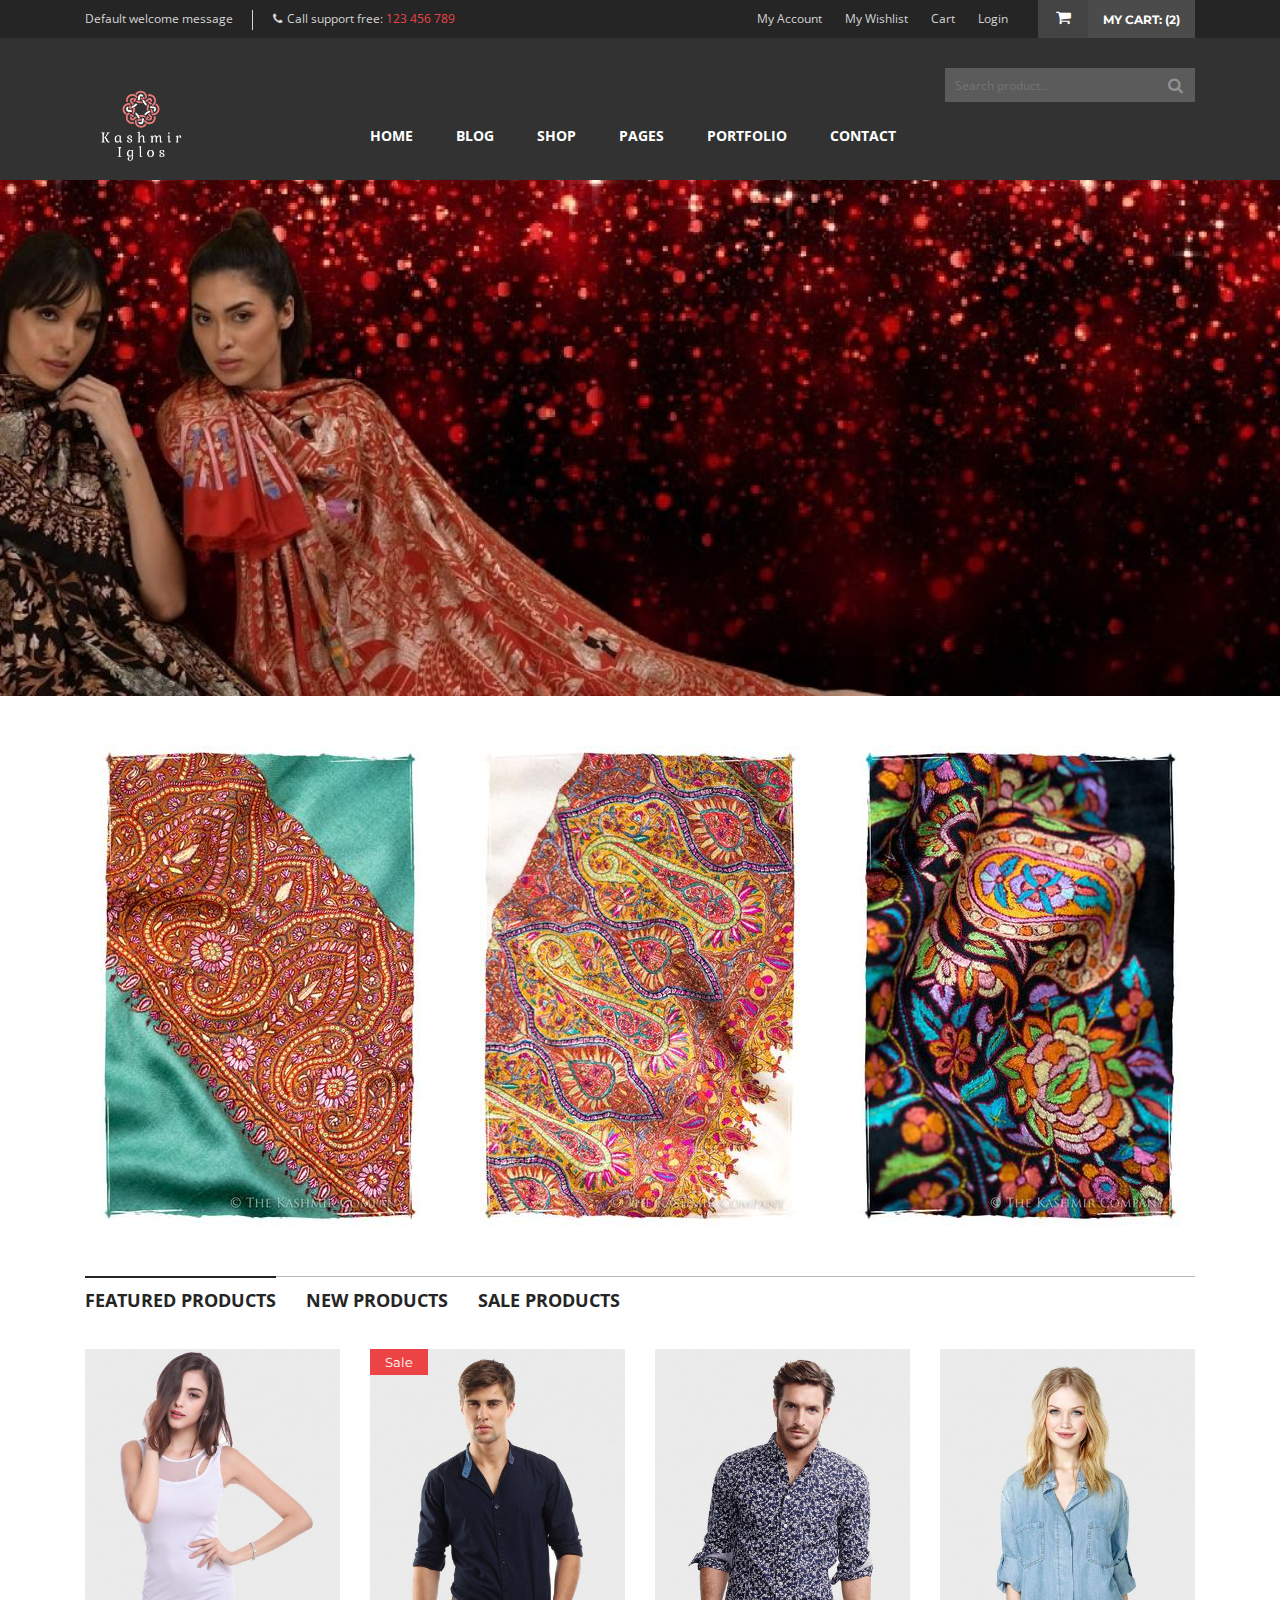
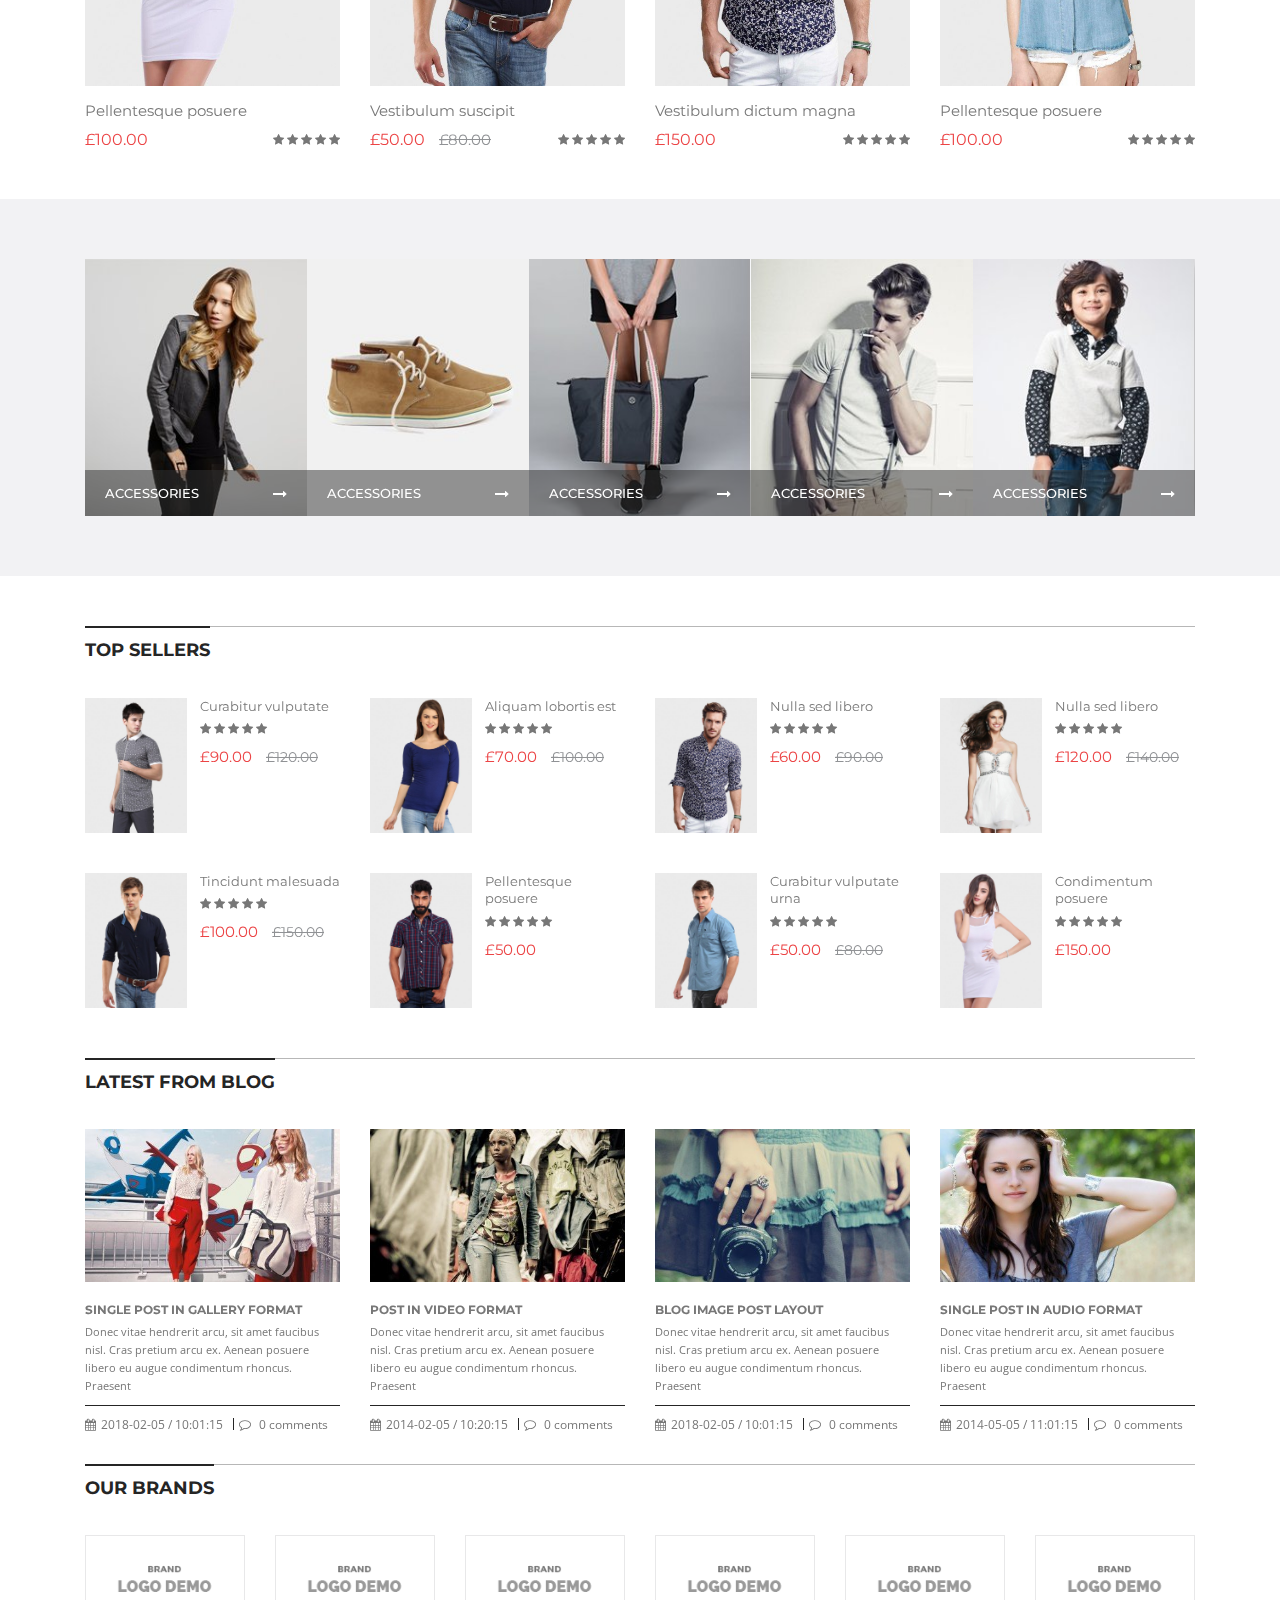
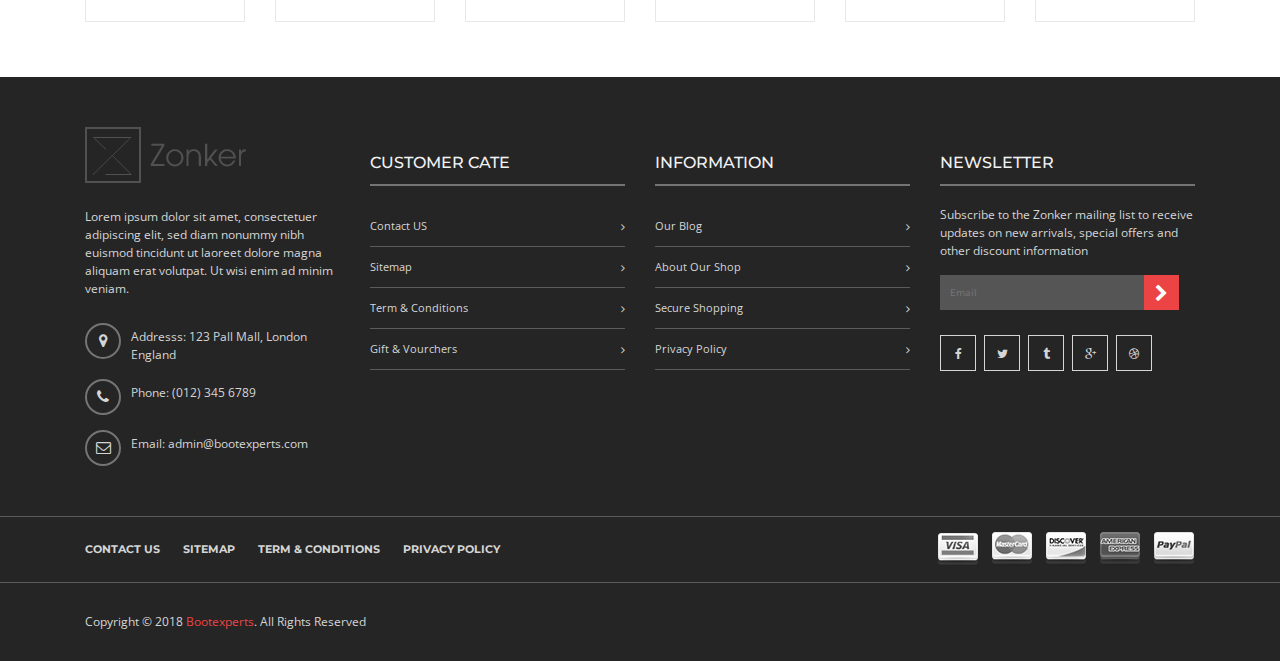
<file: index.html>
<!doctype html>
<html class="no-js" lang="zxx">
    
<!-- Mirrored from template.hasthemes.com/zonker/zonker-v1/index-2.html by HTTrack Website Copier/3.x [XR&CO'2014], Mon, 15 Nov 2021 15:22:11 GMT -->
<head>
		<!-- Basic page needs
		============================================ -->	
        <meta charset="utf-8">
        <meta http-equiv="x-ua-compatible" content="ie=edge">
        <title>Kashmir Iglos</title>
        <meta name="description" content="">
		
		<!-- Mobile specific metas
		============================================ -->		
        <meta name="viewport" content="width=device-width, initial-scale=1">
		
		<!-- fonts
		============================================ -->		
		<link href='https://fonts.googleapis.com/css?family=Open+Sans:400,300,600,700,800' rel='stylesheet' type='text/css'>	
		<link href='https://fonts.googleapis.com/css?family=Montserrat:400,700' rel='stylesheet' type='text/css'>

		<!-- Favicon
		============================================ -->
		<link rel="shortcut icon" type="image/x-icon" href="img/favicon.ico">

		<!-- CSS  -->
		
		<!-- Bootstrap CSS
		============================================ -->
        <link rel="stylesheet" href="css/bootstrap.min.css">
		
		<!-- font-awesome CSS
		============================================ -->
        <link rel="stylesheet" href="css/font-awesome.min.css">
		
		<!-- owl.carousel CSS
		============================================ -->
        <link rel="stylesheet" href="css/owl.carousel.css">
		
		<!-- owl.theme CSS
		============================================ -->
        <link rel="stylesheet" href="css/owl.theme.css">
		
		<!-- owl.transitions CSS
		============================================ -->
        <link rel="stylesheet" href="css/owl.transitions.css">
		
		<!-- animate CSS
		============================================ -->
        <link rel="stylesheet" href="css/animate.css">
		
		<!-- fancybox CSS
		============================================ -->	
		<link rel="stylesheet" href="css/fancybox/jquery.fancybox.css">			
		
		<!-- meanmenu CSS
		============================================ -->		
        <link rel="stylesheet" href="css/meanmenu.min.css" media="all" />
		
		<!-- normalize CSS
		============================================ -->		
        <link rel="stylesheet" href="css/normalize.css">
		
		<!-- RS slider CSS
		============================================ -->
		<link rel="stylesheet" href="lib/rs-plugin/css/settings.css" media="screen" />		
		
		<!-- main CSS
		============================================ -->		
        <link rel="stylesheet" href="css/main.css">
		
		<!-- style CSS
		============================================ -->			
        <link rel="stylesheet" href="style.css">
		
		<!-- responsive CSS
		============================================ -->			
        <link rel="stylesheet" href="css/responsive.css">
		
		<!-- modernizr js
		============================================ -->		
        <script src="js/vendor/modernizr-2.8.3.min.js"></script>
    </head>
    <body class="home-2">
        <!--[if lt IE 8]>
            <p class="browserupgrade">You are using an <strong>outdated</strong> browser. Please <a href="http://browsehappy.com/">upgrade your browser</a> to improve your experience.</p>
        <![endif]-->

        <!-- Add your site or application content here -->
     
	<!-- header start -->
	<header>
		<!-- header-top-area start -->
		<div class="header-top-area">
			<div class="container">
				<div class="row">
					<!-- header-top-left start -->
					<div class="col-lg-6 col-md-4 col-sm-12">
						<div class="header-top-left">
							<div class="top-message">Default welcome message</div>
							<div class="phone-number"> Call support free: <span>123 456  789</span></div>
						</div>
					</div>
					<!-- header-top-left end -->
					<!-- header-top-right start -->
					<div class="col-lg-6 col-md-8 col-sm-12">
						<div class="header-top-right">
						    <div class="cart-total-area">
                                <div class="cart-total">
                                    <ul>
                                        <li><a href="cart.html"><span class="cart-icon"><i class="fa fa-shopping-cart"></i></span> <span class="cart-no">My cart: (2)</span></a>
                                            <div class="mini-cart-content">
                                                <div class="cart-img-details">											
                                                    <div class="cart-img-photo">
                                                        <a href="#"><img src="img/product/total-cart.jpg" alt="" /></a>
                                                        <span class="quantity">1</span>
                                                    </div>
                                                    <div class="cart-img-contaent">
                                                        <a href="#"><h4>Vestibulum suscipit</h4></a>
                                                        <span>£165.00</span>
                                                    </div>
                                                    <div class="pro-del"><a href="#"><i class="fa fa-times-circle"></i></a></div>
                                                </div>
                                                <div class="clear"></div>
                                                <div class="cart-img-details">											
                                                    <div class="cart-img-photo">
                                                        <a href="#"><img src="img/product/total-cart2.jpg" alt="" /></a>
                                                        <span class="quantity">1</span>
                                                    </div>
                                                    <div class="cart-img-contaent">
                                                        <a href="#"><h4>Donec sodales mauris in</h4></a>
                                                        <span>£50.00</span>
                                                    </div>
                                                    <div class="pro-del"><a href="#"><i class="fa fa-times-circle"></i></a></div>
                                                </div>
                                                <div class="cart-inner-bottom">
                                                    <p class="total">Subtotal: <span class="amount">£215.00</span></p>
                                                    <div class="clear"></div>
                                                    <p class="cart-button-top"><a href="checkout.html">Checkout</a></p>
                                                </div>
                                            </div>
                                        </li>
                                    </ul>
                                </div>
							</div>
							<div class="top-menu">
								<ul>
									<li><a href="#">My Account</a></li>
									<li><a href="#">My Wishlist</a></li>
									<li><a href="#">Cart</a></li>
									<li><a href="#">Login</a></li>
								</ul>
							</div>
						</div>
					</div>
					<!-- header-top-right end -->
				</div>
			</div>
		</div>
		<!-- header-top-area end -->
		<!-- header-mid-area start -->
		<div class="header-mid-area">
			<div class="container">
				<div class="row">
					<!-- logo start -->
					<div class="col-lg-3 col-md-12 col-sm-12">
						<div class="logo">
							<a href="index-2.html"><img src="img/logo/logo2.png" alt="" /></a>
						</div>
					</div>
					<!-- logo end -->
					<div class="col-lg-9 col-md-12 col-sm-12">
						<!-- header-search start -->
						<div class="header-search">
							<form action="#">
								<input type="text" placeholder="Search product..." />
								<button type="submit"><i class="fa fa-search"></i></button>
							</form>
						</div>
						<!-- header-search end -->
						<div class="clear"></div>
						<!-- mainmenu start -->
						<div class="mainmenu d-none d-md-block">
							<nav>
								<ul>
									<li><a href="index.html">Home</a>
										<ul class="sub-menu">
											<li><a href="index-2.html">Home 2</a></li>
											<li><a href="index-3.html">Home 3</a></li>
											<li><a href="index-4.html">Home 4</a></li>
										</ul>									
									</li>
									<li><a href="blog.html">Blog</a>
										<div class="mega-menu">
											<span>
												<a class="mega-menu-title" href="#"> Blog Pages </a>
												<a href="blog-archive.html">Archive</a>
												<a href="blog-category.html">Category</a>
												<a href="blog-tag.html">Tags </a>
												<a href="blog-author.html">Blog Author</a>
											</span>
											<span>
												<a class="mega-menu-title" href="#"> Post Formats </a>
												<a href="blog-post-img.html">Image format</a>
												<a href="blog-post-video.html">Video format</a>
												<a href="blog-post-audio.html">Audio format</a>
												<a href="blog-post-gallery.html">Gallery format</a>
											</span>
										</div>
									</li>
									<li><a href="shop.html">Shop</a>
										<div class="mega-menu">
											<span>
												<a class="mega-menu-title" href="#">Shop Pages</a>
												<a href="shop-list.html">List View </a>
												<a href="shop-category.html">Category</a>
												<a href="my-account.html">My Account</a>
												<a href="wishlist.html">Wishlist</a>
												<a href="cart.html">Cart </a>
												<a href="checkout.html">Checkout </a>
											</span>
											<span>
												<a class="mega-menu-title" href="#">Product Types</a>
												<a href="product-simple.html">Simple Product</a>
												<a href="#">Variables Product</a>
												<a href="#">Grouped Product</a>
												<a href="#">Downloadable</a>
												<a href="product-virtual.html">Virtual Product</a>
												<a href="#">External Product</a>
											</span>
										</div>									
									</li>
									<li><a href="#">Pages</a>
										<div class="mega-menu">
											<span>
												<a href="shop.html">Shop Grid View </a>
												<a href="shop-list.html">Shop List View </a>
												<a href="shop-category.html">Shop Category</a>
												<a href="my-account.html">My Account</a>
												<a href="wishlist.html">Wishlist</a>
												<a href="cart.html">Cart </a>
												<a href="checkout.html">Checkout </a>
											</span>
											<span>	
												<a href="product-simple.html">Simple Product</a>
												<a href="product-virtual.html">Virtual Product</a>
												<a href="about-us.html">About Us</a>
												<a href="contact.html">Contact</a>
												<a href="faq.html"> FAQS </a>
												<a href="sample-page.html"> Sample Page </a>
												<a href="404.html"> 404 Error </a>
											</span>
										</div>									
									</li>
									<li><a href="portfolio-3-column.html">Portfolio </a>
										<ul class="sub-menu">
											<li><a href="portfolio-2-column.html">2 Columns</a></li>
											<li><a href="portfolio-3-column.html">3 Columns</a></li>
											<li><a href="portfolio-4-column.html">4 Columns</a></li>
											<li><a href="single-portfolio.html">Single Project</a></li>
										</ul>									
									</li>
									<li><a href="contact.html">Contact</a></li>
								</ul>
							</nav>
						</div>
						<!-- mainmenu end -->
					</div>
				</div>
			</div>
		</div>
		<!-- header-mid-area end -->
		<!-- mobile-menu-area start -->
		<div class="mobile-menu-area">
			<div class="container">
				<div class="row">
					<div class="col-md-12">
						<div class="mobile-menu">
							<nav id="dropdown">
								<ul>
									<li><a href="index.html">Home</a>
										<ul>
											<li><a href="index-2.html">Home 2</a></li>
											<li><a href="index-3.html">Home 3</a></li>
											<li><a href="index-4.html">Home 4</a></li>
										</ul>
									</li>
									<li><a href="blog.html">blog</a>
										<ul>
											<li><a href="#">Blog Pages</a>
												<ul>
													<li><a href="blog-archive.html">Archive</a></li>
													<li><a href="blog-category.html">Category</a></li>
													<li><a href="blog-tag.html">Tags </a></li>
													<li><a href="blog-author.html">Blog Author</a></li>
												</ul>
											</li>
											<li><a href="#">Post Formats</a>
												<ul>
													<li><a href="blog-post-img.html">Image format</a></li>
													<li><a href="blog-post-video.html">Video format</a></li>
													<li><a href="blog-post-audio.html">Audio format</a></li>
													<li><a href="blog-post-gallery.html">Gallery format</a></li>
												</ul>
											</li>
										</ul>
									</li>
									<li><a href="shop.html">Shop</a>
										<ul>
											<li><a href="#">Shop Pages</a>
												<ul>
													<li><a href="shop-list.html">List View </a></li>
													<li><a href="shop-category.html">Category</a></li>
													<li><a href="my-account.html">My Account</a></li>
													<li><a href="wishlist.html">Wishlist</a></li>
													<li><a href="cart.html">Cart </a></li>
													<li><a href="checkout.html">Checkout </a></li>
												</ul>
											</li>
											<li><a href="#">Product Types</a>
												<ul>
													<li><a href="product-simple.html">Simple Product</a></li>
													<li><a href="#">Variables Product</a></li>
													<li><a href="#">Grouped Product</a></li>
													<li><a href="#">Downloadable</a></li>
													<li><a href="product-virtual.html">Virtual Product</a></li>
													<li><a href="#">External Product</a></li>
												</ul>
											</li>											
										</ul>
									</li>
									<li><a href="#">Pages</a>
										<ul>
											<li><a href="shop.html">Shop Grid View </a></li>
											<li><a href="shop-list.html">Shop List View </a></li>
											<li><a href="shop-category.html">Shop Category</a></li>
											<li><a href="my-account.html">My Account</a></li>
											<li><a href="wishlist.html">Wishlist</a></li>
											<li><a href="cart.html">Cart </a></li>
											<li><a href="checkout.html">Checkout </a></li>
											<li><a href="product-simple.html">Simple Product</a></li>
											<li><a href="product-virtual.html">Virtual Product</a></li>
											<li><a href="about-us.html">About Us</a></li>
											<li><a href="contact.html">Contact</a></li>
											<li><a href="faq.html"> FAQS </a></li>
											<li><a href="sample-page.html"> Sample Page </a></li>
											<li><a href="404.html"> 404 Error </a></li>
										</ul>
									</li>
									<li><a href="portfolio-3-column.html">Portfolio</a>
										<ul>
											<li><a href="portfolio-2-column.html">2 Columns</a></li>
											<li><a href="portfolio-3-column.html">3 Columns</a></li>
											<li><a href="portfolio-4-column.html">4 Columns</a></li>
											<li><a href="single-portfolio.html">Single Project</a></li>
										</ul>									
									</li>
									<li><a href="contact.html">Contact</a></li>
								</ul>
							</nav>
						</div>					
					</div>
				</div>
			</div>
		</div>
		<!-- mobile-menu-area end -->		
	</header>
	<!-- header end -->
	<!-- HOME SLIDER -->
	<div class="slider-wrap">
		<div class="fullwidthbanner-container" >
			<div class="fullwidthbanner-2">
				<ul>
					<li data-transition="random" data-slotamount="7" data-masterspeed="300"  data-saveperformance="off" >
						<!-- MAIN IMAGE -->
						<img src="img/slider/slider-2/slider1.jpg" style='background-color:#f7eee9' alt="wp-content"  data-bgposition="center top" data-bgfit="cover" data-bgrepeat="no-repeat">
						<!-- LAYERS -->

						<!-- LAYER NR. 1 -->
						<div class="tp-caption title-11 customin tp-resizeme" 
							 data-x="1404" 
							 data-y="200"  
							data-customin="x:0;y:0;z:0;rotationX:0;rotationY:0;rotationZ:0;scaleX:3;scaleY:3;skewX:0;skewY:0;opacity:0;transformPerspective:600;transformOrigin:50% 50%;" 
							data-speed="1000" 
							data-start="1500" 
							data-easing="easeOutExpo" 
							data-splitin="none" 
							data-splitout="none" 
							data-elementdelay="0.1" 
							data-endelementdelay="0.1" 
							 data-endspeed="300" 

							style="z-index: 6; white-space: nowrap;"><img src="img/slider/slider-2/slider-text-1.png" alt="">
						</div>

						<!-- LAYER NR. 2 -->
						<div class="tp-caption title-11 customin tp-resizeme" 
							 data-x="1062" 
							 data-y="226"  
							data-customin="x:0;y:0;z:0;rotationX:0;rotationY:0;rotationZ:0;scaleX:3;scaleY:3;skewX:0;skewY:0;opacity:0;transformPerspective:600;transformOrigin:50% 50%;" 
							data-speed="1000" 
							data-start="1700" 
							data-easing="easeOutExpo" 
							data-splitin="none" 
							data-splitout="none" 
							data-elementdelay="0.1" 
							data-endelementdelay="0.1" 
							 data-endspeed="300" 

							style="z-index: 6; white-space: nowrap;"><img src="img/slider/slider-2/slider-text-2-2.png" alt="">
						</div>
						
						<!-- LAYER NR. 3 -->
						<div class="tp-caption title-11 customin tp-resizeme" 
							 data-x="884" 
							 data-y="297"  
							data-customin="x:0;y:0;z:0;rotationX:0;rotationY:0;rotationZ:0;scaleX:3;scaleY:3;skewX:0;skewY:0;opacity:0;transformPerspective:600;transformOrigin:50% 50%;" 
							data-speed="1000" 
							data-start="2000" 
							data-easing="easeOutExpo" 
							data-splitin="none" 
							data-splitout="none" 
							data-elementdelay="0.1" 
							data-endelementdelay="0.1" 
							 data-endspeed="300" 

							style="z-index: 6; white-space: nowrap;"><img src="img/slider/slider-2/slider-text-2-3.png" alt="">
						</div>
						
						<!-- LAYER NR. 4 -->
						<div class="tp-caption title-11 customin tp-resizeme" 
							 data-x="837" 
							 data-y="398"  
							data-customin="x:0;y:0;z:0;rotationX:0;rotationY:0;rotationZ:0;scaleX:3;scaleY:3;skewX:0;skewY:0;opacity:0;transformPerspective:600;transformOrigin:50% 50%;" 
							data-speed="1000" 
							data-start="2500" 
							data-easing="easeOutExpo" 
							data-splitin="none" 
							data-splitout="none" 
							data-elementdelay="0.1" 
							data-endelementdelay="0.1" 
							 data-endspeed="300" 

							style="z-index: 6; white-space: nowrap;color:#444;font-size:15px">Lorem ipsum dolor sit amet, consectetuer adipiscing elit, sed diam nonummy nibh euismod tincidunt ut <br /> laoreet dolore.consectetuer adipiscing elit, sed diam nonummy nibh euismod tincidunt ut laoreet dolore.
						</div>
						
						<!-- LAYER NR. 5 -->
						<div class="tp-caption sfb stb" 
							data-x="1428" 
							data-y="480"  
							data-speed="1200" 
							data-start="3000" 
							data-easing="Power3.easeInOut" 
							data-elementdelay="0.1" 
							data-endelementdelay="0.1" 
							data-endspeed="500" 

							style="z-index: 8;"> <a href="#"><img src="img/slider/slider-2/6.png" alt=""> </a>
						</div>
					</li>
					
					<li data-transition="random" data-slotamount="7" data-masterspeed="300"  data-saveperformance="off" >
						<!-- MAIN IMAGE -->
						<img src="img/slider/slider-2/banner_slider04.jpg" style='background-color:#f7eee9' alt="wp-content"  data-bgposition="center top" data-bgfit="cover" data-bgrepeat="no-repeat">
						<!-- LAYERS -->

						<!-- LAYER NR. 1 -->
						<div class="tp-caption title-11 customin tp-resizeme" 
							 data-x="1404" 
							 data-y="200"  
							data-customin="x:0;y:0;z:0;rotationX:0;rotationY:0;rotationZ:0;scaleX:3;scaleY:3;skewX:0;skewY:0;opacity:0;transformPerspective:600;transformOrigin:50% 50%;" 
							data-speed="1000" 
							data-start="1500" 
							data-easing="easeOutExpo" 
							data-splitin="none" 
							data-splitout="none" 
							data-elementdelay="0.1" 
							data-endelementdelay="0.1" 
							 data-endspeed="300" 

							style="z-index: 6; white-space: nowrap;"><img src="img/slider/slider-2/slider-text-1.png" alt="">
						</div>

						<!-- LAYER NR. 2 -->
						<div class="tp-caption title-11 customin tp-resizeme" 
							 data-x="1062" 
							 data-y="226"  
							data-customin="x:0;y:0;z:0;rotationX:0;rotationY:0;rotationZ:0;scaleX:3;scaleY:3;skewX:0;skewY:0;opacity:0;transformPerspective:600;transformOrigin:50% 50%;" 
							data-speed="1000" 
							data-start="1500" 
							data-easing="easeOutExpo" 
							data-splitin="none" 
							data-splitout="none" 
							data-elementdelay="0.1" 
							data-endelementdelay="0.1" 
							 data-endspeed="300" 

							style="z-index: 6; white-space: nowrap;"><img src="img/slider/slider-2/slider-text-2-2.png" alt="">
						</div>
						
						<!-- LAYER NR. 3 -->
						<div class="tp-caption title-11 customin tp-resizeme" 
							 data-x="884" 
							 data-y="297"  
							data-customin="x:0;y:0;z:0;rotationX:0;rotationY:0;rotationZ:0;scaleX:3;scaleY:3;skewX:0;skewY:0;opacity:0;transformPerspective:600;transformOrigin:50% 50%;" 
							data-speed="1000" 
							data-start="2000" 
							data-easing="easeOutExpo" 
							data-splitin="none" 
							data-splitout="none" 
							data-elementdelay="0.1" 
							data-endelementdelay="0.1" 
							 data-endspeed="300" 

							style="z-index: 6; white-space: nowrap;"><img src="img/slider/slider-2/slider-text-2-3.png" alt="">
						</div>
						
						<!-- LAYER NR. 4 -->
						<div class="tp-caption title-11 customin tp-resizeme" 
							 data-x="855" 
							 data-y="398"  
							data-customin="x:0;y:0;z:0;rotationX:0;rotationY:0;rotationZ:0;scaleX:3;scaleY:3;skewX:0;skewY:0;opacity:0;transformPerspective:600;transformOrigin:50% 50%;" 
							data-speed="1000" 
							data-start="2500" 
							data-easing="easeOutExpo" 
							data-splitin="none" 
							data-splitout="none" 
							data-elementdelay="0.1" 
							data-endelementdelay="0.1" 
							 data-endspeed="300" 

							style="z-index: 6; white-space: nowrap;color:#444;font-size:15px;text-align:right">sed diam nonummy nibh euismod tincidunt ut laoreet dolore magna aliquam erat volutpat.sed diam <br /> nonummy nibh euismod tincidunt ut laoreet dolore magna aliquam erat volutpat.
						</div>
						
						<!-- LAYER NR. 5 -->
						<div class="tp-caption sfb stb" 
							data-x="1428" 
							data-y="480"  
							data-speed="1200" 
							data-start="3000" 
							data-easing="Power3.easeInOut" 
							data-elementdelay="0.1" 
							data-endelementdelay="0.1" 
							data-endspeed="500" 

							style="z-index: 8;"> <a href="#"><img src="img/slider/slider-2/6.png" alt=""> </a>
						</div>
					</li>
				</ul>
			</div>
		</div>
	</div>
	<!-- END HOME SLIDER -->
	<!-- banner-area start -->
	<div class="banner-area">
		<div class="container">
			<div class="row">
				<!-- single-banner start -->
				<div class="col-md-4 col-sm-12">
					<div class="single-banner">
						<a href="#"><img src="img/banner/banner2.jpg" alt="" /></a>
					</div>							
				</div>
				<!-- single-banner end -->
				<!-- single-banner start -->
				<div class="col-md-4 col-sm-12">
					<div class="single-banner">
						<a href="#"><img src="img/banner/banner4.jpg" alt="" /></a>
					</div>							
				</div>
				<!-- single-banner end -->				
				<!-- single-banner start -->
				<div class="col-md-4 col-sm-12">
					<div class="single-banner">
						<a href="#"><img src="img/banner/banner3.jpg" alt="" /></a>
					</div>							
				</div>
				<!-- single-banner end -->
			</div>
		</div>
	</div>	
	<!-- banner-area end -->
	<!-- features-area start -->
	<div class="features-area">
		<div class="container">
			<!-- section-heading start -->
			<div class="row">
				<div class="col-md-12">
					<div class="section-heading-2"></div>
				</div>
			</div>
			<!-- section-heading end -->
			<div class="row">
				<div class="col-md-12">
					<div class="features-tab">
					  <!-- Nav tabs -->
					  <ul class="nav nav-tabs" role="tablist">
						<li role="presentation" class="active"><a class="active" href="#home" aria-controls="home" role="tab" data-toggle="tab">Featured Products</a></li>
						<li role="presentation"><a href="#profile" aria-controls="profile" role="tab" data-toggle="tab">New products</a></li>
						<li role="presentation"><a href="#messages" aria-controls="messages" role="tab" data-toggle="tab">Sale products</a></li>
					  </ul>

					  <!-- Tab panes -->
					  <div class="tab-content">
						<div role="tabpanel" class="tab-pane active" id="home">
							<div class="row">
								<div class="features-curosel">
									<!-- single-product start -->
									<div class="col-12">
										<div class="single-product">
											<div class="product-img">
												<a href="#">
													<img class="primary-image" src="img/product/women/2.jpg" alt="" />
													<img class="secondary-image" src="img/product/women/1.jpg" alt="" />
												</a>
												<div class="actions">
													<div class="action-buttons">
														<div class="add-to-cart">
															<a href="#">Add to cart</a>
														</div>
														<div class="add-to-links">
															<div class="add-to-wishlist">
																<a href="#" data-toggle="tooltip" title="Add to Wishlist"><i class="fa fa-star"></i>
																</a>
															</div>
															<div class="compare-button">
																<a href="#" data-toggle="tooltip" title="Compare"><i class="fa fa-exchange"></i></a>
															</div>									
														</div>
														<div class="quickviewbtn">
															<a href="#" data-toggle="tooltip" title="Quick View"><i class="fa fa-search-plus"></i></a>
														</div>
													</div>
												</div>							
											</div>
											<div class="product-content">
												<h2 class="product-name"><a href="#">Pellentesque posuere</a></h2>
												<div class="pro-rating">
													<a href="#"><i class="fa fa-star"></i></a>
													<a href="#"><i class="fa fa-star"></i></a>
													<a href="#"><i class="fa fa-star"></i></a>
													<a href="#"><i class="fa fa-star"></i></a>
													<a href="#"><i class="fa fa-star"></i></a>
												</div>
												<div class="price-box">
													<span class="new-price">£100.00</span>
												</div>
											</div>
										</div>
									</div>
									<!-- single-product end -->
									<!-- single-product start -->
									<div class="col-12">
										<div class="single-product">
											<span class="sale-text">Sale</span>
											<div class="product-img">
												<a href="#">
													<img class="primary-image" src="img/product/1.jpg" alt="" />
													<img class="secondary-image" src="img/product/2.jpg" alt="" />
												</a>
												<div class="actions">
													<div class="action-buttons">
														<div class="add-to-cart">
															<a href="#">Add to cart</a>
														</div>
														<div class="add-to-links">
															<div class="add-to-wishlist">
																<a href="#" data-toggle="tooltip" title="Add to Wishlist"><i class="fa fa-star"></i>
																</a>
															</div>
															<div class="compare-button">
																<a href="#" data-toggle="tooltip" title="Compare"><i class="fa fa-exchange"></i></a>
															</div>									
														</div>
														<div class="quickviewbtn">
															<a href="#" data-toggle="tooltip" title="Quick View"><i class="fa fa-search-plus"></i></a>
														</div>
													</div>
												</div>							
											</div>
											<div class="product-content">
												<h2 class="product-name"><a href="#">Vestibulum suscipit</a></h2>
												<div class="pro-rating">
													<a href="#"><i class="fa fa-star"></i></a>
													<a href="#"><i class="fa fa-star"></i></a>
													<a href="#"><i class="fa fa-star"></i></a>
													<a href="#"><i class="fa fa-star"></i></a>
													<a href="#"><i class="fa fa-star"></i></a>
												</div>
												<div class="price-box">
													<span class="new-price">£50.00</span>
													<span class="old-price">£80.00</span>
												</div>
											</div>
										</div>
									</div>
									<!-- single-product end -->	
									<!-- single-product start -->
									<div class="col-12">
										<div class="single-product">
											<div class="product-img">
												<a href="#">
													<img class="primary-image" src="img/product/3.jpg" alt="" />
													<img class="secondary-image" src="img/product/4.jpg" alt="" />
												</a>
												<div class="actions">
													<div class="action-buttons">
														<div class="add-to-cart">
															<a href="#">Add to cart</a>
														</div>
														<div class="add-to-links">
															<div class="add-to-wishlist">
																<a href="#" data-toggle="tooltip" title="Add to Wishlist"><i class="fa fa-star"></i>
																</a>
															</div>
															<div class="compare-button">
																<a href="#" data-toggle="tooltip" title="Compare"><i class="fa fa-exchange"></i></a>
															</div>									
														</div>
														<div class="quickviewbtn">
															<a href="#" data-toggle="tooltip" title="Quick View"><i class="fa fa-search-plus"></i></a>
														</div>
													</div>
												</div>							
											</div>
											<div class="product-content">
												<h2 class="product-name"><a href="#">Vestibulum dictum magna</a></h2>
												<div class="pro-rating">
													<a href="#"><i class="fa fa-star"></i></a>
													<a href="#"><i class="fa fa-star"></i></a>
													<a href="#"><i class="fa fa-star"></i></a>
													<a href="#"><i class="fa fa-star"></i></a>
													<a href="#"><i class="fa fa-star"></i></a>
												</div>
												<div class="price-box">
													<span class="new-price">£150.00</span>
												</div>
											</div>
										</div>
									</div>
									<!-- single-product end -->										
									<!-- single-product start -->
									<div class="col-12">
										<div class="single-product">
											<div class="product-img">
												<a href="#">
													<img class="primary-image" src="img/product/women/7.jpg" alt="" />
													<img class="secondary-image" src="img/product/women/2.jpg" alt="" />
												</a>
												<div class="actions">
													<div class="action-buttons">
														<div class="add-to-cart">
															<a href="#">Add to cart</a>
														</div>
														<div class="add-to-links">
															<div class="add-to-wishlist">
																<a href="#" data-toggle="tooltip" title="Add to Wishlist"><i class="fa fa-star"></i>
																</a>
															</div>
															<div class="compare-button">
																<a href="#" data-toggle="tooltip" title="Compare"><i class="fa fa-exchange"></i></a>
															</div>									
														</div>
														<div class="quickviewbtn">
															<a href="#" data-toggle="tooltip" title="Quick View"><i class="fa fa-search-plus"></i></a>
														</div>
													</div>
												</div>							
											</div>
											<div class="product-content">
												<h2 class="product-name"><a href="#">Pellentesque posuere</a></h2>
												<div class="pro-rating">
													<a href="#"><i class="fa fa-star"></i></a>
													<a href="#"><i class="fa fa-star"></i></a>
													<a href="#"><i class="fa fa-star"></i></a>
													<a href="#"><i class="fa fa-star"></i></a>
													<a href="#"><i class="fa fa-star"></i></a>
												</div>
												<div class="price-box">
													<span class="new-price">£100.00</span>
												</div>
											</div>
										</div>
									</div>
									<!-- single-product end -->	
									<!-- single-product start -->
									<div class="col-12">
										<div class="single-product">
											<div class="product-img">
												<a href="#">
													<img class="primary-image" src="img/product/women/8.jpg" alt="" />
													<img class="secondary-image" src="img/product/women/3.jpg" alt="" />
												</a>
												<div class="actions">
													<div class="action-buttons">
														<div class="add-to-cart">
															<a href="#">Add to cart</a>
														</div>
														<div class="add-to-links">
															<div class="add-to-wishlist">
																<a href="#" data-toggle="tooltip" title="Add to Wishlist"><i class="fa fa-star"></i>
																</a>
															</div>
															<div class="compare-button">
																<a href="#" data-toggle="tooltip" title="Compare"><i class="fa fa-exchange"></i></a>
															</div>									
														</div>
														<div class="quickviewbtn">
															<a href="#" data-toggle="tooltip" title="Quick View"><i class="fa fa-search-plus"></i></a>
														</div>
													</div>
												</div>							
											</div>
											<div class="product-content">
												<h2 class="product-name"><a href="#">Light house shoes</a></h2>
												<div class="pro-rating">
													<a href="#"><i class="fa fa-star"></i></a>
													<a href="#"><i class="fa fa-star"></i></a>
													<a href="#"><i class="fa fa-star"></i></a>
													<a href="#"><i class="fa fa-star"></i></a>
													<a href="#"><i class="fa fa-star"></i></a>
												</div>
												<div class="price-box">
													<span class="new-price">£90.00</span>
												</div>
											</div>
										</div>
									</div>
									<!-- single-product end -->									
									<!-- single-product start -->
									<div class="col-12">
										<div class="single-product">
											<span class="sale-text">Sale</span>
											<div class="product-img">
												<a href="#">
													<img class="primary-image" src="img/product/7.jpg" alt="" />
													<img class="secondary-image" src="img/product/8.jpg" alt="" />
												</a>
												<div class="actions">
													<div class="action-buttons">
														<div class="add-to-cart">
															<a href="#">Add to cart</a>
														</div>
														<div class="add-to-links">
															<div class="add-to-wishlist">
																<a href="#" data-toggle="tooltip" title="Add to Wishlist"><i class="fa fa-star"></i>
																</a>
															</div>
															<div class="compare-button">
																<a href="#" data-toggle="tooltip" title="Compare"><i class="fa fa-exchange"></i></a>
															</div>									
														</div>
														<div class="quickviewbtn">
															<a href="#" data-toggle="tooltip" title="Quick View"><i class="fa fa-search-plus"></i></a>
														</div>
													</div>
												</div>							
											</div>
											<div class="product-content">
												<h2 class="product-name"><a href="#">Sport Adidas shoes</a></h2>
												<div class="pro-rating">
													<a href="#"><i class="fa fa-star"></i></a>
													<a href="#"><i class="fa fa-star"></i></a>
													<a href="#"><i class="fa fa-star"></i></a>
													<a href="#"><i class="fa fa-star"></i></a>
													<a href="#"><i class="fa fa-star"></i></a>
												</div>
												<div class="price-box">
													<span class="new-price">£100.00</span>
													<span class="old-price">£130.00</span>
												</div>
											</div>
										</div>
									</div>
									<!-- single-product end -->	
									<!-- single-product start -->
									<div class="col-12">
										<div class="single-product">
											<span class="sale-text">Sale</span>
											<div class="product-img">
												<a href="#">
													<img class="primary-image" src="img/product/6.jpg" alt="" />
													<img class="secondary-image" src="img/product/13.jpg" alt="" />
												</a>
												<div class="actions">
													<div class="action-buttons">
														<div class="add-to-cart">
															<a href="#">Add to cart</a>
														</div>
														<div class="add-to-links">
															<div class="add-to-wishlist">
																<a href="#" data-toggle="tooltip" title="Add to Wishlist"><i class="fa fa-star"></i>
																</a>
															</div>
															<div class="compare-button">
																<a href="#" data-toggle="tooltip" title="Compare"><i class="fa fa-exchange"></i></a>
															</div>									
														</div>
														<div class="quickviewbtn">
															<a href="#" data-toggle="tooltip" title="Quick View"><i class="fa fa-search-plus"></i></a>
														</div>
													</div>
												</div>							
											</div>
											<div class="product-content">
												<h2 class="product-name"><a href="#">Sport Adidas shoes</a></h2>
												<div class="pro-rating">
													<a href="#"><i class="fa fa-star"></i></a>
													<a href="#"><i class="fa fa-star"></i></a>
													<a href="#"><i class="fa fa-star"></i></a>
													<a href="#"><i class="fa fa-star"></i></a>
													<a href="#"><i class="fa fa-star"></i></a>
												</div>
												<div class="price-box">
													<span class="new-price">£130.00</span>
													<span class="old-price">£150.00</span>
												</div>
											</div>
										</div>
									</div>
									<!-- single-product end -->			
								</div>
							</div>
						</div>
						<div role="tabpanel" class="tab-pane" id="profile">
							<div class="row">
								<div class="features-curosel">
									<!-- single-product start -->
									<div class="col-12">
										<div class="single-product">
											<span class="sale-text">Sale</span>
											<div class="product-img">
												<a href="#">
													<img class="primary-image" src="img/product/women/4.jpg" alt="" />
													<img class="secondary-image" src="img/product/women/7.jpg" alt="" />
												</a>
												<div class="actions">
													<div class="action-buttons">
														<div class="add-to-cart">
															<a href="#">Add to cart</a>
														</div>
														<div class="add-to-links">
															<div class="add-to-wishlist">
																<a href="#" data-toggle="tooltip" title="Add to Wishlist"><i class="fa fa-star"></i>
																</a>
															</div>
															<div class="compare-button">
																<a href="#" data-toggle="tooltip" title="Compare"><i class="fa fa-exchange"></i></a>
															</div>									
														</div>
														<div class="quickviewbtn">
															<a href="#" data-toggle="tooltip" title="Quick View"><i class="fa fa-search-plus"></i></a>
														</div>
													</div>
												</div>							
											</div>
											<div class="product-content">
												<h2 class="product-name"><a href="#">Kaoreet lobortis</a></h2>
												<div class="pro-rating">
													<a href="#"><i class="fa fa-star"></i></a>
													<a href="#"><i class="fa fa-star"></i></a>
													<a href="#"><i class="fa fa-star"></i></a>
													<a href="#"><i class="fa fa-star"></i></a>
													<a href="#"><i class="fa fa-star"></i></a>
												</div>
												<div class="price-box">
													<span class="new-price">£60.00</span>
													<span class="old-price">£100.00</span>
												</div>
											</div>
										</div>
									</div>
									<!-- single-product end -->	
									<!-- single-product start -->
									<div class="col-12">
										<div class="single-product">
											<span class="sale-text">Sale</span>
											<div class="product-img">
												<a href="#">
													<img class="primary-image" src="img/product/17.jpg" alt="" />
													<img class="secondary-image" src="img/product/18.jpg" alt="" />
												</a>
												<div class="actions">
													<div class="action-buttons">
														<div class="add-to-cart">
															<a href="#">Add to cart</a>
														</div>
														<div class="add-to-links">
															<div class="add-to-wishlist">
																<a href="#" data-toggle="tooltip" title="Add to Wishlist"><i class="fa fa-star"></i>
																</a>
															</div>
															<div class="compare-button">
																<a href="#" data-toggle="tooltip" title="Compare"><i class="fa fa-exchange"></i></a>
															</div>									
														</div>
														<div class="quickviewbtn">
															<a href="#" data-toggle="tooltip" title="Quick View"><i class="fa fa-search-plus"></i></a>
														</div>
													</div>
												</div>							
											</div>
											<div class="product-content">
												<h2 class="product-name"><a href="#">Convallis quam sit</a></h2>
												<div class="pro-rating">
													<a href="#"><i class="fa fa-star"></i></a>
													<a href="#"><i class="fa fa-star"></i></a>
													<a href="#"><i class="fa fa-star"></i></a>
													<a href="#"><i class="fa fa-star"></i></a>
													<a href="#"><i class="fa fa-star"></i></a>
												</div>
												<div class="price-box">
													<span class="new-price">£90.00</span>
												</div>
											</div>
										</div>
									</div>
									<!-- single-product end -->				
									<!-- single-product start -->
									<div class="col-12">
										<div class="single-product">
											<span class="sale-text">Sale</span>
											<div class="product-img">
												<a href="#">
													<img class="primary-image" src="img/product/5.jpg" alt="" />
													<img class="secondary-image" src="img/product/6.jpg" alt="" />
												</a>
												<div class="actions">
													<div class="action-buttons">
														<div class="add-to-cart">
															<a href="#">Add to cart</a>
														</div>
														<div class="add-to-links">
															<div class="add-to-wishlist">
																<a href="#" data-toggle="tooltip" title="Add to Wishlist"><i class="fa fa-star"></i>
																</a>
															</div>
															<div class="compare-button">
																<a href="#" data-toggle="tooltip" title="Compare"><i class="fa fa-exchange"></i></a>
															</div>									
														</div>
														<div class="quickviewbtn">
															<a href="#" data-toggle="tooltip" title="Quick View"><i class="fa fa-search-plus"></i></a>
														</div>
													</div>
												</div>							
											</div>
											<div class="product-content">
												<h2 class="product-name"><a href="#">Tincidunt malesuada</a></h2>
												<div class="pro-rating">
													<a href="#"><i class="fa fa-star"></i></a>
													<a href="#"><i class="fa fa-star"></i></a>
													<a href="#"><i class="fa fa-star"></i></a>
													<a href="#"><i class="fa fa-star"></i></a>
													<a href="#"><i class="fa fa-star"></i></a>
												</div>
												<div class="price-box">
													<span class="new-price">£90.00</span>
													<span class="old-price">£120.00</span>
												</div>
											</div>
										</div>
									</div>
									<!-- single-product end -->										
									<!-- single-product start -->
									<div class="col-12">
										<div class="single-product">
											<div class="product-img">
												<a href="#">
													<img class="primary-image" src="img/product/women/6.jpg" alt="" />
													<img class="secondary-image" src="img/product/women/9.jpg" alt="" />
												</a>
												<div class="actions">
													<div class="action-buttons">
														<div class="add-to-cart">
															<a href="#">Add to cart</a>
														</div>
														<div class="add-to-links">
															<div class="add-to-wishlist">
																<a href="#" data-toggle="tooltip" title="Add to Wishlist"><i class="fa fa-star"></i>
																</a>
															</div>
															<div class="compare-button">
																<a href="#" data-toggle="tooltip" title="Compare"><i class="fa fa-exchange"></i></a>
															</div>									
														</div>
														<div class="quickviewbtn">
															<a href="#" data-toggle="tooltip" title="Quick View"><i class="fa fa-search-plus"></i></a>
														</div>
													</div>
												</div>							
											</div>
											<div class="product-content">
												<h2 class="product-name"><a href="#">Condimentum posuere</a></h2>
												<div class="pro-rating">
													<a href="#"><i class="fa fa-star"></i></a>
													<a href="#"><i class="fa fa-star"></i></a>
													<a href="#"><i class="fa fa-star"></i></a>
													<a href="#"><i class="fa fa-star"></i></a>
													<a href="#"><i class="fa fa-star"></i></a>
												</div>
												<div class="price-box">
													<span class="new-price">£130.00</span>
													<span class="old-price">£180.00</span>
												</div>
											</div>
										</div>
									</div>
									<!-- single-product end -->	
									<!-- single-product start -->
									<div class="col-12">
										<div class="single-product">
											<div class="product-img">
												<a href="#">
													<img class="primary-image" src="img/product/women/4.jpg" alt="" />
													<img class="secondary-image" src="img/product/women/7.jpg" alt="" />
												</a>
												<div class="actions">
													<div class="action-buttons">
														<div class="add-to-cart">
															<a href="#">Add to cart</a>
														</div>
														<div class="add-to-links">
															<div class="add-to-wishlist">
																<a href="#" data-toggle="tooltip" title="Add to Wishlist"><i class="fa fa-star"></i>
																</a>
															</div>
															<div class="compare-button">
																<a href="#" data-toggle="tooltip" title="Compare"><i class="fa fa-exchange"></i></a>
															</div>									
														</div>
														<div class="quickviewbtn">
															<a href="#" data-toggle="tooltip" title="Quick View"><i class="fa fa-search-plus"></i></a>
														</div>
													</div>
												</div>							
											</div>
											<div class="product-content">
												<h2 class="product-name"><a href="#">Lorem ipsum dolor sit amet</a></h2>
												<div class="pro-rating">
													<a href="#"><i class="fa fa-star"></i></a>
													<a href="#"><i class="fa fa-star"></i></a>
													<a href="#"><i class="fa fa-star"></i></a>
													<a href="#"><i class="fa fa-star"></i></a>
													<a href="#"><i class="fa fa-star"></i></a>
												</div>
												<div class="price-box">
													<span class="new-price">£150.00</span>
													<span class="old-price">£180.00</span>
												</div>
											</div>
										</div>
									</div>
									<!-- single-product end -->	
									<!-- single-product start -->
									<div class="col-12">
										<div class="single-product">
											<div class="product-img">
												<a href="#">
													<img class="primary-image" src="img/product/women/3.jpg" alt="" />
													<img class="secondary-image" src="img/product/women/1.jpg" alt="" />
												</a>
												<div class="actions">
													<div class="action-buttons">
														<div class="add-to-cart">
															<a href="#">Add to cart</a>
														</div>
														<div class="add-to-links">
															<div class="add-to-wishlist">
																<a href="#" data-toggle="tooltip" title="Add to Wishlist"><i class="fa fa-star"></i>
																</a>
															</div>
															<div class="compare-button">
																<a href="#" data-toggle="tooltip" title="Compare"><i class="fa fa-exchange"></i></a>
															</div>									
														</div>
														<div class="quickviewbtn">
															<a href="#" data-toggle="tooltip" title="Quick View"><i class="fa fa-search-plus"></i></a>
														</div>
													</div>
												</div>							
											</div>
											<div class="product-content">
												<h2 class="product-name"><a href="#">Donec sodales</a></h2>
												<div class="pro-rating">
													<a href="#"><i class="fa fa-star"></i></a>
													<a href="#"><i class="fa fa-star"></i></a>
													<a href="#"><i class="fa fa-star"></i></a>
													<a href="#"><i class="fa fa-star"></i></a>
													<a href="#"><i class="fa fa-star"></i></a>
												</div>
												<div class="price-box">
													<span class="new-price">£150.00</span>
													<span class="old-price">£180.00</span>
												</div>
											</div>
										</div>
									</div>
									<!-- single-product end -->			
								</div>
							</div>	
						</div>
						<div role="tabpanel" class="tab-pane" id="messages">
							<div class="row">
								<div class="features-curosel">
									<!-- single-product start -->
									<div class="col-12">
										<div class="single-product">
											<span class="sale-text">Sale</span>
											<div class="product-img">
												<a href="#">
													<img class="primary-image" src="img/product/15.jpg" alt="" />
													<img class="secondary-image" src="img/product/16.jpg" alt="" />
												</a>
												<div class="actions">
													<div class="action-buttons">
														<div class="add-to-cart">
															<a href="#">Add to cart</a>
														</div>
														<div class="add-to-links">
															<div class="add-to-wishlist">
																<a href="#" data-toggle="tooltip" title="Add to Wishlist"><i class="fa fa-star"></i>
																</a>
															</div>
															<div class="compare-button">
																<a href="#" data-toggle="tooltip" title="Compare"><i class="fa fa-exchange"></i></a>
															</div>									
														</div>
														<div class="quickviewbtn">
															<a href="#" data-toggle="tooltip" title="Quick View"><i class="fa fa-search-plus"></i></a>
														</div>
													</div>
												</div>							
											</div>
											<div class="product-content">
												<h2 class="product-name"><a href="#">Curabitur vulputate urna</a></h2>
												<div class="pro-rating">
													<a href="#"><i class="fa fa-star"></i></a>
													<a href="#"><i class="fa fa-star"></i></a>
													<a href="#"><i class="fa fa-star"></i></a>
													<a href="#"><i class="fa fa-star"></i></a>
													<a href="#"><i class="fa fa-star"></i></a>
												</div>
												<div class="price-box">
													<span class="new-price">£90.00</span>
													<span class="old-price">£120.00</span>
												</div>
											</div>
										</div>
									</div>
									<!-- single-product end -->	
									<!-- single-product start -->
									<div class="col-12">
										<div class="single-product">
											<span class="sale-text">Sale</span>
											<div class="product-img">
												<a href="#">
													<img class="primary-image" src="img/product/1.jpg" alt="" />
													<img class="secondary-image" src="img/product/2.jpg" alt="" />
												</a>
												<div class="actions">
													<div class="action-buttons">
														<div class="add-to-cart">
															<a href="#">Add to cart</a>
														</div>
														<div class="add-to-links">
															<div class="add-to-wishlist">
																<a href="#" data-toggle="tooltip" title="Add to Wishlist"><i class="fa fa-star"></i>
																</a>
															</div>
															<div class="compare-button">
																<a href="#" data-toggle="tooltip" title="Compare"><i class="fa fa-exchange"></i></a>
															</div>									
														</div>
														<div class="quickviewbtn">
															<a href="#" data-toggle="tooltip" title="Quick View"><i class="fa fa-search-plus"></i></a>
														</div>
													</div>
												</div>							
											</div>
											<div class="product-content">
												<h2 class="product-name"><a href="#">Vestibulum suscipit</a></h2>
												<div class="pro-rating">
													<a href="#"><i class="fa fa-star"></i></a>
													<a href="#"><i class="fa fa-star"></i></a>
													<a href="#"><i class="fa fa-star"></i></a>
													<a href="#"><i class="fa fa-star"></i></a>
													<a href="#"><i class="fa fa-star"></i></a>
												</div>
												<div class="price-box">
													<span class="new-price">£50.00</span>
													<span class="old-price">£80.00</span>
												</div>
											</div>
										</div>
									</div>
									<!-- single-product end -->	
									<!-- single-product start -->
									<div class="col-12">
										<div class="single-product">
											<div class="product-img">
												<a href="#">
													<img class="primary-image" src="img/product/women/9.jpg" alt="" />
													<img class="secondary-image" src="img/product/women/7.jpg" alt="" />
												</a>
												<div class="actions">
													<div class="action-buttons">
														<div class="add-to-cart">
															<a href="#">Add to cart</a>
														</div>
														<div class="add-to-links">
															<div class="add-to-wishlist">
																<a href="#" data-toggle="tooltip" title="Add to Wishlist"><i class="fa fa-star"></i>
																</a>
															</div>
															<div class="compare-button">
																<a href="#" data-toggle="tooltip" title="Compare"><i class="fa fa-exchange"></i></a>
															</div>									
														</div>
														<div class="quickviewbtn">
															<a href="#" data-toggle="tooltip" title="Quick View"><i class="fa fa-search-plus"></i></a>
														</div>
													</div>
												</div>							
											</div>
											<div class="product-content">
												<h2 class="product-name"><a href="#">Light house shoes</a></h2>
												<div class="pro-rating">
													<a href="#"><i class="fa fa-star"></i></a>
													<a href="#"><i class="fa fa-star"></i></a>
													<a href="#"><i class="fa fa-star"></i></a>
													<a href="#"><i class="fa fa-star"></i></a>
													<a href="#"><i class="fa fa-star"></i></a>
												</div>
												<div class="price-box">
													<span class="new-price">£90.00</span>
												</div>
											</div>
										</div>
									</div>
									<!-- single-product end -->	
									<!-- single-product start -->
									<div class="col-12">
										<div class="single-product">
											<span class="sale-text">Sale</span>
											<div class="product-img">
												<a href="#">
													<img class="primary-image" src="img/product/5.jpg" alt="" />
													<img class="secondary-image" src="img/product/6.jpg" alt="" />
												</a>
												<div class="actions">
													<div class="action-buttons">
														<div class="add-to-cart">
															<a href="#">Add to cart</a>
														</div>
														<div class="add-to-links">
															<div class="add-to-wishlist">
																<a href="#" data-toggle="tooltip" title="Add to Wishlist"><i class="fa fa-star"></i>
																</a>
															</div>
															<div class="compare-button">
																<a href="#" data-toggle="tooltip" title="Compare"><i class="fa fa-exchange"></i></a>
															</div>									
														</div>
														<div class="quickviewbtn">
															<a href="#" data-toggle="tooltip" title="Quick View"><i class="fa fa-search-plus"></i></a>
														</div>
													</div>
												</div>							
											</div>
											<div class="product-content">
												<h2 class="product-name"><a href="#">Tincidunt malesuada</a></h2>
												<div class="pro-rating">
													<a href="#"><i class="fa fa-star"></i></a>
													<a href="#"><i class="fa fa-star"></i></a>
													<a href="#"><i class="fa fa-star"></i></a>
													<a href="#"><i class="fa fa-star"></i></a>
													<a href="#"><i class="fa fa-star"></i></a>
												</div>
												<div class="price-box">
													<span class="new-price">£90.00</span>
													<span class="old-price">£120.00</span>
												</div>
											</div>
										</div>
									</div>
									<!-- single-product end -->	
									<!-- single-product start -->
									<div class="col-12">
										<div class="single-product">
											<div class="product-img">
												<a href="#">
													<img class="primary-image" src="img/product/women/8.jpg" alt="" />
													<img class="secondary-image" src="img/product/women/6.jpg" alt="" />
												</a>
												<div class="actions">
													<div class="action-buttons">
														<div class="add-to-cart">
															<a href="#">Add to cart</a>
														</div>
														<div class="add-to-links">
															<div class="add-to-wishlist">
																<a href="#" data-toggle="tooltip" title="Add to Wishlist"><i class="fa fa-star"></i>
																</a>
															</div>
															<div class="compare-button">
																<a href="#" data-toggle="tooltip" title="Compare"><i class="fa fa-exchange"></i></a>
															</div>									
														</div>
														<div class="quickviewbtn">
															<a href="#" data-toggle="tooltip" title="Quick View"><i class="fa fa-search-plus"></i></a>
														</div>
													</div>
												</div>							
											</div>
											<div class="product-content">
												<h2 class="product-name"><a href="#">Donec sodales mauris in</a></h2>
												<div class="pro-rating">
													<a href="#"><i class="fa fa-star"></i></a>
													<a href="#"><i class="fa fa-star"></i></a>
													<a href="#"><i class="fa fa-star"></i></a>
													<a href="#"><i class="fa fa-star"></i></a>
													<a href="#"><i class="fa fa-star"></i></a>
												</div>
												<div class="price-box">
													<span class="new-price">£150.00</span>
													<span class="old-price">£180.00</span>
												</div>
											</div>
										</div>
									</div>
									<!-- single-product end -->	
									<!-- single-product start -->
									<div class="col-12">
										<div class="single-product">
											<span class="sale-text">Sale</span>
											<div class="product-img">
												<a href="#">
													<img class="primary-image" src="img/product/women/4.jpg" alt="" />
													<img class="secondary-image" src="img/product/women/7.jpg" alt="" />
												</a>
												<div class="actions">
													<div class="action-buttons">
														<div class="add-to-cart">
															<a href="#">Add to cart</a>
														</div>
														<div class="add-to-links">
															<div class="add-to-wishlist">
																<a href="#" data-toggle="tooltip" title="Add to Wishlist"><i class="fa fa-star"></i>
																</a>
															</div>
															<div class="compare-button">
																<a href="#" data-toggle="tooltip" title="Compare"><i class="fa fa-exchange"></i></a>
															</div>									
														</div>
														<div class="quickviewbtn">
															<a href="#" data-toggle="tooltip" title="Quick View"><i class="fa fa-search-plus"></i></a>
														</div>
													</div>
												</div>							
											</div>
											<div class="product-content">
												<h2 class="product-name"><a href="#">Kaoreet lobortis</a></h2>
												<div class="pro-rating">
													<a href="#"><i class="fa fa-star"></i></a>
													<a href="#"><i class="fa fa-star"></i></a>
													<a href="#"><i class="fa fa-star"></i></a>
													<a href="#"><i class="fa fa-star"></i></a>
													<a href="#"><i class="fa fa-star"></i></a>
												</div>
												<div class="price-box">
													<span class="new-price">£60.00</span>
													<span class="old-price">£100.00</span>
												</div>
											</div>
										</div>
									</div>
									<!-- single-product end -->	
									<!-- single-product start -->
									<div class="col-12">
										<div class="single-product">
											<div class="product-img">
												<a href="#">
													<img class="primary-image" src="img/product/women/6.jpg" alt="" />
													<img class="secondary-image" src="img/product/women/9.jpg" alt="" />
												</a>
												<div class="actions">
													<div class="action-buttons">
														<div class="add-to-cart">
															<a href="#">Add to cart</a>
														</div>
														<div class="add-to-links">
															<div class="add-to-wishlist">
																<a href="#" data-toggle="tooltip" title="Add to Wishlist"><i class="fa fa-star"></i>
																</a>
															</div>
															<div class="compare-button">
																<a href="#" data-toggle="tooltip" title="Compare"><i class="fa fa-exchange"></i></a>
															</div>									
														</div>
														<div class="quickviewbtn">
															<a href="#" data-toggle="tooltip" title="Quick View"><i class="fa fa-search-plus"></i></a>
														</div>
													</div>
												</div>							
											</div>
											<div class="product-content">
												<h2 class="product-name"><a href="#">Condimentum posuere</a></h2>
												<div class="pro-rating">
													<a href="#"><i class="fa fa-star"></i></a>
													<a href="#"><i class="fa fa-star"></i></a>
													<a href="#"><i class="fa fa-star"></i></a>
													<a href="#"><i class="fa fa-star"></i></a>
													<a href="#"><i class="fa fa-star"></i></a>
												</div>
												<div class="price-box">
													<span class="new-price">£130.00</span>
													<span class="old-price">£180.00</span>
												</div>
											</div>
										</div>
									</div>
									<!-- single-product end -->					
								</div>
							</div>	
						</div>
					  </div>
					</div>				
				</div>
			</div>
		</div>
	</div>
	<!-- features-area end -->
	<!-- category-area start -->
	<div class="category-area">
		<div class="container">
			<div class="row">
				<div class="col-md-12">
					<div class="category-curosel">
						<!-- single-category start -->
						<div class="single-category">
							<a href="#"><img src="img/cat/2.jpg" alt="" /></a>
							<div class="category-info">
								<h3><a href="#">Accessories</a></h3>
								<p>Lorem ipsum dolor sit amet, consectetuer adipiscing elit, sed diam nonummy nibh euismod...</p>
							</div>
						</div>
						<!-- single-category end -->
						<!-- single-category start -->
						<div class="single-category">
							<a href="#"><img src="img/cat/3.jpg" alt="" /></a>
							<div class="category-info">
								<h3><a href="#">Accessories</a></h3>
								<p>Lorem ipsum dolor sit amet, consectetuer adipiscing elit, sed diam nonummy nibh euismod...</p>
							</div>
						</div>
						<!-- single-category end -->
						<!-- single-category start -->
						<div class="single-category">
							<a href="#"><img src="img/cat/1.jpg" alt="" /></a>
							<div class="category-info">
								<h3><a href="#">Accessories</a></h3>
								<p>Lorem ipsum dolor sit amet, consectetuer adipiscing elit, sed diam nonummy nibh euismod...</p>
							</div>
						</div>
						<!-- single-category end -->						
						<!-- single-category start -->
						<div class="single-category">
							<a href="#"><img src="img/cat/4.jpg" alt="" /></a>
							<div class="category-info">
								<h3><a href="#">Accessories</a></h3>
								<p>Lorem ipsum dolor sit amet, consectetuer adipiscing elit, sed diam nonummy nibh euismod...</p>
							</div>
						</div>
						<!-- single-category end -->
						<!-- single-category start -->
						<div class="single-category">
							<a href="#"><img src="img/cat/5.jpg" alt="" /></a>
							<div class="category-info">
								<h3><a href="#">Accessories</a></h3>
								<p>Lorem ipsum dolor sit amet, consectetuer adipiscing elit, sed diam nonummy nibh euismod...</p>
							</div>
						</div>
						<!-- single-category end -->
						<!-- single-category start -->
						<div class="single-category">
							<a href="#"><img src="img/cat/7.jpg" alt="" /></a>
							<div class="category-info">
								<h3><a href="#">Accessories</a></h3>
								<p>Lorem ipsum dolor sit amet, consectetuer adipiscing elit, sed diam nonummy nibh euismod...</p>
							</div>
						</div>
						<!-- single-category end -->
						<!-- single-category start -->
						<div class="single-category">
							<a href="#"><img src="img/cat/8.jpg" alt="" /></a>
							<div class="category-info">
								<h3><a href="#">Accessories</a></h3>
								<p>Lorem ipsum dolor sit amet, consectetuer adipiscing elit, sed diam nonummy nibh euismod...</p>
							</div>
						</div>
						<!-- single-category end -->
					</div>
				</div>
			</div>
		</div>
	</div>
	<!-- category-area end -->
	<!-- top-sells-area start -->
	<div class="top-sells-area">
		<div class="container">
			<!-- section-heading start -->
			<div class="row">
				<div class="col-md-12">
					<div class="section-heading-2">
						<h3>Top Sellers</h3>
					</div>
				</div>
			</div>
			<!-- section-heading end -->		
			<div class="row">
				<div class="top-sells-curosel">
					<!-- single-product start -->
					<div class="col-12">
						<div class="single-product first-sells">
							<div class="product-img">
								<a href="#">
									<img class="primary-image" src="img/product/15.jpg" alt="" />
									<img class="secondary-image" src="img/product/16.jpg" alt="" />
								</a>						
							</div>
							<div class="product-content">
								<div class="pro-info">
									<h2 class="product-name"><a href="#">Curabitur vulputate</a></h2>
									<div class="pro-rating">
										<a href="#"><i class="fa fa-star"></i></a>
										<a href="#"><i class="fa fa-star"></i></a>
										<a href="#"><i class="fa fa-star"></i></a>
										<a href="#"><i class="fa fa-star"></i></a>
										<a href="#"><i class="fa fa-star"></i></a>
									</div>
									<div class="price-box">
										<span class="new-price">£90.00</span>
										<span class="old-price">£120.00</span>
									</div>								
								</div>
								<div class="actions">
									<div class="action-buttons">
										<div class="add-to-cart">
											<a href="#">Add to cart</a>
										</div>
									</div>
								</div>									
							</div>
						</div>
						<div class="single-product">
							<div class="product-img">
								<a href="#">
									<img class="primary-image" src="img/product/1.jpg" alt="" />
									<img class="secondary-image" src="img/product/2.jpg" alt="" />
								</a>						
							</div>
							<div class="product-content">
								<div class="pro-info">
									<h2 class="product-name"><a href="#">Tincidunt malesuada</a></h2>
									<div class="pro-rating">
										<a href="#"><i class="fa fa-star"></i></a>
										<a href="#"><i class="fa fa-star"></i></a>
										<a href="#"><i class="fa fa-star"></i></a>
										<a href="#"><i class="fa fa-star"></i></a>
										<a href="#"><i class="fa fa-star"></i></a>
									</div>
									<div class="price-box">
										<span class="new-price">£100.00</span>
										<span class="old-price">£150.00</span>
									</div>								
								</div>
								<div class="actions">
									<div class="action-buttons">
										<div class="add-to-cart">
											<a href="#">Add to cart</a>
										</div>
									</div>
								</div>									
							</div>
						</div>
					</div>
					<!-- single-product end -->	
					<!-- single-product start -->
					<div class="col-12">
						<div class="single-product first-sells">
							<div class="product-img">
								<a href="#">
									<img class="primary-image" src="img/product/women/8.jpg" alt="" />
									<img class="secondary-image" src="img/product/women/1.jpg" alt="" />
								</a>						
							</div>
							<div class="product-content">
								<div class="pro-info">
									<h2 class="product-name"><a href="#">Aliquam lobortis est</a></h2>
									<div class="pro-rating">
										<a href="#"><i class="fa fa-star"></i></a>
										<a href="#"><i class="fa fa-star"></i></a>
										<a href="#"><i class="fa fa-star"></i></a>
										<a href="#"><i class="fa fa-star"></i></a>
										<a href="#"><i class="fa fa-star"></i></a>
									</div>
									<div class="price-box">
										<span class="new-price">£70.00</span>
										<span class="old-price">£100.00</span>
									</div>								
								</div>
								<div class="actions">
									<div class="action-buttons">
										<div class="add-to-cart">
											<a href="#">Add to cart</a>
										</div>
									</div>
								</div>									
							</div>
						</div>
						<div class="single-product">
							<div class="product-img">
								<a href="#">
									<img class="primary-image" src="img/product/6.jpg" alt="" />
									<img class="secondary-image" src="img/product/7.jpg" alt="" />
								</a>						
							</div>
							<div class="product-content">
								<div class="pro-info">
									<h2 class="product-name"><a href="#">Pellentesque posuere</a></h2>
									<div class="pro-rating">
										<a href="#"><i class="fa fa-star"></i></a>
										<a href="#"><i class="fa fa-star"></i></a>
										<a href="#"><i class="fa fa-star"></i></a>
										<a href="#"><i class="fa fa-star"></i></a>
										<a href="#"><i class="fa fa-star"></i></a>
									</div>
									<div class="price-box">
										<span class="new-price">£50.00</span>
									</div>								
								</div>
								<div class="actions">
									<div class="action-buttons">
										<div class="add-to-cart">
											<a href="#">Add to cart</a>
										</div>
									</div>
								</div>									
							</div>
						</div>
					</div>
					<!-- single-product end -->	
					<!-- single-product start -->
					<div class="col-12">
						<div class="single-product first-sells">
							<div class="product-img">
								<a href="#">
									<img class="primary-image" src="img/product/3.jpg" alt="" />
									<img class="secondary-image" src="img/product/5.jpg" alt="" />
								</a>						
							</div>
							<div class="product-content">
								<div class="pro-info">
									<h2 class="product-name"><a href="#">Nulla sed libero</a></h2>
									<div class="pro-rating">
										<a href="#"><i class="fa fa-star"></i></a>
										<a href="#"><i class="fa fa-star"></i></a>
										<a href="#"><i class="fa fa-star"></i></a>
										<a href="#"><i class="fa fa-star"></i></a>
										<a href="#"><i class="fa fa-star"></i></a>
									</div>
									<div class="price-box">
										<span class="new-price">£60.00</span>
										<span class="old-price">£90.00</span>
									</div>								
								</div>
								<div class="actions">
									<div class="action-buttons">
										<div class="add-to-cart">
											<a href="#">Add to cart</a>
										</div>
									</div>
								</div>									
							</div>
						</div>
						<div class="single-product">
							<div class="product-img">
								<a href="#">
									<img class="primary-image" src="img/product/10.jpg" alt="" />
									<img class="secondary-image" src="img/product/11.jpg" alt="" />
								</a>						
							</div>
							<div class="product-content">
								<div class="pro-info">
									<h2 class="product-name"><a href="#">Curabitur vulputate urna</a></h2>
									<div class="pro-rating">
										<a href="#"><i class="fa fa-star"></i></a>
										<a href="#"><i class="fa fa-star"></i></a>
										<a href="#"><i class="fa fa-star"></i></a>
										<a href="#"><i class="fa fa-star"></i></a>
										<a href="#"><i class="fa fa-star"></i></a>
									</div>
									<div class="price-box">
										<span class="new-price">£50.00</span>
										<span class="old-price">£80.00</span>
									</div>								
								</div>
								<div class="actions">
									<div class="action-buttons">
										<div class="add-to-cart">
											<a href="#">Add to cart</a>
										</div>
									</div>
								</div>									
							</div>
						</div>
					</div>
					<!-- single-product end -->	
					<!-- single-product start -->
					<div class="col-12">
						<div class="single-product first-sells">
							<div class="product-img">
								<a href="#">
									<img class="primary-image" src="img/product/women/3.jpg" alt="" />
									<img class="secondary-image" src="img/product/women/4.jpg" alt="" />
								</a>						
							</div>
							<div class="product-content">
								<div class="pro-info">
									<h2 class="product-name"><a href="#">Nulla sed libero</a></h2>
									<div class="pro-rating">
										<a href="#"><i class="fa fa-star"></i></a>
										<a href="#"><i class="fa fa-star"></i></a>
										<a href="#"><i class="fa fa-star"></i></a>
										<a href="#"><i class="fa fa-star"></i></a>
										<a href="#"><i class="fa fa-star"></i></a>
									</div>
									<div class="price-box">
										<span class="new-price">£120.00</span>
										<span class="old-price">£140.00</span>
									</div>								
								</div>
								<div class="actions">
									<div class="action-buttons">
										<div class="add-to-cart">
											<a href="#">Add to cart</a>
										</div>
									</div>
								</div>									
							</div>
						</div>
						<div class="single-product">
							<div class="product-img">
								<a href="#">
									<img class="primary-image" src="img/product/women/2.jpg" alt="" />
									<img class="secondary-image" src="img/product/women/9.jpg" alt="" />
								</a>						
							</div>
							<div class="product-content">
								<div class="pro-info">
									<h2 class="product-name"><a href="#">Condimentum posuere</a></h2>
									<div class="pro-rating">
										<a href="#"><i class="fa fa-star"></i></a>
										<a href="#"><i class="fa fa-star"></i></a>
										<a href="#"><i class="fa fa-star"></i></a>
										<a href="#"><i class="fa fa-star"></i></a>
										<a href="#"><i class="fa fa-star"></i></a>
									</div>
									<div class="price-box">
										<span class="new-price">£150.00</span>
									</div>								
								</div>
								<div class="actions">
									<div class="action-buttons">
										<div class="add-to-cart">
											<a href="#">Add to cart</a>
										</div>
									</div>
								</div>									
							</div>
						</div>
					</div>
					<!-- single-product end -->	
					<!-- single-product start -->
					<div class="col-12">
						<div class="single-product first-sells">
							<div class="product-img">
								<a href="#">
									<img class="primary-image" src="img/product/women/7.jpg" alt="" />
									<img class="secondary-image" src="img/product/women/5.jpg" alt="" />
								</a>						
							</div>
							<div class="product-content">
								<div class="pro-info">
									<h2 class="product-name"><a href="#">Sed libero Nulla</a></h2>
									<div class="pro-rating">
										<a href="#"><i class="fa fa-star"></i></a>
										<a href="#"><i class="fa fa-star"></i></a>
										<a href="#"><i class="fa fa-star"></i></a>
										<a href="#"><i class="fa fa-star"></i></a>
										<a href="#"><i class="fa fa-star"></i></a>
									</div>
									<div class="price-box">
										<span class="new-price">£100.00</span>
										<span class="old-price">£130.00</span>
									</div>								
								</div>
								<div class="actions">
									<div class="action-buttons">
										<div class="add-to-cart">
											<a href="#">Add to cart</a>
										</div>
									</div>
								</div>									
							</div>
						</div>
						<div class="single-product">
							<div class="product-img">
								<a href="#">
									<img class="primary-image" src="img/product/women/4.jpg" alt="" />
									<img class="secondary-image" src="img/product/women/3.jpg" alt="" />
								</a>						
							</div>
							<div class="product-content">
								<div class="pro-info">
									<h2 class="product-name"><a href="#">Posuere Condimentum</a></h2>
									<div class="pro-rating">
										<a href="#"><i class="fa fa-star"></i></a>
										<a href="#"><i class="fa fa-star"></i></a>
										<a href="#"><i class="fa fa-star"></i></a>
										<a href="#"><i class="fa fa-star"></i></a>
										<a href="#"><i class="fa fa-star"></i></a>
									</div>
									<div class="price-box">
										<span class="new-price">£110.00</span>
									</div>								
								</div>
								<div class="actions">
									<div class="action-buttons">
										<div class="add-to-cart">
											<a href="#">Add to cart</a>
										</div>
									</div>
								</div>									
							</div>
						</div>
					</div>
					<!-- single-product end -->	
					<!-- single-product start -->
					<div class="col-12">
						<div class="single-product first-sells">
							<div class="product-img">
								<a href="#">
									<img class="primary-image" src="img/product/3.jpg" alt="" />
									<img class="secondary-image" src="img/product/4.jpg" alt="" />
								</a>						
							</div>
							<div class="product-content">
								<div class="pro-info">
									<h2 class="product-name"><a href="#">Nulla sed libero</a></h2>
									<div class="pro-rating">
										<a href="#"><i class="fa fa-star"></i></a>
										<a href="#"><i class="fa fa-star"></i></a>
										<a href="#"><i class="fa fa-star"></i></a>
										<a href="#"><i class="fa fa-star"></i></a>
										<a href="#"><i class="fa fa-star"></i></a>
									</div>
									<div class="price-box">
										<span class="new-price">£130.00</span>
										<span class="old-price">£150.00</span>
									</div>								
								</div>
								<div class="actions">
									<div class="action-buttons">
										<div class="add-to-cart">
											<a href="#">Add to cart</a>
										</div>
									</div>
								</div>									
							</div>
						</div>
						<div class="single-product">
							<div class="product-img">
								<a href="#">
									<img class="primary-image" src="img/product/15.jpg" alt="" />
									<img class="secondary-image" src="img/product/6.jpg" alt="" />
								</a>						
							</div>
							<div class="product-content">
								<div class="pro-info">
									<h2 class="product-name"><a href="#">Condimentum posuere</a></h2>
									<div class="pro-rating">
										<a href="#"><i class="fa fa-star"></i></a>
										<a href="#"><i class="fa fa-star"></i></a>
										<a href="#"><i class="fa fa-star"></i></a>
										<a href="#"><i class="fa fa-star"></i></a>
										<a href="#"><i class="fa fa-star"></i></a>
									</div>
									<div class="price-box">
										<span class="new-price">£150.00</span>
									</div>								
								</div>
								<div class="actions">
									<div class="action-buttons">
										<div class="add-to-cart">
											<a href="#">Add to cart</a>
										</div>
									</div>
								</div>									
							</div>
						</div>
					</div>
					<!-- single-product end -->
				</div>
			</div>
		</div>
	</div>
	<!-- top-sells-area end -->
	<!-- latest-blog-area start -->
	<div class="latest-blog-area">
		<div class="container">
			<!-- section-heading start -->
			<div class="row">
				<div class="col-md-12">
					<div class="section-heading-2">
						<h3>LATEST FROM BLOG</h3>
					</div>
				</div>
			</div>
			<!-- section-heading end -->		
			<div class="row">
				<div class="latest-blog-curosel">
					<!-- single-latest-blog start -->
					<div class="col-12">
						<div class="single-latest-blog">
							<div class="post-thumb">
								<a href="#">
									<img src="img/blog/latest-blog/1.jpg" alt="" />
									<span class="moretag"></span>
								</a>
							</div>
							<div class="latest-blog-info">
								<h3><a href="#">Single post in Gallery format</a></h3>
								<div class="post-excerpt">
									<p>Donec vitae hendrerit arcu, sit amet faucibus nisl. Cras pretium arcu ex. Aenean posuere libero eu augue condimentum rhoncus. Praesent</p>
								</div>								
								<div class="post-meta">
									<span class="entry-date">
										<i class="fa fa-calendar"></i>2018-02-05 / 10:01:15
									</span>
									<span class="entry-comment">
										<i class="fa fa-comment-o"></i>
										<a href="#">0 comments</a>
									</span>
								</div>
							</div>
						</div>
					</div>
					<!-- single-latest-blog end -->
					<!-- single-latest-blog start -->
					<div class="col-12">
						<div class="single-latest-blog">
							<div class="post-thumb">
								<a href="#">
									<img src="img/blog/latest-blog/2.jpg" alt="" />
									<span class="moretag"></span>
								</a>
							</div>
							<div class="latest-blog-info">
								<h3><a href="#">Post in Video format</a></h3>
								<div class="post-excerpt">
									<p>Donec vitae hendrerit arcu, sit amet faucibus nisl. Cras pretium arcu ex. Aenean posuere libero eu augue condimentum rhoncus. Praesent</p>
								</div>								
								<div class="post-meta">
									<span class="entry-date">
										<i class="fa fa-calendar"></i>2014-02-05 / 10:20:15
									</span>
									<span class="entry-comment">
										<i class="fa fa-comment-o"></i>
										<a href="#">0 comments</a>
									</span>
								</div>
							</div>
						</div>
					</div>
					<!-- single-latest-blog end -->
					<!-- single-latest-blog start -->
					<div class="col-12">
						<div class="single-latest-blog">
							<div class="post-thumb">
								<a href="#">
									<img src="img/blog/latest-blog/3.jpg" alt="" />
									<span class="moretag"></span>
								</a>
							</div>
							<div class="latest-blog-info">
								<h3><a href="#">Blog image post layout</a></h3>
								<div class="post-excerpt">
									<p>Donec vitae hendrerit arcu, sit amet faucibus nisl. Cras pretium arcu ex. Aenean posuere libero eu augue condimentum rhoncus. Praesent</p>
								</div>								
								<div class="post-meta">
									<span class="entry-date">
										<i class="fa fa-calendar"></i>2018-02-05 / 10:01:15
									</span>
									<span class="entry-comment">
										<i class="fa fa-comment-o"></i>
										<a href="#">0 comments</a>
									</span>
								</div>
							</div>
						</div>
					</div>
					<!-- single-latest-blog end -->
					<!-- single-latest-blog start -->
					<div class="col-12">
						<div class="single-latest-blog">
							<div class="post-thumb">
								<a href="#">
									<img src="img/blog/latest-blog/4.jpg" alt="" />
									<span class="moretag"></span>
								</a>
							</div>
							<div class="latest-blog-info">
								<h3><a href="#">Single post in Audio format</a></h3>
								<div class="post-excerpt">
									<p>Donec vitae hendrerit arcu, sit amet faucibus nisl. Cras pretium arcu ex. Aenean posuere libero eu augue condimentum rhoncus. Praesent</p>
								</div>								
								<div class="post-meta">
									<span class="entry-date">
										<i class="fa fa-calendar"></i>2014-05-05 / 11:01:15
									</span>
									<span class="entry-comment">
										<i class="fa fa-comment-o"></i>
										<a href="#">0 comments</a>
									</span>
								</div>
							</div>
						</div>
					</div>
					<!-- single-latest-blog end -->
					<!-- single-latest-blog start -->
					<div class="col-12">
						<div class="single-latest-blog">
							<div class="post-thumb">
								<a href="#">
									<img src="img/blog/latest-blog/5.jpg" alt="" />
									<span class="moretag"></span>
								</a>
							</div>
							<div class="latest-blog-info">
								<h3><a href="#">Travel to the Colosseum</a></h3>
								<div class="post-excerpt">
									<p>Donec vitae hendrerit arcu, sit amet faucibus nisl. Cras pretium arcu ex. Aenean posuere libero eu augue condimentum rhoncus. Praesent</p>
								</div>								
								<div class="post-meta">
									<span class="entry-date">
										<i class="fa fa-calendar"></i>2018-05-05 / 08:01:15
									</span>
									<span class="entry-comment">
										<i class="fa fa-comment-o"></i>
										<a href="#">0 comments</a>
									</span>
								</div>
							</div>
						</div>
					</div>
					<!-- single-latest-blog end -->
					<!-- single-latest-blog start -->
					<div class="col-12">
						<div class="single-latest-blog">
							<div class="post-thumb">
								<a href="#">
									<img src="img/blog/latest-blog/6.jpg" alt="" />
									<span class="moretag"></span>
								</a>
							</div>
							<div class="latest-blog-info">
								<h3><a href="#">Travel to Shanghai</a></h3>
								<div class="post-excerpt">
									<p>Donec vitae hendrerit arcu, sit amet faucibus nisl. Cras pretium arcu ex. Aenean posuere libero eu augue condimentum rhoncus. Praesent</p>
								</div>								
								<div class="post-meta">
									<span class="entry-date">
										<i class="fa fa-calendar"></i>2018-05-05 / 11:01:15
									</span>
									<span class="entry-comment">
										<i class="fa fa-comment-o"></i>
										<a href="#">0 comments</a>
									</span>
								</div>
							</div>
						</div>
					</div>
					<!-- single-latest-blog end -->
					<!-- single-latest-blog start -->
					<div class="col-12">
						<div class="single-latest-blog">
							<div class="post-thumb">
								<a href="#">
									<img src="img/blog/latest-blog/7.jpg" alt="" />
									<span class="moretag"></span>
								</a>
							</div>
							<div class="latest-blog-info">
								<h3><a href="#">Travel to Paris</a></h3>
								<div class="post-excerpt">
									<p>Aliquam et metus pharetra, bibendum massa nec, fermentum odio. Nunc id leo ultrices, mollis ligula in, finibus tortor. Mauris eu</p>
								</div>								
								<div class="post-meta">
									<span class="entry-date">
										<i class="fa fa-calendar"></i>2014-05-05 / 10:01:15
									</span>
									<span class="entry-comment">
										<i class="fa fa-comment-o"></i>
										<a href="#">0 comments</a>
									</span>
								</div>
							</div>
						</div>
					</div>
					<!-- single-latest-blog end -->
					<!-- single-latest-blog start -->
					<div class="col-12">
						<div class="single-latest-blog">
							<div class="post-thumb">
								<a href="#">
									<img src="img/blog/latest-blog/8.jpg" alt="" />
									<span class="moretag"></span>
								</a>
							</div>
							<div class="latest-blog-info">
								<h3><a href="#">Travel to Italy</a></h3>
								<div class="post-excerpt">
									<p>Aliquam et metus pharetra, bibendum massa nec, fermentum odio. Nunc id leo ultrices, mollis ligula in, finibus tortor. Mauris eu</p>
								</div>								
								<div class="post-meta">
									<span class="entry-date">
										<i class="fa fa-calendar"></i>2018-05-05 / 06:01:15
									</span>
									<span class="entry-comment">
										<i class="fa fa-comment-o"></i>
										<a href="#">0 comments</a>
									</span>
								</div>
							</div>
						</div>
					</div>
					<!-- single-latest-blog end -->
					<!-- single-latest-blog start -->
					<div class="col-12">
						<div class="single-latest-blog">
							<div class="post-thumb">
								<a href="#">
									<img src="img/blog/latest-blog/9.jpg" alt="" />
									<span class="moretag"></span>
								</a>
							</div>
							<div class="latest-blog-info">
								<h3><a href="#">Cras id nulla at metus</a></h3>
								<div class="post-excerpt">
									<p>Proin a venenatis metus. Donec tincidunt dolor quis accumsan dignissim. In accumsan fringilla lorem, sit amet condimentum metus suscipit ac</p>
								</div>								
								<div class="post-meta">
									<span class="entry-date">
										<i class="fa fa-calendar"></i>2018-05-05 / 09:10:15
									</span>
									<span class="entry-comment">
										<i class="fa fa-comment-o"></i>
										<a href="#">0 comments</a>
									</span>
								</div>
							</div>
						</div>
					</div>
					<!-- single-latest-blog end -->
				</div>
			</div>
		</div>
	</div>
	<!-- latest-blog-area end -->
	<!-- brand-area start -->
	<div class="brand-area">
		<div class="container">
			<!-- section-heading start -->
			<div class="row">
				<div class="col-md-12">
					<div class="section-heading-2">
						<h3>Our Brands</h3>
					</div>
				</div>
			</div>
			<!-- section-heading end -->		
			<div class="row">
				<div class="brand-curosel">
					<!-- single-brand start -->
					<div class="col-12">
						<div class="single-brand">
							<a href="#"><img src="img/brand/1.png" alt="" /></a>
						</div>
					</div>
					<!-- single-brand end -->
					<!-- single-brand start -->
					<div class="col-12">
						<div class="single-brand">
							<a href="#"><img src="img/brand/1.png" alt="" /></a>
						</div>
					</div>
					<!-- single-brand end -->
					<!-- single-brand start -->
					<div class="col-12">
						<div class="single-brand">
							<a href="#"><img src="img/brand/1.png" alt="" /></a>
						</div>
					</div>
					<!-- single-brand end -->
					<!-- single-brand start -->
					<div class="col-12">
						<div class="single-brand">
							<a href="#"><img src="img/brand/1.png" alt="" /></a>
						</div>
					</div>
					<!-- single-brand end -->
					<!-- single-brand start -->
					<div class="col-12">
						<div class="single-brand">
							<a href="#"><img src="img/brand/1.png" alt="" /></a>
						</div>
					</div>
					<!-- single-brand end -->
					<!-- single-brand start -->
					<div class="col-12">
						<div class="single-brand">
							<a href="#"><img src="img/brand/1.png" alt="" /></a>
						</div>
					</div>
					<!-- single-brand end -->
					<!-- single-brand start -->
					<div class="col-12">
						<div class="single-brand">
							<a href="#"><img src="img/brand/1.png" alt="" /></a>
						</div>
					</div>
					<!-- single-brand end -->
					<!-- single-brand start -->
					<div class="col-12">
						<div class="single-brand">
							<a href="#"><img src="img/brand/1.png" alt="" /></a>
						</div>
					</div>
					<!-- single-brand end -->
				</div>
			</div>
		</div>
	</div>
	<!-- brand-area end -->
	
	<!-- footer start -->
	<footer class="footer-area">
	<!-- footer-top-area start -->
	<div class="footer-top-area">
		<div class="container">
			<div class="row">
				<!-- footer-about start -->
				<div class="col-lg-3 col-md-6 col-sm-12">
					<div class="footer-about">
						<img src="img/logo/logo.png" alt="" />
						<p>Lorem ipsum dolor sit amet, consectetuer adipiscing elit, sed diam nonummy nibh euismod tincidunt ut laoreet dolore magna aliquam erat volutpat. Ut wisi enim ad minim veniam.</p>
						<ul>
							<li><i class="fa fa-map-marker"> </i> Addresss: 123 Pall Mall, London England</li>
							<li><i class="fa fa-phone"> </i> Phone: (012) 345 6789</li>
							<li><i class="fa fa-envelope-o"> </i> Email: admin@bootexperts.com</li>
						</ul>
					</div>
				</div>
				<!-- footer-about end -->
				<!-- footer-menu start -->
				<div class="col-lg-3 col-md-6 col-sm-12">
					<div class="footer-menu">
						<h3 class="widget-title">Customer Cate</h3>
						<ul>
							<li><a href="#">Contact US</a></li>
							<li><a href="#">Sitemap</a></li>
							<li><a href="#">Term & Conditions</a></li>
							<li><a href="#">Gift & Vourchers</a></li>
						</ul>
					</div>
				</div>
				<!-- footer-menu end -->
				<!-- footer-menu start -->
				<div class="col-lg-3 col-md-6 col-sm-12">
					<div class="footer-menu">
						<h3 class="widget-title">Information</h3>
						<ul>
							<li><a href="#">Our Blog</a></li>
							<li><a href="#">About Our Shop</a></li>
							<li><a href="#">Secure Shopping</a></li>
							<li><a href="#">Privacy Policy</a></li>
						</ul>
					</div>
				</div>
				<!-- footer-menu end -->
				<!-- newsletter start -->
				<div class="col-lg-3 col-md-6 col-sm-12">
					<div class="newsletter footer-menu">
						<h3 class="widget-title">Newsletter</h3>
						<p>Subscribe to the Zonker mailing list to receive updates on new arrivals, special offers and other discount information</p>						
						<form action="#">
							<div class="stay-us">
								<input type="text" placeholder="Email" />
								<button type="submit"><i class="fa fa-chevron-right"></i></button>
							</div>
						</form>
						<div class="footer-icons">
							<a href="#" data-toggle="tooltip" title="Facebook"><i class="fa fa-facebook"></i></a>
							<a href="#" data-toggle="tooltip" title="Twitter"><i class="fa fa-twitter"></i></a>
							<a href="#" data-toggle="tooltip" title="Tumblr"><i class="fa fa-tumblr"></i></a>
							<a href="#" data-toggle="tooltip" title="Google-plus"><i class="fa fa-google-plus"></i></a>
							<a href="#" data-toggle="tooltip" title="Dribbble"><i class="fa fa-dribbble"></i></a>
						</div>
					</div>
				</div>
				<!-- newsletter end -->
			</div>
		</div>
	</div>
	<!-- footer-top-area end -->
	<!-- footer-middle-area start -->
	<div class="footer-middle-area">
		<div class="container">
			<div class="row">
				<!-- footer-middle-menu start -->
				<div class="col-lg-7 col-md-7 col-sm-12">
					<div class="footer-middle-menu">
						<nav>
							<ul>
								<li><a href="#">Contact us</a></li>
								<li><a href="#">Sitemap</a></li>
								<li><a href="#">Term & Conditions</a></li>
								<li><a href="#">Privacy Policy</a></li>
							</ul>
						</nav>
					</div>
				</div>
				<!-- footer-middle-menu end -->
				<!-- payment start -->
				<div class="col-lg-5 col-md-5 col-sm-12">
					<div class="payment">
						<img src="img/payment/visa.png" alt="" />
						<img src="img/payment/maescard.png" alt="" />
						<img src="img/payment/dicove.png" alt="" />
						<img src="img/payment/card.png" alt="" />
						<img src="img/payment/paypal1.png" alt="" />
					</div>
				</div>
				<!-- payment end -->
			</div>
		</div>
	</div>
	<!-- footer-middle-area end -->
	<!-- footer-bottom-area start -->
	<div class="footer-bottom-area">
		<div class="container">
			<div class="row">
				<div class="col-md-12 col-sm-12">
					<div class="copyright">
						<p>Copyright © 2018 <a href="#" target="_blank"> Bootexperts</a>. All Rights Reserved</p>
					</div>
				</div>
			</div>
		</div>
	</div>
	<!-- footer-bottom-area end -->
	</footer>
	<!-- footer end -->

		<!-- JS -->
		
		<!-- jquery js -->
        <script src="js/vendor/jquery-1.12.4.min.js"></script>

		<!-- price-slider js -->
        <script src="js/price-slider.js"></script>			
		
		<!-- bootstrap js -->
        <script src="js/popper.min.js"></script>
        <script src="js/bootstrap.min.js"></script>
		
		<!-- owl.carousel.min js -->
        <script src="js/owl.carousel.min.js"></script>
		
		<!-- jquery.scrollUp js -->
        <script src="js/jquery.scrollUp.min.js"></script>
		
		<!-- mixitup js -->
        <script src="js/jquery.mixitup.min.js"></script>

		<!-- fancybox js -->
		<script src="js/fancybox/jquery.fancybox.pack.js"></script>	

		<!-- jquery-counterup js -->
        <script src="js/jquery.counterup.min.js"></script>
        <script src="js/waypoints.min.js"></script>	

		<!-- jquery-meanmenu js -->
		<script src="js/jquery.meanmenu.js"></script>		
		
		<!-- rs-plugin js -->
		<script src="lib/rs-plugin/js/jquery.themepunch.tools.min.js"></script>   
		<script src="lib/rs-plugin/js/jquery.themepunch.revolution.min.js"></script>
		<script src="lib/rs-plugin/rs.home.js"></script>		
		
		<!-- wow js -->
        <script src="js/wow.js"></script>
		
		<!-- plugins js -->
        <script src="js/plugins.js"></script>
		
		<!-- main js -->
        <script src="js/main.js"></script>

    </body>

<!-- Mirrored from template.hasthemes.com/zonker/zonker-v1/index-2.html by HTTrack Website Copier/3.x [XR&CO'2014], Mon, 15 Nov 2021 15:22:23 GMT -->
</html>
</file>
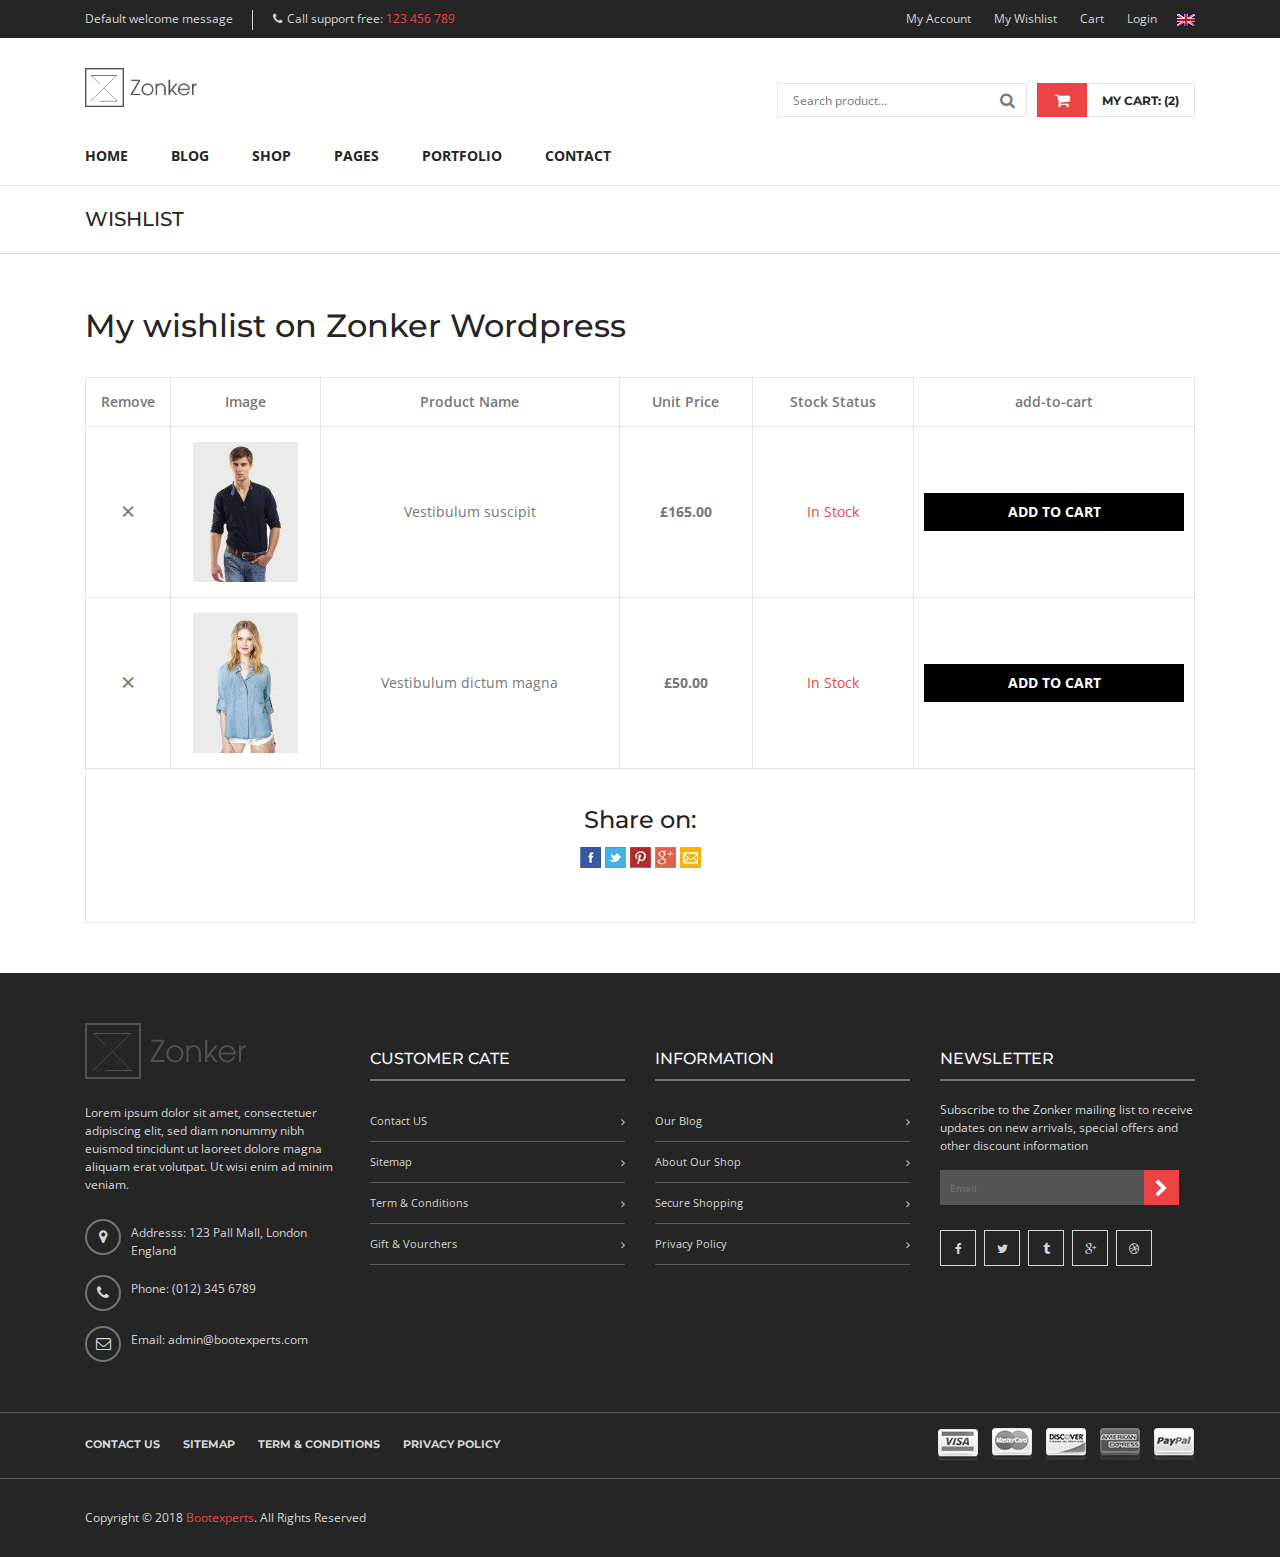
<file: wishlist.html>
<!doctype html>
<html class="no-js" lang="zxx">
    
<!-- Mirrored from template.hasthemes.com/zonker/zonker-v1/wishlist.html by HTTrack Website Copier/3.x [XR&CO'2014], Mon, 15 Nov 2021 15:24:03 GMT -->
<head>
		<!-- Basic page needs
		============================================ -->	
        <meta charset="utf-8">
        <meta http-equiv="x-ua-compatible" content="ie=edge">
        <title>My Wishlist | Zonker Fashion E-commerce Bootstrap 4 Template</title>
        <meta name="description" content="">
		
		<!-- Mobile specific metas
		============================================ -->		
        <meta name="viewport" content="width=device-width, initial-scale=1">
		
		<!-- fonts
		============================================ -->		
		<link href='https://fonts.googleapis.com/css?family=Open+Sans:400,300,600,700,800' rel='stylesheet' type='text/css'>	
		<link href='https://fonts.googleapis.com/css?family=Montserrat:400,700' rel='stylesheet' type='text/css'>

		<!-- Favicon
		============================================ -->
		<link rel="shortcut icon" type="image/x-icon" href="img/favicon.ico">

		<!-- CSS  -->
		
		<!-- Bootstrap CSS
		============================================ -->
        <link rel="stylesheet" href="css/bootstrap.min.css">
		
		<!-- font-awesome CSS
		============================================ -->
        <link rel="stylesheet" href="css/font-awesome.min.css">
		
		<!-- owl.carousel CSS
		============================================ -->
        <link rel="stylesheet" href="css/owl.carousel.css">
		
		<!-- owl.theme CSS
		============================================ -->
        <link rel="stylesheet" href="css/owl.theme.css">
		
		<!-- owl.transitions CSS
		============================================ -->
        <link rel="stylesheet" href="css/owl.transitions.css">
		
		<!-- animate CSS
		============================================ -->
        <link rel="stylesheet" href="css/animate.css">
		
		<!-- fancybox CSS
		============================================ -->	
		<link rel="stylesheet" href="css/fancybox/jquery.fancybox.css">			
		
		<!-- meanmenu CSS
		============================================ -->		
        <link rel="stylesheet" href="css/meanmenu.min.css" media="all" />
		
		<!-- normalize CSS
		============================================ -->		
        <link rel="stylesheet" href="css/normalize.css">
		
		<!-- RS slider CSS
		============================================ -->
		<link rel="stylesheet" href="lib/rs-plugin/css/settings.css" media="screen" />		
		
		<!-- main CSS
		============================================ -->		
        <link rel="stylesheet" href="css/main.css">
		
		<!-- style CSS
		============================================ -->			
        <link rel="stylesheet" href="style.css">
		
		<!-- responsive CSS
		============================================ -->			
        <link rel="stylesheet" href="css/responsive.css">
		
		<!-- modernizr js
		============================================ -->		
        <script src="js/vendor/modernizr-2.8.3.min.js"></script>
    </head>
    <body>
        <!--[if lt IE 8]>
            <p class="browserupgrade">You are using an <strong>outdated</strong> browser. Please <a href="http://browsehappy.com/">upgrade your browser</a> to improve your experience.</p>
        <![endif]-->

        <!-- Add your site or application content here -->
     
	<!-- header start -->
	<header>
		<!-- header-top-area start -->
		<div class="header-top-area">
			<div class="container">
				<div class="row">
					<!-- header-top-left start -->
					<div class="col-lg-6 col-md-6 col-sm-12">
						<div class="header-top-left">
							<div class="top-message">Default welcome message</div>
							<div class="phone-number"> Call support free: <span>123 456  789</span></div>
						</div>
					</div>
					<!-- header-top-left end -->
					<!-- header-top-right start -->
					<div class="col-lg-6 col-md-6 col-sm-12">
						<div class="header-top-right">
							<div class="lang-select">
								<ul>
									<li><a href="#"><img src="img/en.png" alt="" /></a></li>
								</ul>
							</div>
							<div class="top-menu">
								<ul>
									<li><a href="my-account.html">My Account</a></li>
									<li><a href="wishlist.html">My Wishlist</a></li>
									<li><a href="cart.html">Cart</a></li>
									<li><a href="#">Login</a></li>
								</ul>
							</div>
						</div>
					</div>
					<!-- header-top-right end -->
				</div>
			</div>
		</div>
		<!-- header-top-area end -->
		<!-- header-mid-area start -->
		<div class="header-mid-area">
			<div class="container">
				<div class="row">
					<!-- logo start -->
					<div class="col-lg-6 col-md-4 col-sm-12">
						<div class="logo">
							<a href="index.html"><img src="img/logo/logo.png" alt="" /></a>
						</div>
					</div>
					<!-- logo end -->
					<div class="col-lg-6 col-md-8 col-sm-12">
						<!-- cart-total start -->
						<div class="cart-total">
							<ul>
								<li><a href="cart.html"><span class="cart-icon"><i class="fa fa-shopping-cart"></i></span> <span class="cart-no">My cart: (2)</span></a>
									<div class="mini-cart-content">
										<div class="cart-img-details">											
											<div class="cart-img-photo">
												<a href="#"><img src="img/product/total-cart.jpg" alt="" /></a>
												<span class="quantity">1</span>
											</div>
											<div class="cart-img-contaent">
												<a href="#"><h4>Vestibulum suscipit</h4></a>
												<span>£165.00</span>
											</div>
											<div class="pro-del"><a href="#"><i class="fa fa-times-circle"></i></a>
											</div>
										</div>
										<div class="clear"></div>
										<div class="cart-img-details">											
											<div class="cart-img-photo">
												<a href="#"><img src="img/product/total-cart2.jpg" alt="" /></a>
												<span class="quantity">1</span>
											</div>
											<div class="cart-img-contaent">
												<a href="#"><h4>Donec sodales mauris in</h4></a>
												<span>£50.00</span>
											</div>
											<div class="pro-del"><a href="#"><i class="fa fa-times-circle"></i></a>
											</div>
										</div>
										<div class="cart-inner-bottom">
											<p class="total">Subtotal: <span class="amount">£215.00</span></p>
											<div class="clear"></div>
											<p class="cart-button-top"><a href="checkout.html">Checkout</a></p>
										</div>
									</div>
								</li>
							</ul>
						</div>
						<!-- cart-total end -->
						<!-- header-search start -->
						<div class="header-search">
							<form action="#">
								<input type="text" placeholder="Search product..." />
								<button type="submit"><i class="fa fa-search"></i></button>
							</form>
						</div>
						<!-- header-search end -->
					</div>
				</div>
			</div>
		</div>
		<!-- header-mid-area end -->
		<!-- mainmenu-area start -->
		<div class="mainmenu-area">
			<div class="container">
				<div class="row">
					<div class="col-md-12 col-sm-12 d-none d-md-block">
						<div class="mainmenu">
							<nav>
								<ul>
									<li><a href="index.html">Home</a>
										<ul class="sub-menu">
											<li><a href="index-2.html">Home 2</a></li>
											<li><a href="index-3.html">Home 3</a></li>
											<li><a href="index-4.html">Home 4</a></li>
										</ul>									
									</li>
									<li><a href="blog.html">Blog</a>
										<div class="mega-menu">
											<span>
												<a class="mega-menu-title" href="#"> Blog Pages </a>
												<a href="blog-archive.html">Archive</a>
												<a href="blog-category.html">Category</a>
												<a href="blog-tag.html">Tags </a>
												<a href="blog-author.html">Blog Author</a>
											</span>
											<span>
												<a class="mega-menu-title" href="#"> Post Formats </a>
												<a href="blog-post-img.html">Image format</a>
												<a href="blog-post-video.html">Video format</a>
												<a href="blog-post-audio.html">Audio format</a>
												<a href="blog-post-gallery.html">Gallery format</a>
											</span>
										</div>
									</li>
									<li><a href="shop.html">Shop</a>
										<div class="mega-menu">
											<span>
												<a class="mega-menu-title" href="#">Shop Pages</a>
												<a href="shop-list.html">List View </a>
												<a href="shop-category.html">Category</a>
												<a href="my-account.html">My Account</a>
												<a href="wishlist.html">Wishlist</a>
												<a href="cart.html">Cart </a>
												<a href="checkout.html">Checkout </a>
											</span>
											<span>
												<a class="mega-menu-title" href="#">Product Types</a>
												<a href="product-simple.html">Simple Product</a>
												<a href="#">Variables Product</a>
												<a href="#">Grouped Product</a>
												<a href="#">Downloadable</a>
												<a href="product-virtual.html">Virtual Product</a>
												<a href="#">External Product</a>
											</span>
										</div>									
									</li>
									<li><a href="#">Pages</a>
										<div class="mega-menu">
											<span>
												<a href="shop.html">Shop Grid View </a>
												<a href="shop-list.html">Shop List View </a>
												<a href="shop-category.html">Shop Category</a>
												<a href="my-account.html">My Account</a>
												<a href="wishlist.html">Wishlist</a>
												<a href="cart.html">Cart </a>
												<a href="checkout.html">Checkout </a>
											</span>
											<span>	
												<a href="product-simple.html">Simple Product</a>
												<a href="product-virtual.html">Virtual Product</a>
												<a href="about-us.html">About Us</a>
												<a href="contact.html">Contact</a>
												<a href="faq.html"> FAQS </a>
												<a href="sample-page.html"> Sample Page </a>
												<a href="404.html"> 404 Error </a>
											</span>
										</div>									
									</li>
									<li><a href="portfolio-3-column.html">Portfolio </a>
										<ul class="sub-menu">
											<li><a href="portfolio-2-column.html">2 Columns</a></li>
											<li><a href="portfolio-3-column.html">3 Columns</a></li>
											<li><a href="portfolio-4-column.html">4 Columns</a></li>
											<li><a href="single-portfolio.html">Single Project</a></li>
										</ul>									
									</li>
									<li><a href="contact.html">Contact</a></li>
								</ul>
							</nav>
						</div>
					</div>
				</div>
			</div>
		</div>
		<!-- mainmenu-area end -->
		<!-- mobile-menu-area start -->
		<div class="mobile-menu-area">
			<div class="container">
				<div class="row">
					<div class="col-md-12">
						<div class="mobile-menu">
							<nav id="dropdown">
								<ul>
									<li><a href="index.html">Home</a>
										<ul>
											<li><a href="index-2.html">Home 2</a></li>
											<li><a href="index-3.html">Home 3</a></li>
											<li><a href="index-4.html">Home 4</a></li>
										</ul>
									</li>
									<li><a href="blog.html">blog</a>
										<ul>
											<li><a href="#">Blog Pages</a>
												<ul>
													<li><a href="blog-archive.html">Archive</a></li>
													<li><a href="blog-category.html">Category</a></li>
													<li><a href="blog-tag.html">Tags </a></li>
													<li><a href="blog-author.html">Blog Author</a></li>
												</ul>
											</li>
											<li><a href="#">Post Formats</a>
												<ul>
													<li><a href="blog-post-img.html">Image format</a></li>
													<li><a href="blog-post-video.html">Video format</a></li>
													<li><a href="blog-post-audio.html">Audio format</a></li>
													<li><a href="blog-post-gallery.html">Gallery format</a></li>
												</ul>
											</li>
										</ul>
									</li>
									<li><a href="shop.html">Shop</a>
										<ul>
											<li><a href="#">Shop Pages</a>
												<ul>
													<li><a href="shop-list.html">List View </a></li>
													<li><a href="shop-category.html">Category</a></li>
													<li><a href="my-account.html">My Account</a></li>
													<li><a href="wishlist.html">Wishlist</a></li>
													<li><a href="cart.html">Cart </a></li>
													<li><a href="checkout.html">Checkout </a></li>
												</ul>
											</li>
											<li><a href="#">Product Types</a>
												<ul>
													<li><a href="product-simple.html">Simple Product</a></li>
													<li><a href="#">Variables Product</a></li>
													<li><a href="#">Grouped Product</a></li>
													<li><a href="#">Downloadable</a></li>
													<li><a href="product-virtual.html">Virtual Product</a></li>
													<li><a href="#">External Product</a></li>
												</ul>
											</li>											
										</ul>
									</li>
									<li><a href="#">Pages</a>
										<ul>
											<li><a href="shop.html">Shop Grid View </a></li>
											<li><a href="shop-list.html">Shop List View </a></li>
											<li><a href="shop-category.html">Shop Category</a></li>
											<li><a href="my-account.html">My Account</a></li>
											<li><a href="wishlist.html">Wishlist</a></li>
											<li><a href="cart.html">Cart </a></li>
											<li><a href="checkout.html">Checkout </a></li>
											<li><a href="product-simple.html">Simple Product</a></li>
											<li><a href="product-virtual.html">Virtual Product</a></li>
											<li><a href="about-us.html">About Us</a></li>
											<li><a href="contact.html">Contact</a></li>
											<li><a href="faq.html"> FAQS </a></li>
											<li><a href="sample-page.html"> Sample Page </a></li>
											<li><a href="404.html"> 404 Error </a></li>
										</ul>
									</li>
									<li><a href="portfolio-3-column.html">Portfolio</a>
										<ul>
											<li><a href="portfolio-2-column.html">2 Columns</a></li>
											<li><a href="portfolio-3-column.html">3 Columns</a></li>
											<li><a href="portfolio-4-column.html">4 Columns</a></li>
											<li><a href="single-portfolio.html">Single Project</a></li>
										</ul>									
									</li>
									<li><a href="contact.html">Contact</a></li>
								</ul>
							</nav>
						</div>					
					</div>
				</div>
			</div>
		</div>
		<!-- mobile-menu-area end -->
	</header>
	<!-- header end -->
	
	<!-- entry-header-area start -->
	<div class="entry-header-area">
		<div class="container">
			<div class="row">
				<div class="col-md-12">
					<div class="entry-header">
						<h1 class="entry-title">Wishlist</h1>
					</div>
				</div>
			</div>
		</div>
	</div>
	<!-- entry-header-area end -->
	
	<!-- wishlist-area start -->
	<div class="wishlist-area">
		<div class="container">
			<div class="row">
				<div class="col-md-12 col-sm-12">
					<div class="wishlist-content">
						<form action="#">
							<div class="wishlist-title">
								<h2>My wishlist on Zonker Wordpress</h2>
							</div>
							<div class="wishlist-table table-responsive">
								<table>
									<thead>
										<tr>
											<th class="product-remove"><span class="nobr">Remove</span></th>
											<th class="product-thumbnail">Image</th>
											<th class="product-name"><span class="nobr">Product Name</span></th>
											<th class="product-price"><span class="nobr"> Unit Price </span></th>
											<th class="product-stock-stauts"><span class="nobr"> Stock Status </span></th>
											<th class="product-add-to-cart"><span class="nobr">add-to-cart </span></th>
										</tr>
									</thead>
									<tbody>
										<tr>
											<td class="product-remove"><a href="#">×</a></td>
											<td class="product-thumbnail"><a href="#"><img src="img/cart.jpg" alt="" /></a></td>
											<td class="product-name"><a href="#">Vestibulum suscipit</a></td>
											<td class="product-price"><span class="amount">£165.00</span></td>
											<td class="product-stock-status"><span class="wishlist-in-stock">In Stock</span></td>
											<td class="product-add-to-cart"><a href="#"> Add to Cart</a></td>
										</tr>
										<tr>
											<td class="product-remove"><a href="#">×</a></td>
											<td class="product-thumbnail"><a href="#"><img src="img/cart2.jpg" alt="" /></a></td>
											<td class="product-name"><a href="#">Vestibulum dictum magna</a></td>
											<td class="product-price"><span class="amount">£50.00</span></td>
											<td class="product-stock-status"><span class="wishlist-in-stock">In Stock</span></td>
											<td class="product-add-to-cart"><a href="#"> Add to Cart</a></td>
										</tr>
									</tbody>
									<tfoot>
										<tr>
											<td colspan="6">
												<div class="wishlist-share">
													<h4 class="wishlist-share-title">Share on:</h4>
													<ul>
														<li><a class="facebook" href="#"></a></li>
														<li><a class="twitter" href="#"></a></li>
														<li><a class="pinterest" href="#"></a></li>
														<li><a class="googleplus" href="#"></a></li>
														<li><a class="email" href="#"></a></li>
													</ul>
												</div>
											</td>
										</tr>
									</tfoot>
								</table>
							</div>	
						</form>
					</div>
				</div>
			</div>
		</div>
	</div>
	<!-- wishlist-area end -->
	
	<!-- footer start -->
	<footer class="footer-area">
	<!-- footer-top-area start -->
	<div class="footer-top-area">
		<div class="container">
			<div class="row">
				<!-- footer-about start -->
				<div class="col-lg-3 col-md-6 col-sm-12">
					<div class="footer-about">
						<img src="img/logo/logo.png" alt="" />
						<p>Lorem ipsum dolor sit amet, consectetuer adipiscing elit, sed diam nonummy nibh euismod tincidunt ut laoreet dolore magna aliquam erat volutpat. Ut wisi enim ad minim veniam.</p>
						<ul>
							<li><i class="fa fa-map-marker"> </i> Addresss: 123 Pall Mall, London England</li>
							<li><i class="fa fa-phone"> </i> Phone: (012) 345 6789</li>
							<li><i class="fa fa-envelope-o"> </i> Email: admin@bootexperts.com</li>
						</ul>
					</div>
				</div>
				<!-- footer-about end -->
				<!-- footer-menu start -->
				<div class="col-lg-3 col-md-6 col-sm-12">
					<div class="footer-menu">
						<h3 class="widget-title">Customer Cate</h3>
						<ul>
							<li><a href="#">Contact US</a></li>
							<li><a href="#">Sitemap</a></li>
							<li><a href="#">Term & Conditions</a></li>
							<li><a href="#">Gift & Vourchers</a></li>
						</ul>
					</div>
				</div>
				<!-- footer-menu end -->
				<!-- footer-menu start -->
				<div class="col-lg-3 col-md-6 col-sm-12">
					<div class="footer-menu">
						<h3 class="widget-title">Information</h3>
						<ul>
							<li><a href="#">Our Blog</a></li>
							<li><a href="#">About Our Shop</a></li>
							<li><a href="#">Secure Shopping</a></li>
							<li><a href="#">Privacy Policy</a></li>
						</ul>
					</div>
				</div>
				<!-- footer-menu end -->
				<!-- newsletter start -->
				<div class="col-lg-3 col-md-6 col-sm-12">
					<div class="newsletter footer-menu">
						<h3 class="widget-title">Newsletter</h3>
						<p>Subscribe to the Zonker mailing list to receive updates on new arrivals, special offers and other discount information</p>						
						<form action="#">
							<div class="stay-us">
								<input type="text" placeholder="Email" />
								<button type="submit"><i class="fa fa-chevron-right"></i></button>
							</div>
						</form>
						<div class="footer-icons">
							<a href="#" data-toggle="tooltip" title="Facebook"><i class="fa fa-facebook"></i></a>
							<a href="#" data-toggle="tooltip" title="Twitter"><i class="fa fa-twitter"></i></a>
							<a href="#" data-toggle="tooltip" title="Tumblr"><i class="fa fa-tumblr"></i></a>
							<a href="#" data-toggle="tooltip" title="Google-plus"><i class="fa fa-google-plus"></i></a>
							<a href="#" data-toggle="tooltip" title="Dribbble"><i class="fa fa-dribbble"></i></a>
						</div>
					</div>
				</div>
				<!-- newsletter end -->
			</div>
		</div>
	</div>
	<!-- footer-top-area end -->
	<!-- footer-middle-area start -->
	<div class="footer-middle-area">
		<div class="container">
			<div class="row">
				<!-- footer-middle-menu start -->
				<div class="col-md-7 col-sm-12">
					<div class="footer-middle-menu">
						<nav>
							<ul>
								<li><a href="#">Contact us</a></li>
								<li><a href="#">Sitemap</a></li>
								<li><a href="#">Term & Conditions</a></li>
								<li><a href="#">Privacy Policy</a></li>
							</ul>
						</nav>
					</div>
				</div>
				<!-- footer-middle-menu end -->
				<!-- payment start -->
				<div class="col-md-5 col-sm-12">
					<div class="payment">
						<img src="img/payment/visa.png" alt="" />
						<img src="img/payment/maescard.png" alt="" />
						<img src="img/payment/dicove.png" alt="" />
						<img src="img/payment/card.png" alt="" />
						<img src="img/payment/paypal1.png" alt="" />
					</div>
				</div>
				<!-- payment end -->
			</div>
		</div>
	</div>
	<!-- footer-middle-area end -->
	<!-- footer-bottom-area start -->
	<div class="footer-bottom-area">
		<div class="container">
			<div class="row">
				<div class="col-md-12 col-sm-12">
					<div class="copyright">
						<p>Copyright © 2018 <a href="%c3%82%c2%a3.html" target="_blank"> Bootexperts</a>. All Rights Reserved</p>
					</div>
				</div>
			</div>
		</div>
	</div>
	<!-- footer-bottom-area end -->
	</footer>
	<!-- footer end -->

		<!-- JS -->
		
		<!-- jquery js -->
        <script src="js/vendor/jquery-1.12.4.min.js"></script>
		
		<!-- price-slider js -->
        <script src="js/price-slider.js"></script>			
		
		<!-- bootstrap js -->
        <script src="js/popper.min.js"></script>
        <script src="js/bootstrap.min.js"></script>
		
		<!-- owl.carousel.min js -->
        <script src="js/owl.carousel.min.js"></script>
		
		<!-- jquery.scrollUp js -->
        <script src="js/jquery.scrollUp.min.js"></script>
		
		<!-- mixitup js -->
        <script src="js/jquery.mixitup.min.js"></script>

		<!-- fancybox js -->
		<script src="js/fancybox/jquery.fancybox.pack.js"></script>

		<!-- jquery-counterup js -->
        <script src="js/jquery.counterup.min.js"></script>
        <script src="js/waypoints.min.js"></script>		
		
		<!-- jquery-meanmenu js -->
		<script src="js/jquery.meanmenu.js"></script>		
		
		<!-- rs-plugin js -->
		<script src="lib/rs-plugin/js/jquery.themepunch.tools.min.js"></script>   
		<script src="lib/rs-plugin/js/jquery.themepunch.revolution.min.js"></script>
		<script src="lib/rs-plugin/rs.home.js"></script>		
		
		<!-- wow js -->
        <script src="js/wow.js"></script>
		
		<!-- plugins js -->
        <script src="js/plugins.js"></script>
		
		<!-- main js -->
        <script src="js/main.js"></script>

    </body>

<!-- Mirrored from template.hasthemes.com/zonker/zonker-v1/wishlist.html by HTTrack Website Copier/3.x [XR&CO'2014], Mon, 15 Nov 2021 15:24:03 GMT -->
</html>
</file>
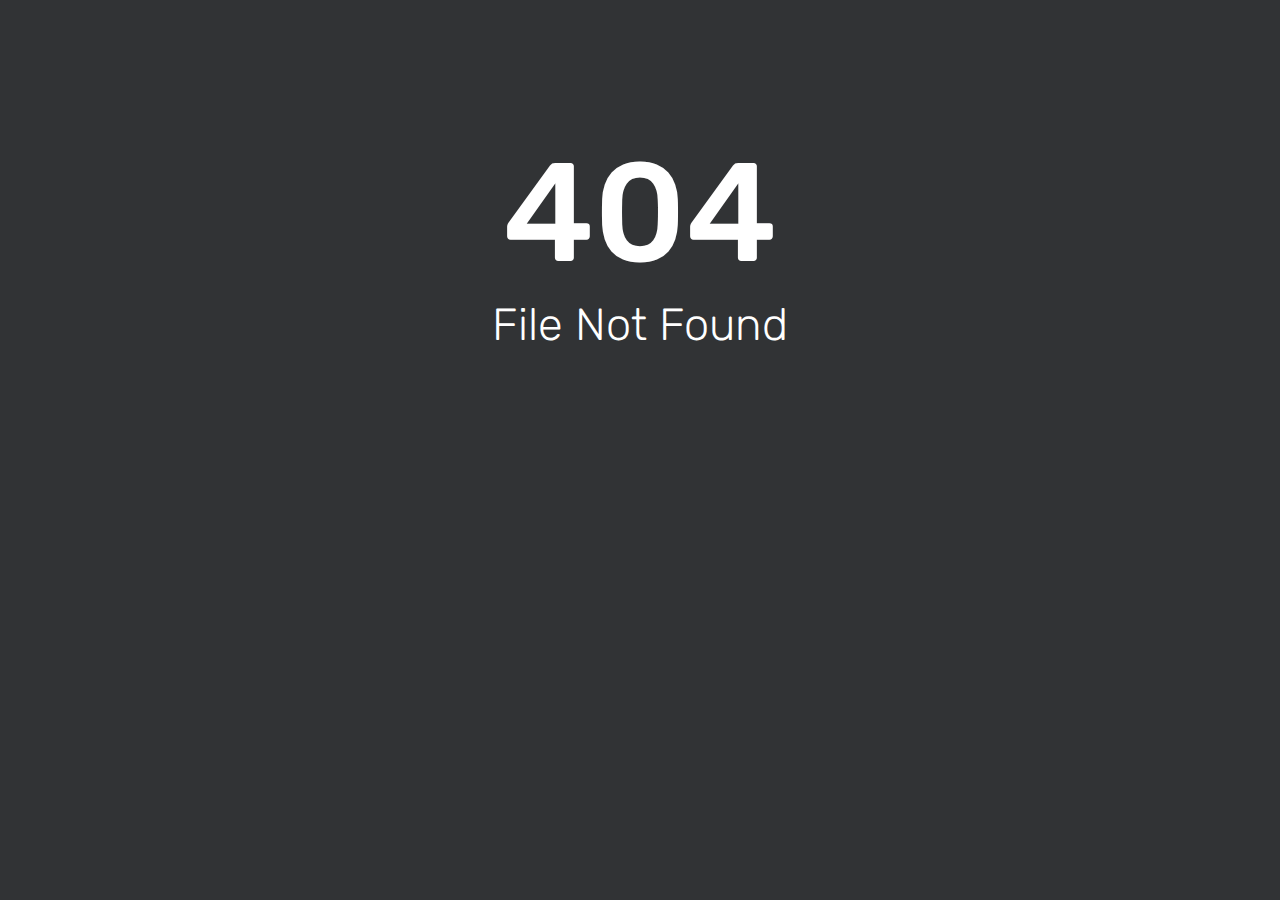
<file: Â£.html>
<html><head><title>404 - File Not Found</title><link href='//fonts.googleapis.com/css?family=Rubik:300,400,500' rel='stylesheet' type='text/css'><style>html, body { width: 100%; margin: 0; padding: 0; text-align: center; font-family: 'Rubik'; background-repeat: no-repeat; background-position: bottom center; background-size: cover; color: white; height: 100%; background-color: #313335; } h1 {margin-bottom: 0px;font-weight: bold;font-size: 140px;font-weight: 500;padding-top: 130px;margin-bottom: -35px;}h2 {font-size: 45px;color: white; font-weight: 200;}</style></head><body><div id='content'><h1 style='margin-bottom: -35px;'>404</h1><h2>File Not Found</h2></div></body></html>
</file>
<file: lib/rs-plugin/css/settings.css>
/*-----------------------------------------------------------------------------

	-	Revolution Slider 4.1 Captions -

		Screen Stylesheet

version:   	1.4.5
date:      	27/11/13
author:		themepunch
email:     	info@themepunch.com
website:   	http://www.themepunch.com
-----------------------------------------------------------------------------*/



/*************************
	-	CAPTIONS	-
**************************/

.tp-static-layers	{	position:absolute; z-index:505; top:0px;left:0px}

.tp-hide-revslider,.tp-caption.tp-hidden-caption	{	visibility:hidden !important; display:none !important}


.tp-caption { z-index:1; white-space:nowrap}

.tp-caption-demo .tp-caption	{	position:relative !important; display:inline-block; margin-bottom:10px; margin-right:20px !important}


.tp-caption.whitedivider3px {

	color: #000000;
	text-shadow: none;
	background-color: rgb(255, 255, 255);
	background-color: rgba(255, 255, 255, 1);
	text-decoration: none;
	min-width: 408px;
	min-height: 3px;
	background-position: initial initial;
	background-repeat: initial initial;
	border-width: 0px;
	border-color: #000000;
	border-style: none;
}


.tp-caption.finewide_large_white {
color:#ffffff;
text-shadow:none;
font-size:60px;
line-height:60px;
font-weight:300;
font-family:"Open Sans", sans-serif;
background-color:transparent;
text-decoration:none;
text-transform:uppercase;
letter-spacing:8px;
border-width:0px;
border-color:rgb(0, 0, 0);
border-style:none;
}

.tp-caption.whitedivider3px {
color:#000000;
text-shadow:none;
background-color:rgb(255, 255, 255);
background-color:rgba(255, 255, 255, 1);
text-decoration:none;
font-size:0px;
line-height:0;
min-width:468px;
min-height:3px;
border-width:0px;
border-color:rgb(0, 0, 0);
border-style:none;
}

.tp-caption.finewide_medium_white {
color:#ffffff;
text-shadow:none;
font-size:37px;
line-height:37px;
font-weight:300;
font-family:"Open Sans", sans-serif;
background-color:transparent;
text-decoration:none;
text-transform:uppercase;
letter-spacing:5px;
border-width:0px;
border-color:rgb(0, 0, 0);
border-style:none;
}

.tp-caption.boldwide_small_white {
font-size:25px;
line-height:25px;
font-weight:800;
font-family:"Open Sans", sans-serif;
color:rgb(255, 255, 255);
text-decoration:none;
background-color:transparent;
text-shadow:none;
text-transform:uppercase;
letter-spacing:5px;
border-width:0px;
border-color:rgb(0, 0, 0);
border-style:none;
}

.tp-caption.whitedivider3px_vertical {
color:#000000;
text-shadow:none;
background-color:rgb(255, 255, 255);
background-color:rgba(255, 255, 255, 1);
text-decoration:none;
font-size:0px;
line-height:0;
min-width:3px;
min-height:130px;
border-width:0px;
border-color:rgb(0, 0, 0);
border-style:none;
}

.tp-caption.finewide_small_white {
color:#ffffff;
text-shadow:none;
font-size:25px;
line-height:25px;
font-weight:300;
font-family:"Open Sans", sans-serif;
background-color:transparent;
text-decoration:none;
text-transform:uppercase;
letter-spacing:5px;
border-width:0px;
border-color:rgb(0, 0, 0);
border-style:none;
}

.tp-caption.finewide_verysmall_white_mw {
font-size:13px;
line-height:25px;
font-weight:400;
font-family:"Open Sans", sans-serif;
color:#ffffff;
text-decoration:none;
background-color:transparent;
text-shadow:none;
text-transform:uppercase;
letter-spacing:5px;
max-width:470px;
white-space:normal !important;
border-width:0px;
border-color:rgb(0, 0, 0);
border-style:none;
}

.tp-caption.lightgrey_divider {
text-decoration:none;
background-color:rgb(235, 235, 235);
background-color:rgba(235, 235, 235, 1);
width:370px;
height:3px;
background-position:initial initial;
background-repeat:initial initial;
border-width:0px;
border-color:rgb(34, 34, 34);
border-style:none;
}

.tp-caption.finewide_large_white {
color: #FFF;
text-shadow: none;
font-size: 60px;
line-height: 60px;
font-weight: 300;
font-family: "Open Sans", sans-serif;
background-color: rgba(0, 0, 0, 0);
text-decoration: none;
text-transform: uppercase;
letter-spacing: 8px;
border-width: 0px;
border-color: #000;
border-style: none;
}

.tp-caption.finewide_medium_white {
color: #FFF;
text-shadow: none;
font-size: 34px;
line-height: 34px;
font-weight: 300;
font-family: "Open Sans", sans-serif;
background-color: rgba(0, 0, 0, 0);
text-decoration: none;
text-transform: uppercase;
letter-spacing: 5px;
border-width: 0px;
border-color: #000;
border-style: none;
}

.tp-caption.huge_red {
position:absolute;
color:rgb(223,75,107);
font-weight:400;
font-size:150px;
line-height:130px;
font-family: 'Oswald', sans-serif;
margin:0px;
border-width:0px;
border-style:none;
white-space:nowrap;
background-color:rgb(45,49,54);
padding:0px;
}

.tp-caption.middle_yellow {
position:absolute;
color:rgb(251,213,114);
font-weight:600;
font-size:50px;
line-height:50px;
font-family: 'Open Sans', sans-serif;
margin:0px;
border-width:0px;
border-style:none;
white-space:nowrap;
}

.tp-caption.huge_thin_yellow {
	position:absolute;
color:rgb(251,213,114);
font-weight:300;
font-size:90px;
line-height:90px;
font-family: 'Open Sans', sans-serif;
margin:0px;
letter-spacing: 20px;
border-width:0px;
border-style:none;
white-space:nowrap;
}

.tp-caption.big_dark {
position:absolute;
color:#333;
font-weight:700;
font-size:70px;
line-height:70px;
font-family:"Open Sans";
margin:0px;
border-width:0px;
border-style:none;
white-space:nowrap;
}

.tp-caption.medium_dark {
position:absolute;
color:#333;
font-weight:300;
font-size:40px;
line-height:40px;
font-family:"Open Sans";
margin:0px;
letter-spacing: 5px;
border-width:0px;
border-style:none;
white-space:nowrap;
}


.tp-caption.medium_grey {
position:absolute;
color:#fff;
text-shadow:0px 2px 5px rgba(0, 0, 0, 0.5);
font-weight:700;
font-size:20px;
line-height:20px;
font-family:Arial;
padding:2px 4px;
margin:0px;
border-width:0px;
border-style:none;
background-color:#888;
white-space:nowrap;
}

.tp-caption.small_text {
position:absolute;
color:#fff;
text-shadow:0px 2px 5px rgba(0, 0, 0, 0.5);
font-weight:700;
font-size:14px;
line-height:20px;
font-family:Arial;
margin:0px;
border-width:0px;
border-style:none;
white-space:nowrap;
}

.tp-caption.medium_text {
position:absolute;
color:#fff;
text-shadow:0px 2px 5px rgba(0, 0, 0, 0.5);
font-weight:700;
font-size:20px;
line-height:20px;
font-family:Arial;
margin:0px;
border-width:0px;
border-style:none;
white-space:nowrap;
}


.tp-caption.large_bold_white_25 {
font-size:55px;
line-height:65px;
font-weight:700;
font-family:"Open Sans";
color:#fff;
text-decoration:none;
background-color:transparent;
text-align:center;
text-shadow:#000 0px 5px 10px;
border-width:0px;
border-color:rgb(255, 255, 255);
border-style:none;
}

.tp-caption.medium_text_shadow {
font-size:25px;
line-height:25px;
font-weight:600;
font-family:"Open Sans";
color:#fff;
text-decoration:none;
background-color:transparent;
text-align:center;
text-shadow:#000 0px 5px 10px;
border-width:0px;
border-color:rgb(255, 255, 255);
border-style:none;
}

.tp-caption.large_text {
position:absolute;
color:#fff;
text-shadow:0px 2px 5px rgba(0, 0, 0, 0.5);
font-weight:700;
font-size:40px;
line-height:40px;
font-family:Arial;
margin:0px;
border-width:0px;
border-style:none;
white-space:nowrap;
}

.tp-caption.medium_bold_grey {
font-size:30px;
line-height:30px;
font-weight:800;
font-family:"Open Sans";
color:rgb(102, 102, 102);
text-decoration:none;
background-color:transparent;
text-shadow:none;
margin:0px;
padding:1px 4px 0px;
border-width:0px;
border-color:rgb(255, 214, 88);
border-style:none;
}

.tp-caption.very_large_text {
position:absolute;
color:#fff;
text-shadow:0px 2px 5px rgba(0, 0, 0, 0.5);
font-weight:700;
font-size:60px;
line-height:60px;
font-family:Arial;
margin:0px;
border-width:0px;
border-style:none;
white-space:nowrap;
letter-spacing:-2px;
}

.tp-caption.very_big_white {
position:absolute;
color:#fff;
text-shadow:none;
font-weight:800;
font-size:60px;
line-height:60px;
font-family:Arial;
margin:0px;
border-width:0px;
border-style:none;
white-space:nowrap;
padding:0px 4px;
padding-top:1px;
background-color:#000;
}

.tp-caption.very_big_black {
position:absolute;
color:#000;
text-shadow:none;
font-weight:700;
font-size:60px;
line-height:60px;
font-family:Arial;
margin:0px;
border-width:0px;
border-style:none;
white-space:nowrap;
padding:0px 4px;
padding-top:1px;
background-color:#fff;
}

.tp-caption.modern_medium_fat {
position:absolute;
color:#000;
text-shadow:none;
font-weight:800;
font-size:24px;
line-height:20px;
font-family:"Open Sans", sans-serif;
margin:0px;
border-width:0px;
border-style:none;
white-space:nowrap;
}

.tp-caption.modern_medium_fat_white {
position:absolute;
color:#fff;
text-shadow:none;
font-weight:800;
font-size:24px;
line-height:20px;
font-family:"Open Sans", sans-serif;
margin:0px;
border-width:0px;
border-style:none;
white-space:nowrap;
}

.tp-caption.modern_medium_light {
position:absolute;
color:#000;
text-shadow:none;
font-weight:300;
font-size:24px;
line-height:20px;
font-family:"Open Sans", sans-serif;
margin:0px;
border-width:0px;
border-style:none;
white-space:nowrap;
}

.tp-caption.modern_big_bluebg {
position:absolute;
color:#fff;
text-shadow:none;
font-weight:800;
font-size:30px;
line-height:36px;
font-family:"Open Sans", sans-serif;
padding:3px 10px;
margin:0px;
border-width:0px;
border-style:none;
background-color:#4e5b6c;
letter-spacing:0;
}

.tp-caption.modern_big_redbg {
position:absolute;
color:#fff;
text-shadow:none;
font-weight:300;
font-size:30px;
line-height:36px;
font-family:"Open Sans", sans-serif;
padding:3px 10px;
padding-top:1px;
margin:0px;
border-width:0px;
border-style:none;
background-color:#de543e;
letter-spacing:0;
}

.tp-caption.modern_small_text_dark {
position:absolute;
color:#555;
text-shadow:none;
font-size:14px;
line-height:22px;
font-family:Arial;
margin:0px;
border-width:0px;
border-style:none;
white-space:nowrap;
}

.tp-caption.boxshadow {
-moz-box-shadow:0px 0px 20px rgba(0, 0, 0, 0.5);
-webkit-box-shadow:0px 0px 20px rgba(0, 0, 0, 0.5);
box-shadow:0px 0px 20px rgba(0, 0, 0, 0.5);
}

.tp-caption.black {
color:#000;
text-shadow:none;
}

.tp-caption.noshadow {
text-shadow:none;
}

.tp-caption a {
color:#ff7302;
text-shadow:none;
-webkit-transition:all 0.2s ease-out;
-moz-transition:all 0.2s ease-out;
-o-transition:all 0.2s ease-out;
-ms-transition:all 0.2s ease-out;
}

.tp-caption a:hover {
color:#ffa902;
}

.tp-caption.thinheadline_dark {
position:absolute;
color:rgba(0,0,0,0.85);
text-shadow:none;
font-weight:300;
font-size:30px;
line-height:30px;
font-family:"Open Sans";
background-color:transparent;
}

.tp-caption.thintext_dark {
position:absolute;
color:rgba(0,0,0,0.85);
text-shadow:none;
font-weight:300;
font-size:16px;
line-height:26px;
font-family:"Open Sans";
background-color:transparent;
}

.tp-caption.medium_bg_red a {
	color: #fff;
    text-decoration: none;
}

.tp-caption.medium_bg_red a:hover {
	color: #fff;
    text-decoration: underline;
}

.tp-caption.smoothcircle {
font-size:30px;
line-height:75px;
font-weight:800;
font-family:"Open Sans";
color:rgb(255, 255, 255);
text-decoration:none;
background-color:rgb(0, 0, 0);
background-color:rgba(0, 0, 0, 0.498039);
padding:50px 25px;
text-align:center;
border-radius:500px 500px 500px 500px;
border-width:0px;
border-color:rgb(0, 0, 0);
border-style:none;
}

.tp-caption.largeblackbg {
font-size:50px;
line-height:70px;
font-weight:300;
font-family:"Open Sans";
color:rgb(255, 255, 255);
text-decoration:none;
background-color:rgb(0, 0, 0);
padding:0px 20px 5px;
text-shadow:none;
border-width:0px;
border-color:rgb(255, 255, 255);
border-style:none;
}

.tp-caption.largepinkbg {
position:absolute;
color:#fff;
text-shadow:none;
font-weight:300;
font-size:50px;
line-height:70px;
font-family:"Open Sans";
background-color:#db4360;
padding:0px 20px;
-webkit-border-radius:0px;
-moz-border-radius:0px;
border-radius:0px;
}

.tp-caption.largewhitebg {
position:absolute;
color:#000;
text-shadow:none;
font-weight:300;
font-size:50px;
line-height:70px;
font-family:"Open Sans";
background-color:#fff;
padding:0px 20px;
-webkit-border-radius:0px;
-moz-border-radius:0px;
border-radius:0px;
}

.tp-caption.largegreenbg {
position:absolute;
color:#fff;
text-shadow:none;
font-weight:300;
font-size:50px;
line-height:70px;
font-family:"Open Sans";
background-color:#67ae73;
padding:0px 20px;
-webkit-border-radius:0px;
-moz-border-radius:0px;
border-radius:0px;
}

.tp-caption.excerpt {
font-size:36px;
line-height:36px;
font-weight:700;
font-family:Arial;
color:#ffffff;
text-decoration:none;
background-color:rgba(0, 0, 0, 1);
text-shadow:none;
margin:0px;
letter-spacing:-1.5px;
padding:1px 4px 0px 4px;
width:150px;
white-space:normal !important;
height:auto;
border-width:0px;
border-color:rgb(255, 255, 255);
border-style:none;
}

.tp-caption.large_bold_grey {
font-size:60px;
line-height:60px;
font-weight:800;
font-family:"Open Sans";
color:rgb(102, 102, 102);
text-decoration:none;
background-color:transparent;
text-shadow:none;
margin:0px;
padding:1px 4px 0px;
border-width:0px;
border-color:rgb(255, 214, 88);
border-style:none;
}

.tp-caption.medium_thin_grey {
font-size:34px;
line-height:30px;
font-weight:300;
font-family:"Open Sans";
color:rgb(102, 102, 102);
text-decoration:none;
background-color:transparent;
padding:1px 4px 0px;
text-shadow:none;
margin:0px;
border-width:0px;
border-color:rgb(255, 214, 88);
border-style:none;
}

.tp-caption.small_thin_grey {
font-size:18px;
line-height:26px;
font-weight:300;
font-family:"Open Sans";
color:rgb(117, 117, 117);
text-decoration:none;
background-color:transparent;
padding:1px 4px 0px;
text-shadow:none;
margin:0px;
border-width:0px;
border-color:rgb(255, 214, 88);
border-style:none;
}

.tp-caption.lightgrey_divider {
text-decoration:none;
background-color:rgba(235, 235, 235, 1);
width:370px;
height:3px;
background-position:initial initial;
background-repeat:initial initial;
border-width:0px;
border-color:rgb(34, 34, 34);
border-style:none;
}

.tp-caption.large_bold_darkblue {
font-size:58px;
line-height:60px;
font-weight:800;
font-family:"Open Sans";
color:rgb(52, 73, 94);
text-decoration:none;
background-color:transparent;
border-width:0px;
border-color:rgb(255, 214, 88);
border-style:none;
}

.tp-caption.medium_bg_darkblue {
font-size:20px;
line-height:20px;
font-weight:800;
font-family:"Open Sans";
color:rgb(255, 255, 255);
text-decoration:none;
background-color:rgb(52, 73, 94);
padding:10px;
border-width:0px;
border-color:rgb(255, 214, 88);
border-style:none;
}

.tp-caption.medium_bold_red {
font-size:24px;
line-height:30px;
font-weight:800;
font-family:"Open Sans";
color:rgb(227, 58, 12);
text-decoration:none;
background-color:transparent;
padding:0px;
border-width:0px;
border-color:rgb(255, 214, 88);
border-style:none;
}

.tp-caption.medium_light_red {
font-size:21px;
line-height:26px;
font-weight:300;
font-family:"Open Sans";
color:rgb(227, 58, 12);
text-decoration:none;
background-color:transparent;
padding:0px;
border-width:0px;
border-color:rgb(255, 214, 88);
border-style:none;
}

.tp-caption.medium_bg_red {
font-size:20px;
line-height:20px;
font-weight:800;
font-family:"Open Sans";
color:rgb(255, 255, 255);
text-decoration:none;
background-color:rgb(227, 58, 12);
padding:10px;
border-width:0px;
border-color:rgb(255, 214, 88);
border-style:none;
}

.tp-caption.medium_bold_orange {
font-size:24px;
line-height:30px;
font-weight:800;
font-family:"Open Sans";
color:rgb(243, 156, 18);
text-decoration:none;
background-color:transparent;
border-width:0px;
border-color:rgb(255, 214, 88);
border-style:none;
}

.tp-caption.medium_bg_orange {
font-size:20px;
line-height:20px;
font-weight:800;
font-family:"Open Sans";
color:rgb(255, 255, 255);
text-decoration:none;
background-color:rgb(243, 156, 18);
padding:10px;
border-width:0px;
border-color:rgb(255, 214, 88);
border-style:none;
}

.tp-caption.grassfloor {
text-decoration:none;
background-color:rgba(160, 179, 151, 1);
width:4000px;
height:150px;
border-width:0px;
border-color:rgb(34, 34, 34);
border-style:none;
}

.tp-caption.large_bold_white {
font-size:58px;
line-height:60px;
font-weight:800;
font-family:"Open Sans";
color:rgb(255, 255, 255);
text-decoration:none;
background-color:transparent;
border-width:0px;
border-color:rgb(255, 214, 88);
border-style:none;
}

.tp-caption.medium_light_white {
font-size:30px;
line-height:36px;
font-weight:300;
font-family:"Open Sans";
color:rgb(255, 255, 255);
text-decoration:none;
background-color:transparent;
padding:0px;
border-width:0px;
border-color:rgb(255, 214, 88);
border-style:none;
}

.tp-caption.mediumlarge_light_white {
font-size:34px;
line-height:40px;
font-weight:300;
font-family:"Open Sans";
color:rgb(255, 255, 255);
text-decoration:none;
background-color:transparent;
padding:0px;
border-width:0px;
border-color:rgb(255, 214, 88);
border-style:none;
}

.tp-caption.mediumlarge_light_white_center {
font-size:34px;
line-height:40px;
font-weight:300;
font-family:"Open Sans";
color:#ffffff;
text-decoration:none;
background-color:transparent;
padding:0px 0px 0px 0px;
text-align:center;
border-width:0px;
border-color:rgb(255, 214, 88);
border-style:none;
}

.tp-caption.medium_bg_asbestos {
font-size:20px;
line-height:20px;
font-weight:800;
font-family:"Open Sans";
color:rgb(255, 255, 255);
text-decoration:none;
background-color:rgb(127, 140, 141);
padding:10px;
border-width:0px;
border-color:rgb(255, 214, 88);
border-style:none;
}

.tp-caption.medium_light_black {
font-size:30px;
line-height:36px;
font-weight:300;
font-family:"Open Sans";
color:rgb(0, 0, 0);
text-decoration:none;
background-color:transparent;
padding:0px;
border-width:0px;
border-color:rgb(255, 214, 88);
border-style:none;
}

.tp-caption.large_bold_black {
font-size:58px;
line-height:60px;
font-weight:800;
font-family:"Open Sans";
color:rgb(0, 0, 0);
text-decoration:none;
background-color:transparent;
border-width:0px;
border-color:rgb(255, 214, 88);
border-style:none;
}

.tp-caption.mediumlarge_light_darkblue {
font-size:34px;
line-height:40px;
font-weight:300;
font-family:"Open Sans";
color:rgb(52, 73, 94);
text-decoration:none;
background-color:transparent;
padding:0px;
border-width:0px;
border-color:rgb(255, 214, 88);
border-style:none;
}

.tp-caption.small_light_white {
font-size:17px;
line-height:28px;
font-weight:300;
font-family:"Open Sans";
color:rgb(255, 255, 255);
text-decoration:none;
background-color:transparent;
padding:0px;
border-width:0px;
border-color:rgb(255, 214, 88);
border-style:none;
}

.tp-caption.roundedimage {
border-width:0px;
border-color:rgb(34, 34, 34);
border-style:none;
}

.tp-caption.large_bg_black {
font-size:40px;
line-height:40px;
font-weight:800;
font-family:"Open Sans";
color:rgb(255, 255, 255);
text-decoration:none;
background-color:rgb(0, 0, 0);
padding:10px 20px 15px;
border-width:0px;
border-color:rgb(255, 214, 88);
border-style:none;
}

.tp-caption.mediumwhitebg {
font-size:30px;
line-height:30px;
font-weight:300;
font-family:"Open Sans";
color:rgb(0, 0, 0);
text-decoration:none;
background-color:rgb(255, 255, 255);
padding:5px 15px 10px;
text-shadow:none;
border-width:0px;
border-color:rgb(0, 0, 0);
border-style:none;
}

.tp-caption.medium_bg_orange_new1 {
font-size:20px;
line-height:20px;
font-weight:800;
font-family:"Open Sans";
color:rgb(255, 255, 255);
text-decoration:none;
background-color:rgb(243, 156, 18);
padding:10px;
border-width:0px;
border-color:rgb(255, 214, 88);
border-style:none;
}



.tp-caption.boxshadow{
		-moz-box-shadow: 0px 0px 20px rgba(0, 0, 0, 0.5);
		-webkit-box-shadow: 0px 0px 20px rgba(0, 0, 0, 0.5);
		box-shadow: 0px 0px 20px rgba(0, 0, 0, 0.5);
	}

.tp-caption.black{
		color: #000;
		text-shadow: none;
		font-weight: 300;
		font-size: 19px;
		line-height: 19px;
		font-family: 'Open Sans', sans;
	}

.tp-caption.noshadow {
		text-shadow: none;
	}


.tp_inner_padding	{	box-sizing:border-box;
						-webkit-box-sizing:border-box;
						-moz-box-sizing:border-box;
						max-height:none !important;	}


/*.tp-caption			{	transform:none !important}*/


/*********************************
	-	SPECIAL TP CAPTIONS -
**********************************/
.tp-caption .frontcorner		{
										width: 0;
										height: 0;
										border-left: 40px solid transparent;
										border-right: 0px solid transparent;
										border-top: 40px solid #00A8FF;
										position: absolute;left:-40px;top:0px;
									}

.tp-caption .backcorner		{
										width: 0;
										height: 0;
										border-left: 0px solid transparent;
										border-right: 40px solid transparent;
										border-bottom: 40px solid #00A8FF;
										position: absolute;right:0px;top:0px;
									}

.tp-caption .frontcornertop		{
										width: 0;
										height: 0;
										border-left: 40px solid transparent;
										border-right: 0px solid transparent;
										border-bottom: 40px solid #00A8FF;
										position: absolute;left:-40px;top:0px;
									}

.tp-caption .backcornertop		{
										width: 0;
										height: 0;
										border-left: 0px solid transparent;
										border-right: 40px solid transparent;
										border-top: 40px solid #00A8FF;
										position: absolute;right:0px;top:0px;
									}


/***********************************************
	-	SPECIAL ALTERNATIVE IMAGE SETTINGS	-
***********************************************/

img.tp-slider-alternative-image	{	width:100%; height:auto;}

/******************************
	-	BUTTONS	-
*******************************/

.tp-simpleresponsive .button				{	padding:6px 13px 5px; border-radius: 3px; -moz-border-radius: 3px; -webkit-border-radius: 3px; height:30px;
												cursor:pointer;
												color:#fff !important; text-shadow:0px 1px 1px rgba(0, 0, 0, 0.6) !important; font-size:15px; line-height:45px !important;
												background:url(../images/gradient/g30.png) repeat-x top; font-family: arial, sans-serif; font-weight: bold; letter-spacing: -1px;
											}

.tp-simpleresponsive  .button.big			{	color:#fff; text-shadow:0px 1px 1px rgba(0, 0, 0, 0.6); font-weight:bold; padding:9px 20px; font-size:19px;  line-height:57px !important; background:url(../images/gradient/g40.png) repeat-x top}


.tp-simpleresponsive  .purchase:hover,
.tp-simpleresponsive  .button:hover,
.tp-simpleresponsive  .button.big:hover		{	background-position:bottom, 15px 11px}



	@media only screen and (min-width: 768px) and (max-width: 959px) {

	 }



	@media only screen and (min-width: 480px) and (max-width: 767px) {
		.tp-simpleresponsive  .button	{	padding:4px 8px 3px; line-height:25px !important; font-size:11px !important;font-weight:normal;	}
		.tp-simpleresponsive  a.button { -webkit-transition: none; -moz-transition: none; -o-transition: none; -ms-transition: none;	 }


	}

    @media only screen and (min-width: 0px) and (max-width: 479px) {
		.tp-simpleresponsive  .button	{	padding:2px 5px 2px; line-height:20px !important; font-size:10px !important}
		.tp-simpleresponsive  a.button { -webkit-transition: none; -moz-transition: none; -o-transition: none; -ms-transition: none;	 }
	}





/*	BUTTON COLORS	*/



.tp-simpleresponsive  .button.green, .tp-simpleresponsive  .button:hover.green,
.tp-simpleresponsive  .purchase.green, .tp-simpleresponsive  .purchase:hover.green			{ background-color:#21a117; -webkit-box-shadow:  0px 3px 0px 0px #104d0b;        -moz-box-shadow:   0px 3px 0px 0px #104d0b;        box-shadow:   0px 3px 0px 0px #104d0b;  }


.tp-simpleresponsive  .button.blue, .tp-simpleresponsive  .button:hover.blue,
.tp-simpleresponsive  .purchase.blue, .tp-simpleresponsive  .purchase:hover.blue			{ background-color:#1d78cb; -webkit-box-shadow:  0px 3px 0px 0px #0f3e68;        -moz-box-shadow:   0px 3px 0px 0px #0f3e68;        box-shadow:   0px 3px 0px 0px #0f3e68}


.tp-simpleresponsive  .button.red, .tp-simpleresponsive  .button:hover.red,
.tp-simpleresponsive  .purchase.red, .tp-simpleresponsive  .purchase:hover.red				{ background-color:#cb1d1d; -webkit-box-shadow:  0px 3px 0px 0px #7c1212;        -moz-box-shadow:   0px 3px 0px 0px #7c1212;        box-shadow:   0px 3px 0px 0px #7c1212}

.tp-simpleresponsive  .button.orange, .tp-simpleresponsive  .button:hover.orange,
.tp-simpleresponsive  .purchase.orange, .tp-simpleresponsive  .purchase:hover.orange		{ background-color:#ff7700; -webkit-box-shadow:  0px 3px 0px 0px #a34c00;        -moz-box-shadow:   0px 3px 0px 0px #a34c00;        box-shadow:   0px 3px 0px 0px #a34c00}

.tp-simpleresponsive  .button.darkgrey, .tp-simpleresponsive  .button.grey,
.tp-simpleresponsive  .button:hover.darkgrey, .tp-simpleresponsive  .button:hover.grey,
.tp-simpleresponsive  .purchase.darkgrey, .tp-simpleresponsive  .purchase:hover.darkgrey	{ background-color:#555; -webkit-box-shadow:  0px 3px 0px 0px #222;        -moz-box-shadow:   0px 3px 0px 0px #222;        box-shadow:   0px 3px 0px 0px #222}

.tp-simpleresponsive  .button.lightgrey, .tp-simpleresponsive  .button:hover.lightgrey,
.tp-simpleresponsive  .purchase.lightgrey, .tp-simpleresponsive  .purchase:hover.lightgrey	{ background-color:#888; -webkit-box-shadow:  0px 3px 0px 0px #555;        -moz-box-shadow:   0px 3px 0px 0px #555;        box-shadow:   0px 3px 0px 0px #555}



/****************************************************************

	-	SET THE ANIMATION EVEN MORE SMOOTHER ON ANDROID   -

******************************************************************/

/*.tp-simpleresponsive				{	-webkit-perspective: 1500px;
										-moz-perspective: 1500px;
										-o-perspective: 1500px;
										-ms-perspective: 1500px;
										perspective: 1500px;
									}*/




/**********************************************
	-	FULLSCREEN AND FULLWIDHT CONTAINERS	-
**********************************************/

.fullscreen-container {
		width:100%;
		position:relative;
		padding:0;
}



.fullwidthbanner-container{
	width:100%;
	position:relative;
	padding:0;
	overflow:hidden;
}

.fullwidthbanner-container .fullwidthbanner{
	width:100%;
	position:relative;
}



/************************************************
	  - SOME CAPTION MODIFICATION AT START  -
*************************************************/
.tp-simpleresponsive .caption,
.tp-simpleresponsive .tp-caption {
	/*-ms-filter: "progid:DXImageTransform.Microsoft.Alpha(Opacity=0)";		-moz-opacity: 0;	-khtml-opacity: 0;	opacity: 0; */
	position:absolute;visibility: hidden;
	-webkit-font-smoothing: antialiased !important;
}


.tp-simpleresponsive img	{	max-width:none}



/******************************
	-	IE8 HACKS	-
*******************************/
.noFilterClass {
	filter:none !important;
}


/******************************
	-	SHADOWS		-
******************************/
.tp-bannershadow  {
		position:absolute;

		margin-left:auto;
		margin-right:auto;
		-moz-user-select: none;
        -khtml-user-select: none;
        -webkit-user-select: none;
        -o-user-select: none;
	}

.tp-bannershadow.tp-shadow1 {	background:url(../assets/shadow1.png) no-repeat; background-size:100% 100%; width:890px; height:60px; bottom:-60px}
.tp-bannershadow.tp-shadow2 {	background:url(../assets/shadow2.png) no-repeat; background-size:100% 100%; width:890px; height:60px;bottom:-60px}
.tp-bannershadow.tp-shadow3 {	background:url(../assets/shadow3.png) no-repeat; background-size:100% 100%; width:890px; height:60px;bottom:-60px}


/********************************
	-	FULLSCREEN VIDEO	-
*********************************/
.caption.fullscreenvideo {	left:0px; top:0px; position:absolute;width:100%;height:100%}
.caption.fullscreenvideo iframe,
.caption.fullscreenvideo video	{ width:100% !important; height:100% !important; display: none}

.tp-caption.fullscreenvideo	{	left:0px; top:0px; position:absolute;width:100%;height:100%}


.tp-caption.fullscreenvideo iframe,
.tp-caption.fullscreenvideo iframe video	{ width:100% !important; height:100% !important; display: none}


.fullcoveredvideo video,
.fullscreenvideo video					{	background: #000}

.fullcoveredvideo .tp-poster		{	background-position: center center;background-size: cover;width:100%;height:100%;top:0px;left:0px}

.html5vid.videoisplaying .tp-poster	{	display: none}

.tp-video-play-button		{	background:#000;
								background:rgba(0,0,0,0.3);
								padding:5px;
								border-radius:5px;-moz-border-radius:5px;-webkit-border-radius:5px;
								position: absolute;
								top: 50%;
								left: 50%;
								font-size: 40px;
								color: #FFF;
								z-index: 3;
								margin-top: -27px;
								margin-left: -28px;
								text-align: center;
								cursor: pointer;
							}

.html5vid .tp-revstop		{	width:15px;height:20px; border-left:5px solid #fff; border-right:5px solid #fff; position:relative;margin:10px 20px; box-sizing:border-box;-moz-box-sizing:border-box;-webkit-box-sizing:border-box}
.html5vid .tp-revstop	{	display:none}
.html5vid.videoisplaying .revicon-right-dir	{	display:none}
.html5vid.videoisplaying .tp-revstop	{	display:block}

.html5vid.videoisplaying .tp-video-play-button	{	display:none}
.html5vid:hover .tp-video-play-button { display:block}

.fullcoveredvideo .tp-video-play-button	{	display:none !important}

.tp-video-controls {
	position: absolute;
	bottom: 0;
	left: 0;
	right: 0;
	padding: 5px;
	opacity: 0;
	-webkit-transition: opacity .3s;
	-moz-transition: opacity .3s;
	-o-transition: opacity .3s;
	-ms-transition: opacity .3s;
	transition: opacity .3s;
	background-image: linear-gradient(bottom, rgb(0,0,0) 13%, rgb(50,50,50) 100%);
	background-image: -o-linear-gradient(bottom, rgb(0,0,0) 13%, rgb(50,50,50) 100%);
	background-image: -moz-linear-gradient(bottom, rgb(0,0,0) 13%, rgb(50,50,50) 100%);
	background-image: -webkit-linear-gradient(bottom, rgb(0,0,0) 13%, rgb(50,50,50) 100%);
	background-image: -ms-linear-gradient(bottom, rgb(0,0,0) 13%, rgb(50,50,50) 100%);

	background-image: -webkit-gradient(
		linear,
		left bottom,
		left top,
		color-stop(0.13, rgb(0,0,0)),
		color-stop(1, rgb(50,50,50))
	);
	
	display:table;max-width:100%; overflow:hidden;box-sizing:border-box;-moz-box-sizing:border-box;-webkit-box-sizing:border-box;
}

.tp-caption:hover .tp-video-controls {
	opacity: .9;
}

.tp-video-button {
	background: rgba(0,0,0,.5);
	border: 0;
	color: #EEE;
	-webkit-border-radius: 3px;
	-moz-border-radius: 3px;
	-o-border-radius: 3px;
	border-radius: 3px;
	cursor:pointer;
	line-height:12px;
	font-size:12px;
	color:#fff;
	padding:0px;
	margin:0px;
	outline: none;
	}
.tp-video-button:hover {
	cursor: pointer;
}


.tp-video-button-wrap,
.tp-video-seek-bar-wrap,
.tp-video-vol-bar-wrap 	{ padding:0px 5px;display:table-cell; }

.tp-video-seek-bar-wrap	{	width:80%}
.tp-video-vol-bar-wrap	{	width:20%}

.tp-volume-bar,
.tp-seek-bar		{	width:100%; cursor: pointer;  outline:none; line-height:12px;margin:0; padding:0;}


/********************************
	-	FULLSCREEN VIDEO ENDS	-
*********************************/


/********************************
	-	DOTTED OVERLAYS	-
*********************************/
.tp-dottedoverlay						{	background-repeat:repeat;width:100%;height:100%;position:absolute;top:0px;left:0px;z-index:4}
.tp-dottedoverlay.twoxtwo				{	background:url(../assets/gridtile.png)}
.tp-dottedoverlay.twoxtwowhite			{	background:url(../assets/gridtile_white.png)}
.tp-dottedoverlay.threexthree			{	background:url(../assets/gridtile_3x3.png)}
.tp-dottedoverlay.threexthreewhite		{	background:url(../assets/gridtile_3x3_white.png)}
/********************************
	-	DOTTED OVERLAYS ENDS	-
*********************************/


/************************
	-	NAVIGATION	-
*************************/

/** BULLETS **/

.tpclear		{	clear:both}


.tp-bullets									{	z-index:1000; position:absolute;
												-ms-filter: "progid:DXImageTransform.Microsoft.Alpha(Opacity=100)";
												-moz-opacity: 1;
												-khtml-opacity: 1;
												opacity: 1;
												-webkit-transition: opacity 0.2s ease-out; -moz-transition: opacity 0.2s ease-out; -o-transition: opacity 0.2s ease-out; -ms-transition: opacity 0.2s ease-out;-webkit-transform: translateZ(5px);
											}
.tp-bullets.hidebullets					{
												-ms-filter: "progid:DXImageTransform.Microsoft.Alpha(Opacity=0)";
												-moz-opacity: 0;
												-khtml-opacity: 0;
												opacity: 0;
											}


.tp-bullets.simplebullets.navbar						{ 	border:1px solid #666; border-bottom:1px solid #444; background:url(../assets/boxed_bgtile.png); height:40px; padding:0px 10px; -webkit-border-radius: 5px; -moz-border-radius: 5px; border-radius: 5px }

.tp-bullets.simplebullets.navbar-old					{ 	 background:url(../assets/navigdots_bgtile.png); height:35px; padding:0px 10px; -webkit-border-radius: 5px; -moz-border-radius: 5px; border-radius: 5px }


.tp-bullets.simplebullets.round .bullet					{	cursor:pointer; position:relative;	background:url(../assets/bullet.png) no-Repeat top left;	width:20px;	height:20px;  margin-right:0px; float:left; margin-top:0px; margin-left:3px}
.tp-bullets.simplebullets.round .bullet.last			{	margin-right:3px}

.tp-bullets.simplebullets.round-old .bullet				{	cursor:pointer; position:relative;	background:url(../assets/bullets.png) no-Repeat bottom left;	width:23px;	height:23px;  margin-right:0px; float:left; margin-top:0px}
.tp-bullets.simplebullets.round-old .bullet.last		{	margin-right:0px}


/**	SQUARE BULLETS **/
.tp-bullets.simplebullets.square .bullet				{	cursor:pointer; position:relative;	background:url(../assets/bullets2.png) no-Repeat bottom left;	width:19px;	height:19px;  margin-right:0px; float:left; margin-top:0px}
.tp-bullets.simplebullets.square .bullet.last			{	margin-right:0px}


/**	SQUARE BULLETS **/
.tp-bullets.simplebullets.square-old .bullet			{	cursor:pointer; position:relative;	background:url(../assets/bullets2.png) no-Repeat bottom left;	width:19px;	height:19px;  margin-right:0px; float:left; margin-top:0px}
.tp-bullets.simplebullets.square-old .bullet.last		{	margin-right:0px}


/** navbar NAVIGATION VERSION **/
.tp-bullets.simplebullets.navbar .bullet			{	cursor:pointer; position:relative;	background:url(../assets/bullet_boxed.png) no-Repeat top left;	width:18px;	height:19px;   margin-right:5px; float:left; margin-top:0px}

.tp-bullets.simplebullets.navbar .bullet.first		{	margin-left:0px !important}
.tp-bullets.simplebullets.navbar .bullet.last		{	margin-right:0px !important}



/** navbar NAVIGATION VERSION **/
.tp-bullets.simplebullets.navbar-old .bullet			{	cursor:pointer; position:relative;	background:url(../assets/navigdots.png) no-Repeat bottom left;	width:15px;	height:15px;  margin-left:5px !important; margin-right:5px !important;float:left; margin-top:10px}
.tp-bullets.simplebullets.navbar-old .bullet.first		{	margin-left:0px !important}
.tp-bullets.simplebullets.navbar-old .bullet.last		{	margin-right:0px !important}


.tp-bullets.simplebullets .bullet:hover,
.tp-bullets.simplebullets .bullet.selected				{	background-position:top left}

.tp-bullets.simplebullets.round .bullet:hover,
.tp-bullets.simplebullets.round .bullet.selected,
.tp-bullets.simplebullets.navbar .bullet:hover,
.tp-bullets.simplebullets.navbar .bullet.selected		{	background-position:bottom left}



/*************************************
	-	TP ARROWS 	-
**************************************/
.tparrows												{	-ms-filter: "progid:DXImageTransform.Microsoft.Alpha(Opacity=100)";
															-moz-opacity: 1;
															-khtml-opacity: 1;
															opacity: 1;
															-webkit-transition: opacity 0.2s ease-out; -moz-transition: opacity 0.2s ease-out; -o-transition: opacity 0.2s ease-out; -ms-transition: opacity 0.2s ease-out;
															-webkit-transform: translateZ(5000px);
															-webkit-transform-style: flat;
															-webkit-backface-visibility: hidden;
															z-index:600;
															position: relative;

														}
.tparrows.hidearrows									{
															-ms-filter: "progid:DXImageTransform.Microsoft.Alpha(Opacity=0)";
															-moz-opacity: 0;
															-khtml-opacity: 0;
															opacity: 0;
														}
.tp-leftarrow											{	z-index:100;cursor:pointer; position:relative;	background:url(../assets/large_left.png) no-Repeat top left;	width:40px;	height:40px;   }
.tp-rightarrow											{	z-index:100;cursor:pointer; position:relative;	background:url(../assets/large_right.png) no-Repeat top left;	width:40px;	height:40px;   }


.tp-leftarrow.round										{	z-index:100;cursor:pointer; position:relative;	background:url(../assets/small_left.png) no-Repeat top left;	width:19px;	height:14px;  margin-right:0px; float:left; margin-top:0px;	}
.tp-rightarrow.round									{	z-index:100;cursor:pointer; position:relative;	background:url(../assets/small_right.png) no-Repeat top left;	width:19px;	height:14px;  margin-right:0px; float:left;	margin-top:0px}


.tp-leftarrow.round-old									{	z-index:100;cursor:pointer; position:relative;	background:url(../assets/arrow_left.png) no-Repeat top left;	width:26px;	height:26px;  margin-right:0px; float:left; margin-top:0px;	}
.tp-rightarrow.round-old								{	z-index:100;cursor:pointer; position:relative;	background:url(../assets/arrow_right.png) no-Repeat top left;	width:26px;	height:26px;  margin-right:0px; float:left;	margin-top:0px}


.tp-leftarrow.navbar									{	z-index:100;cursor:pointer; position:relative;	background:url(../assets/small_left_boxed.png) no-Repeat top left;	width:20px;	height:15px;   float:left;	margin-right:6px; margin-top:12px}
.tp-rightarrow.navbar									{	z-index:100;cursor:pointer; position:relative;	background:url(../assets/small_right_boxed.png) no-Repeat top left;	width:20px;	height:15px;   float:left;	margin-left:6px; margin-top:12px}


.tp-leftarrow.navbar-old								{	z-index:100;cursor:pointer; position:relative;	background:url(../assets/arrowleft.png) no-Repeat top left;		width:9px;	height:16px;   float:left;	margin-right:6px; margin-top:10px}
.tp-rightarrow.navbar-old								{	z-index:100;cursor:pointer; position:relative;	background:url(../assets/arrowright.png) no-Repeat top left;	width:9px;	height:16px;   float:left;	margin-left:6px; margin-top:10px}

.tp-leftarrow.navbar-old.thumbswitharrow				{	margin-right:10px}
.tp-rightarrow.navbar-old.thumbswitharrow				{	margin-left:0px}

.tp-leftarrow.square									{	z-index:100;cursor:pointer; position:relative;	background:url(../assets/arrow_left2.png) no-Repeat top left;	width:12px;	height:17px;   float:left;	margin-right:0px; margin-top:0px}
.tp-rightarrow.square									{	z-index:100;cursor:pointer; position:relative;	background:url(../assets/arrow_right2.png) no-Repeat top left;	width:12px;	height:17px;   float:left;	margin-left:0px; margin-top:0px}


.tp-leftarrow.square-old								{	z-index:100;cursor:pointer; position:relative;	background:url(../assets/arrow_left2.png) no-Repeat top left;	width:12px;	height:17px;   float:left;	margin-right:0px; margin-top:0px}
.tp-rightarrow.square-old								{	z-index:100;cursor:pointer; position:relative;	background:url(../assets/arrow_right2.png) no-Repeat top left;	width:12px;	height:17px;   float:left;	margin-left:0px; margin-top:0px}


.tp-leftarrow.default									{	z-index:100;cursor:pointer; position:relative;	background:url(../assets/large_left.png) no-Repeat 0 0;	width:40px;	height:40px;

														}
.tp-rightarrow.default									{	z-index:100;cursor:pointer; position:relative;	background:url(../assets/large_right.png) no-Repeat 0 0;	width:40px;	height:40px;

														}




.tp-leftarrow:hover,
.tp-rightarrow:hover 									{	background-position:bottom left}






/****************************************************************************************************
	-	TP THUMBS 	-
*****************************************************************************************************

 - tp-thumbs & tp-mask Width is the width of the basic Thumb Container (500px basic settings)

 - .bullet width & height is the dimension of a simple Thumbnail (basic 100px x 50px)

 *****************************************************************************************************/


.tp-bullets.tp-thumbs						{	z-index:1000; position:absolute; padding:3px;background-color:#fff;
												width:500px;height:50px; 			/* THE DIMENSIONS OF THE THUMB CONTAINER */
												margin-top:-50px;
											}


.fullwidthbanner-container .tp-thumbs		{  padding:3px}

.tp-bullets.tp-thumbs .tp-mask				{	width:500px; height:50px;  			/* THE DIMENSIONS OF THE THUMB CONTAINER */
												overflow:hidden; position:relative}


.tp-bullets.tp-thumbs .tp-mask .tp-thumbcontainer	{	width:5000px; position:absolute}

.tp-bullets.tp-thumbs .bullet				{   width:100px; height:50px; 			/* THE DIMENSION OF A SINGLE THUMB */
												cursor:pointer; overflow:hidden;background:none;margin:0;float:left;
												-ms-filter: "progid:DXImageTransform.Microsoft.Alpha(Opacity=50)";
												/*filter: alpha(opacity=50);	*/
												-moz-opacity: 0.5;
												-khtml-opacity: 0.5;
												opacity: 0.5;

												-webkit-transition: all 0.2s ease-out; -moz-transition: all 0.2s ease-out; -o-transition: all 0.2s ease-out; -ms-transition: all 0.2s ease-out;
											}


.tp-bullets.tp-thumbs .bullet:hover,
.tp-bullets.tp-thumbs .bullet.selected		{ 	-ms-filter: "progid:DXImageTransform.Microsoft.Alpha(Opacity=100)";

												-moz-opacity: 1;
												-khtml-opacity: 1;
												opacity: 1;
											}
.tp-thumbs img								{	width:100%}


/************************************
		-	TP BANNER TIMER		-
*************************************/
.tp-bannertimer								{	width:100%; height:10px; background:url(../assets/timer.png);position:absolute; z-index:200;top:0px}
.tp-bannertimer.tp-bottom					{	bottom:0px;height:5px; top:auto}




/***************************************
	-	RESPONSIVE SETTINGS 	-
****************************************/




    @media only screen and (min-width: 0px) and (max-width: 479px) {
				.responsive .tp-bullets	{	display:none}
				.responsive .tparrows	{	display:none}
	}





/*********************************************

	-	BASIC SETTINGS FOR THE BANNER	-

***********************************************/

 .tp-simpleresponsive img {
		-moz-user-select: none;
        -khtml-user-select: none;
        -webkit-user-select: none;
        -o-user-select: none;
}



.tp-simpleresponsive a{	text-decoration:none}

.tp-simpleresponsive ul,
.tp-simpleresponsive ul li,
.tp-simpleresponsive ul li:before {
	list-style:none;
	padding:0 !important;
	margin:0 !important;
	list-style:none !important;
	overflow-x: visible;
	overflow-y: visible;
	background-image:none
}


.tp-simpleresponsive >ul >li{
	list-style:none;
	position:absolute;
	visibility:hidden
}

/*  CAPTION SLIDELINK   **/
.caption.slidelink a div,
.tp-caption.slidelink a div {	width:3000px; height:1500px;  background:url(../assets/coloredbg.png) repeat}

.tp-caption.slidelink a span	{	background:url(../assets/coloredbg.png) repeat}



/*****************************************
	-	NAVIGATION FANCY EXAMPLES	-
*****************************************/

.tparrows .tp-arr-imgholder								{ display: none}
.tparrows .tp-arr-titleholder							{ display: none}



/*****************************************
	-	NAVIGATION FANCY EXAMPLES	-
*****************************************/

/* NAVIGATION PREVIEW 1 */
.tparrows.preview1 							{	width:100px;height:100px;-webkit-transform-style: preserve-3d; -webkit-perspective: 1000; -moz-perspective: 1000; -webkit-backface-visibility: hidden; -moz-backface-visibility: hidden;background: transparent}
.tparrows.preview1:after					{	position:absolute; left:0px;top:0px; font-family: "revicons"; color:#fff; font-size:30px; width:100px;height:100px;text-align: center; background:#fff;background:rgba(0,0,0,0.15);z-index:2;line-height:100px; -webkit-transition: background 0.3s, color 0.3s; -moz-transition: background 0.3s, color 0.3s; transition: background 0.3s, color 0.3s}
.tp-rightarrow.preview1:after				{	content: '\e825';  }
.tp-leftarrow.preview1:after				{	content: '\e824';  }

.tparrows.preview1:hover:after 				{	background:rgba(255,255,255,1); color:#aaa}

.tparrows.preview1 .tp-arr-imgholder 		{	background-size:cover; background-position:center center; display:block;width:100%;height:100%;position:absolute;top:0px;
												-webkit-transition: -webkit-transform 0.3s;
												transition: transform 0.3s;
												-webkit-backface-visibility: hidden;
												backface-visibility: hidden;
											}
.tparrows.preview1 .tp-arr-iwrapper			{	  -webkit-transition: all 0.3s;transition: all 0.3s;
												-ms-filter:"progid:DXImageTransform.Microsoft.Alpha(Opacity=0)";filter: alpha(opacity=0);-moz-opacity: 0.0;-khtml-opacity: 0.0;opacity: 0.0}
.tparrows.preview1:hover .tp-arr-iwrapper	{	  -ms-filter:"progid:DXImageTransform.Microsoft.Alpha(Opacity=100)";filter: alpha(opacity=100);-moz-opacity: 1;-khtml-opacity: 1;opacity: 1}


.tp-rightarrow.preview1 .tp-arr-imgholder	{	right:100%;
												-webkit-transform: rotateY(-90deg);
												transform: rotateY(-90deg);
												-webkit-transform-origin: 100% 50%;
												transform-origin: 100% 50%;
												  -ms-filter:"progid:DXImageTransform.Microsoft.Alpha(Opacity=0)";filter: alpha(opacity=0);-moz-opacity: 0.0;-khtml-opacity: 0.0;opacity: 0.0;



											}
.tp-leftarrow.preview1 .tp-arr-imgholder	{	left:100%;
												-webkit-transform: rotateY(90deg);
												transform: rotateY(90deg);
												-webkit-transform-origin: 0% 50%;
												transform-origin: 0% 50%;
												  -ms-filter:"progid:DXImageTransform.Microsoft.Alpha(Opacity=0)";filter: alpha(opacity=0);-moz-opacity: 0.0;-khtml-opacity: 0.0;opacity: 0.0;



											}


.tparrows.preview1:hover .tp-arr-imgholder	{	-webkit-transform: rotateY(0deg);
												transform: rotateY(0deg);
												  -ms-filter:"progid:DXImageTransform.Microsoft.Alpha(Opacity=100)";filter: alpha(opacity=100);-moz-opacity: 1;-khtml-opacity: 1;opacity: 1;

											}


	@media only screen and (min-width: 768px) and (max-width: 979px) {
		.tparrows.preview1,
		.tparrows.preview1:after	{	width:80px; height:80px;line-height:80px; font-size:24px}

	}

    @media only screen and (min-width: 480px) and (max-width: 767px) {
		.tparrows.preview1,
		.tparrows.preview1:after	{	width:60px; height:60px;line-height:60px;font-size:20px}

	}



    @media only screen and (min-width: 0px) and (max-width: 479px) {
		.tparrows.preview1,
		.tparrows.preview1:after	{	width:40px; height:40px;line-height:40px; font-size:12px}
    }

/* PREVIEW 1 BULLETS */

.tp-bullets.preview1 						{ 	height: 21px}
.tp-bullets.preview1 .bullet 				{	cursor: pointer;
											    position: relative !important;
											    background: rgba(0, 0, 0, 0.15) !important;
											    /*-webkit-border-radius: 10px;
											    border-radius: 10px;*/
											    -webkit-box-shadow: none;
											    -moz-box-shadow: none;
											    box-shadow: none;
											    width: 5px !important;
											    height: 5px !important;
											    border: 8px solid rgba(0, 0, 0, 0) !important;
											    display: inline-block;
											    margin-right: 5px !important;
											    margin-bottom: 0px !important;
											    -webkit-transition: background-color 0.2s, border-color 0.2s;
											    -moz-transition: background-color 0.2s, border-color 0.2s;
											    -o-transition: background-color 0.2s, border-color 0.2s;
											    -ms-transition: background-color 0.2s, border-color 0.2s;
											    transition: background-color 0.2s, border-color 0.2s;
											    float:none !important;
											    box-sizing:content-box;
												-moz-box-sizing:content-box;
												-webkit-box-sizing:content-box;
}
.tp-bullets.preview1 .bullet.last 			{	margin-right: 0px}
.tp-bullets.preview1 .bullet:hover,
.tp-bullets.preview1 .bullet.selected 		{	-webkit-box-shadow: none;
											    -moz-box-shadow: none;
											    box-shadow: none;
												background: #aaa !important;
												width: 5px !important;
											    height: 5px !important;
											    border: 8px solid rgba(255, 255, 255, 1) !important;
}




/* NAVIGATION PREVIEW 2 */
.tparrows.preview2 							{	min-width:60px; min-height:60px; background:#fff; ;

												border-radius:30px;-moz-border-radius:30px;-webkit-border-radius:30px;
												overflow:hidden;
												-webkit-transition: -webkit-transform 1.3s;
												-webkit-transition: width 0.3s, background-color 0.3s, opacity 0.3s;
												transition: width 0.3s, background-color 0.3s, opacity 0.3s;
												backface-visibility: hidden;
}
.tparrows.preview2:after					{	position:absolute; top:50%; font-family: "revicons"; color:#aaa; font-size:25px; margin-top: -12px; -webkit-transition: color 0.3s; -moz-transition: color 0.3s; transition: color 0.3s }
.tp-rightarrow.preview2:after				{	content: '\e81e';  right:18px}
.tp-leftarrow.preview2:after				{	content: '\e81f';  left:18px}


.tparrows.preview2 .tp-arr-titleholder 		{	background-size:cover; background-position:center center; display:block; visibility:hidden;position:relative;top:0px;
												-webkit-transition: -webkit-transform 0.3s;
												transition: transform 0.3s;
												-webkit-backface-visibility: hidden;
												backface-visibility: hidden;
												white-space: nowrap;
												color: #000;
												text-transform: uppercase;
												font-weight: 400;
												font-size: 14px;
												line-height: 60px;
												padding:0px 10px;
											}

.tp-rightarrow.preview2 .tp-arr-titleholder	{	 right:50px;
												-webkit-transform: translateX(-100%);
												transform: translateX(-100%);
											}
.tp-leftarrow.preview2 .tp-arr-titleholder	{	left:50px;
												-webkit-transform: translateX(100%);
												transform: translateX(100%);
											}

.tparrows.preview2.hovered					{	width:300px}
.tparrows.preview2:hover					{	background:#fff}
.tparrows.preview2:hover:after				{	color:#000}
.tparrows.preview2:hover .tp-arr-titleholder{	-webkit-transform: translateX(0px);
													transform: translateX(0px);
													visibility: visible;
													position: absolute;
											}

/* PREVIEW 2 BULLETS */

.tp-bullets.preview2 						{ 	height: 17px}
.tp-bullets.preview2 .bullet 				{	cursor: pointer;
											    position: relative !important;
											    background: rgba(0, 0, 0, 0.5) !important;
											    -webkit-border-radius: 10px;
											    border-radius: 10px;
											    -webkit-box-shadow: none;
											    -moz-box-shadow: none;
											    box-shadow: none;
											    width: 6px !important;
											    height: 6px !important;
											    border: 5px solid rgba(0, 0, 0, 0) !important;
											    display: inline-block;
											    margin-right: 2px !important;
											    margin-bottom: 0px !important;
											    -webkit-transition: background-color 0.2s, border-color 0.2s;
											    -moz-transition: background-color 0.2s, border-color 0.2s;
											    -o-transition: background-color 0.2s, border-color 0.2s;
											    -ms-transition: background-color 0.2s, border-color 0.2s;
											    transition: background-color 0.2s, border-color 0.2s;
											    float:none !important;
											    box-sizing:content-box;
												-moz-box-sizing:content-box;
												-webkit-box-sizing:content-box;
}
.tp-bullets.preview2 .bullet.last 			{	margin-right: 0px}
.tp-bullets.preview2 .bullet:hover,
.tp-bullets.preview2 .bullet.selected 		{	-webkit-box-shadow: none;
											    -moz-box-shadow: none;
											    box-shadow: none;
												background: rgba(255, 255, 255, 1) !important;
												width: 6px !important;
											    height: 6px !important;
											    border: 5px solid rgba(0, 0, 0, 1) !important;
}

.tp-arr-titleholder.alwayshidden			{	display:none !important}


	@media only screen and (min-width: 768px) and (max-width: 979px) {
		.tparrows.preview2 {	min-width:40px; min-height:40px; width:40px;height:40px;
								border-radius:20px;-moz-border-radius:20px;-webkit-border-radius:20px;
							}
		.tparrows.preview2:after					{	position:absolute; top:50%; font-family: "revicons"; font-size:20px; margin-top: -12px}
		.tp-rightarrow.preview2:after				{	content: '\e81e';  right:11px}
		.tp-leftarrow.preview2:after				{	content: '\e81f';  left:11px}
		.tparrows.preview2 .tp-arr-titleholder		{	font-size:12px; line-height:40px; letter-spacing: 0px}
		.tp-rightarrow.preview2 .tp-arr-titleholder	{	right:35px}
		.tp-leftarrow.preview2 .tp-arr-titleholder	{	left:35px}

	}

    @media only screen and (min-width: 480px) and (max-width: 767px) {
   		 .tparrows.preview2 						{	min-width:30px; min-height:30px; width:30px;height:30px;
														border-radius:15px;-moz-border-radius:15px;-webkit-border-radius:15px;
													}
		.tparrows.preview2:after					{	position:absolute; top:50%; font-family: "revicons"; font-size:14px; margin-top: -12px}
		.tp-rightarrow.preview2:after				{	content: '\e81e';  right:8px}
		.tp-leftarrow.preview2:after				{	content: '\e81f';  left:8px}
		.tparrows.preview2 .tp-arr-titleholder		{	font-size:10px; line-height:30px; letter-spacing: 0px}
		.tp-rightarrow.preview2 .tp-arr-titleholder	{	right:25px}
		.tp-leftarrow.preview2 .tp-arr-titleholder	{	left:25px}
		.tparrows.preview2 .tp-arr-titleholder		{	display:none;visibility:none}


	}

    @media only screen and (min-width: 0px) and (max-width: 479px) {
		.tparrows.preview2 							{	min-width:30px; min-height:30px; width:30px;height:30px;
														border-radius:15px;-moz-border-radius:15px;-webkit-border-radius:15px;
													}
		.tparrows.preview2:after					{	position:absolute; top:50%; font-family: "revicons"; font-size:14px; margin-top: -12px}
		.tp-rightarrow.preview2:after				{	content: '\e81e';  right:8px}
		.tp-leftarrow.preview2:after				{	content: '\e81f';  left:8px}
		.tparrows.preview2 .tp-arr-titleholder		{	display:none;visibility:none}
		.tparrows.preview2:hover					{	width:30px !important; height:30px !important}
    }



/* NAVIGATION PREVIEW 3 */
.tparrows.preview3 							{	width:70px; height:70px; background:#fff; background:rgba(255,255,255,1); -webkit-transform-style: flat}
.tparrows.preview3:after					{	position:absolute;  line-height: 70px;text-align: center; font-family: "revicons"; color:#aaa; font-size:30px; top:0px;left:0px;;background:#fff; z-index:100; width:70px;height:70px; -webkit-transition: color 0.3s; -moz-transition: color 0.3s; transition: color 0.3s}
.tparrows.preview3:hover:after					{	color:#000}
.tp-rightarrow.preview3:after				{	content: '\e825';  }
.tp-leftarrow.preview3:after				{	content: '\e824';  }


.tparrows.preview3 .tp-arr-iwrapper			{
												  -webkit-transform: scale(0,1);
												  transform: scale(0,1);
												  -webkit-transform-origin: 100% 50%;
												  transform-origin: 100% 50%;
												  -webkit-transition: -webkit-transform 0.2s;
												  transition: transform 0.2s;
												  z-index:0;position: absolute; background: #000; background: rgba(0,0,0,0.75);
												  display: table;min-height:90px;top:-10px}

.tp-leftarrow.preview3 .tp-arr-iwrapper		{	 -webkit-transform: scale(0,1);
												  transform: scale(0,1);
												  -webkit-transform-origin: 0% 50%;
												  transform-origin: 0% 50%;
											}

.tparrows.preview3 .tp-arr-imgholder 		{	display:block;background-size:cover; background-position:center center; display:table-cell;min-width:90px;height:90px;
												position:relative;top:0px}

.tp-rightarrow.preview3 .tp-arr-iwrapper	{	right:0px;padding-right:70px}
.tp-leftarrow.preview3 .tp-arr-iwrapper		{	left:0px; direction: rtl;padding-left:70px}
.tparrows.preview3 .tp-arr-titleholder		{	display:table-cell; padding:30px;font-size:16px; color:#fff;white-space: nowrap; position: relative; clear:right;vertical-align: middle}

.tparrows.preview3:hover .tp-arr-iwrapper	{
												-webkit-transform: scale(1,1);
												  transform: scale(1,1);

											}

/* PREVIEW 3 BULLETS */
.tp-bullets.preview3 						{ 	height: 17px}
.tp-bullets.preview3 .bullet 				{	cursor: pointer;
											    position: relative !important;
											    background: rgba(0, 0, 0, 0.5) !important;
											    -webkit-border-radius: 10px;
											    border-radius: 10px;
											    -webkit-box-shadow: none;
											    -moz-box-shadow: none;
											    box-shadow: none;
											    width: 6px !important;
											    height: 6px !important;
											    border: 5px solid rgba(0, 0, 0, 0) !important;
											    display: inline-block;
											    margin-right: 2px !important;
											    margin-bottom: 0px !important;
											    -webkit-transition: background-color 0.2s, border-color 0.2s;
											    -moz-transition: background-color 0.2s, border-color 0.2s;
											    -o-transition: background-color 0.2s, border-color 0.2s;
											    -ms-transition: background-color 0.2s, border-color 0.2s;
											    transition: background-color 0.2s, border-color 0.2s;
											    float:none !important;
											    box-sizing:content-box;
												-moz-box-sizing:content-box;
												-webkit-box-sizing:content-box;
}
.tp-bullets.preview3 .bullet.last 			{	margin-right: 0px}
.tp-bullets.preview3 .bullet:hover,
.tp-bullets.preview3 .bullet.selected 		{	-webkit-box-shadow: none;
											    -moz-box-shadow: none;
											    box-shadow: none;
												background: rgba(255, 255, 255, 1) !important;
												width: 6px !important;
											    height: 6px !important;
											    border: 5px solid rgba(0, 0, 0, 1) !important;
}


	@media only screen and (min-width: 768px) and (max-width: 979px) {
		.tparrows.preview3:after,
		.tparrows.preview3 							{	width:50px; height:50px; line-height:50px;font-size:20px}
		.tparrows.preview3 .tp-arr-iwrapper			{	min-height:70px}
		.tparrows.preview3 .tp-arr-imgholder 		{	min-width:70px;height:70px}
		.tp-rightarrow.preview3 .tp-arr-iwrapper	{	padding-right:50px}
		.tp-leftarrow.preview3 .tp-arr-iwrapper		{	padding-left:50px}
		.tparrows.preview3 .tp-arr-titleholder		{	padding:10px;font-size:16px}



	}

    @media only screen  and (max-width: 767px) {

		.tparrows.preview3:after,
		.tparrows.preview3 							{	width:50px; height:50px; line-height:50px;font-size:20px}
		.tparrows.preview3 .tp-arr-iwrapper			{	min-height:70px}
	}





/* NAVIGATION PREVIEW 4 */
.tparrows.preview4 							{	width:30px; height:110px;  background:transparent;-webkit-transform-style: preserve-3d; -webkit-perspective: 1000; -moz-perspective: 1000}
.tparrows.preview4:after					{	position:absolute;  line-height: 110px;text-align: center; font-family: "revicons"; color:#fff; font-size:20px; top:0px;left:0px;z-index:0; width:30px;height:110px; background: #000; background: rgba(0,0,0,0.25);
												-webkit-transition: all 0.2s ease-in-out;
											    -moz-transition: all 0.2s ease-in-out;
											    -o-transition: all 0.2s ease-in-out;
											    transition: all 0.2s ease-in-out;
												   -ms-filter:"progid:DXImageTransform.Microsoft.Alpha(Opacity=100)";filter: alpha(opacity=100);-moz-opacity: 1;-khtml-opacity: 1;opacity: 1;

											}

.tp-rightarrow.preview4:after				{	content: '\e825';  }
.tp-leftarrow.preview4:after				{	content: '\e824';  }


.tparrows.preview4 .tp-arr-allwrapper		{	visibility:hidden;width:180px;position: absolute;z-index: 1;min-height:120px;top:0px;left:-150px; overflow: hidden;-webkit-perspective: 1000px;-webkit-transform-style: flat}

.tp-leftarrow.preview4 .tp-arr-allwrapper	{	left:0px}
.tparrows.preview4 .tp-arr-iwrapper			{	position: relative}

.tparrows.preview4 .tp-arr-imgholder 		{	display:block;background-size:cover; background-position:center center;width:180px;height:110px;
												position:relative;top:0px;

												-webkit-backface-visibility: hidden;
												backface-visibility: hidden;



											}


.tparrows.preview4 .tp-arr-imgholder2 		{	display:block;background-size:cover; background-position:center center; width:180px;height:110px;
												position:absolute;top:0px; left:180px;
												-webkit-backface-visibility: hidden;
												backface-visibility: hidden;

											}

.tp-leftarrow.preview4 .tp-arr-imgholder2 	{	left:-180px}




.tparrows.preview4 .tp-arr-titleholder		{	display:block; font-size:12px; line-height:25px; padding:0px 10px;text-align:left;color:#fff; position: relative;
												background: #000;
												color: #FFF;
												text-transform: uppercase;
												white-space: nowrap;
												letter-spacing: 1px;
												font-weight: 700;
												font-size: 11px;
												line-height: 2.75;
												-webkit-transition: all 0.3s;
												transition: all 0.3s;
												-webkit-transform: rotateX(-90deg);
												transform: rotateX(-90deg);
												-webkit-transform-origin: 50% 0;
												transform-origin: 50% 0;
												-webkit-backface-visibility: hidden;
												backface-visibility: hidden;
												  -ms-filter:"progid:DXImageTransform.Microsoft.Alpha(Opacity=0)";filter: alpha(opacity=0);-moz-opacity: 0.0;-khtml-opacity: 0.0;opacity: 0.0;


}



.tparrows.preview4:after				{	transform-origin: 100% 100%; -webkit-transform-origin: 100% 100%}
.tp-leftarrow.preview4:after			{	transform-origin: 0% 0%; -webkit-transform-origin: 0% 0%}




@media only screen and (min-width: 768px)  {
		.tparrows.preview4:hover:after				{	-webkit-transform: rotateY(-90deg); transform:rotateY(-90deg)}
		.tp-leftarrow.preview4:hover:after			{	-webkit-transform: rotateY(90deg); transform:rotateY(90deg)}


		.tparrows.preview4:hover .tp-arr-titleholder	{	-webkit-transition-delay: 0.4s;
															transition-delay: 0.4s;
															-webkit-transform: rotateX(0deg);
															transform: rotateX(0deg);
															-ms-filter:"progid:DXImageTransform.Microsoft.Alpha(Opacity=100)";filter: alpha(opacity=100);-moz-opacity: 1;-khtml-opacity: 1;opacity: 1;

														}
}

/* PREVIEW 4 BULLETS */

.tp-bullets.preview4 						{ 	height: 17px}
.tp-bullets.preview4 .bullet 				{	cursor: pointer;
											    position: relative !important;
											    background: rgba(0, 0, 0, 0.5) !important;
											    -webkit-border-radius: 10px;
											    border-radius: 10px;
											    -webkit-box-shadow: none;
											    -moz-box-shadow: none;
											    box-shadow: none;
											    width: 6px !important;
											    height: 6px !important;
											    border: 5px solid rgba(0, 0, 0, 0) !important;
											    display: inline-block;
											    margin-right: 2px !important;
											    margin-bottom: 0px !important;
											    -webkit-transition: background-color 0.2s, border-color 0.2s;
											    -moz-transition: background-color 0.2s, border-color 0.2s;
											    -o-transition: background-color 0.2s, border-color 0.2s;
											    -ms-transition: background-color 0.2s, border-color 0.2s;
											    transition: background-color 0.2s, border-color 0.2s;
											    float:none !important;
											    box-sizing:content-box;
												-moz-box-sizing:content-box;
												-webkit-box-sizing:content-box;
}
.tp-bullets.preview4 .bullet.last 			{	margin-right: 0px}
.tp-bullets.preview4 .bullet:hover,
.tp-bullets.preview4 .bullet.selected 		{	-webkit-box-shadow: none;
											    -moz-box-shadow: none;
											    box-shadow: none;
												background: rgba(255, 255, 255, 1) !important;
												width: 6px !important;
											    height: 6px !important;
											    border: 5px solid rgba(0, 0, 0, 1) !important;
}


    @media only screen  and (max-width: 767px) {
   		 .tparrows.preview4 						{	width:20px; height:80px}
   		 .tparrows.preview4:after					{	width:20px; height:80px; line-height:80px; font-size:14px}

   		 .tparrows.preview1 .tp-arr-allwrapper,
   		 .tparrows.preview2 .tp-arr-allwrapper,
   		 .tparrows.preview3 .tp-arr-allwrapper,
   		 .tparrows.preview4 .tp-arr-allwrapper		{	display: none !important}
    }



/******************************
	-	LOADER FORMS	-
********************************/

.tp-loader 	{
				top:50%; left:50%;
				z-index:10000;
				position:absolute;


			}

.tp-loader.spinner0 {
  width: 40px;
  height: 40px;
  background:url(../assets/loader.gif) no-repeat center center;
  background-color: #fff;
  box-shadow: 0px 0px 20px 0px rgba(0,0,0,0.15);
  -webkit-box-shadow: 0px 0px 20px 0px rgba(0,0,0,0.15);
  margin-top:-20px;
  margin-left:-20px;
  -webkit-animation: tp-rotateplane 1.2s infinite ease-in-out;
  animation: tp-rotateplane 1.2s infinite ease-in-out;
  border-radius: 3px;
	-moz-border-radius: 3px;
	-webkit-border-radius: 3px;
}


.tp-loader.spinner1 {
  width: 40px;
  height: 40px;
  background-color: #fff;
  box-shadow: 0px 0px 20px 0px rgba(0,0,0,0.15);
  -webkit-box-shadow: 0px 0px 20px 0px rgba(0,0,0,0.15);
  margin-top:-20px;
  margin-left:-20px;
  -webkit-animation: tp-rotateplane 1.2s infinite ease-in-out;
  animation: tp-rotateplane 1.2s infinite ease-in-out;
  border-radius: 3px;
	-moz-border-radius: 3px;
	-webkit-border-radius: 3px;
}



.tp-loader.spinner5 	{	background:url(../assets/loader.gif) no-repeat 10px 10px;
							background-color:#fff;
							margin:-22px -22px;
							width:44px;height:44px;
							border-radius: 3px;
							-moz-border-radius: 3px;
							-webkit-border-radius: 3px;
						}


@-webkit-keyframes tp-rotateplane {
  0% { -webkit-transform: perspective(120px) }
  50% { -webkit-transform: perspective(120px) rotateY(180deg) }
  100% { -webkit-transform: perspective(120px) rotateY(180deg)  rotateX(180deg) }
}

@keyframes tp-rotateplane {
  0% {
    transform: perspective(120px) rotateX(0deg) rotateY(0deg);
    -webkit-transform: perspective(120px) rotateX(0deg) rotateY(0deg)
  } 50% {
    transform: perspective(120px) rotateX(-180.1deg) rotateY(0deg);
    -webkit-transform: perspective(120px) rotateX(-180.1deg) rotateY(0deg)
  } 100% {
    transform: perspective(120px) rotateX(-180deg) rotateY(-179.9deg);
    -webkit-transform: perspective(120px) rotateX(-180deg) rotateY(-179.9deg);
  }
}


.tp-loader.spinner2 {
  width: 40px;
  height: 40px;
  margin-top:-20px;margin-left:-20px;
  background-color: #ff0000;
   box-shadow: 0px 0px 20px 0px rgba(0,0,0,0.15);
  -webkit-box-shadow: 0px 0px 20px 0px rgba(0,0,0,0.15);
  border-radius: 100%;
  -webkit-animation: tp-scaleout 1.0s infinite ease-in-out;
  animation: tp-scaleout 1.0s infinite ease-in-out;
}

@-webkit-keyframes tp-scaleout {
  0% { -webkit-transform: scale(0.0) }
  100% {
    -webkit-transform: scale(1.0);
    opacity: 0;
  }
}

@keyframes tp-scaleout {
  0% {
    transform: scale(0.0);
    -webkit-transform: scale(0.0);
  } 100% {
    transform: scale(1.0);
    -webkit-transform: scale(1.0);
    opacity: 0;
  }
}




.tp-loader.spinner3 {
  margin: -9px 0px 0px -35px;
  width: 70px;
  text-align: center;

}

.tp-loader.spinner3 .bounce1,
.tp-loader.spinner3 .bounce2,
.tp-loader.spinner3 .bounce3 {
  width: 18px;
  height: 18px;
  background-color: #fff;
  box-shadow: 0px 0px 20px 0px rgba(0,0,0,0.15);
  -webkit-box-shadow: 0px 0px 20px 0px rgba(0,0,0,0.15);
  border-radius: 100%;
  display: inline-block;
  -webkit-animation: tp-bouncedelay 1.4s infinite ease-in-out;
  animation: tp-bouncedelay 1.4s infinite ease-in-out;
  /* Prevent first frame from flickering when animation starts */
  -webkit-animation-fill-mode: both;
  animation-fill-mode: both;
}

.tp-loader.spinner3 .bounce1 {
  -webkit-animation-delay: -0.32s;
  animation-delay: -0.32s;
}

.tp-loader.spinner3 .bounce2 {
  -webkit-animation-delay: -0.16s;
  animation-delay: -0.16s;
}

@-webkit-keyframes tp-bouncedelay {
  0%, 80%, 100% { -webkit-transform: scale(0.0) }
  40% { -webkit-transform: scale(1.0) }
}

@keyframes tp-bouncedelay {
  0%, 80%, 100% {
    transform: scale(0.0);
    -webkit-transform: scale(0.0);
  } 40% {
    transform: scale(1.0);
    -webkit-transform: scale(1.0);
  }
}




.tp-loader.spinner4 {
  margin: -20px 0px 0px -20px;
  width: 40px;
  height: 40px;
  text-align: center;
  -webkit-animation: tp-rotate 2.0s infinite linear;
  animation: tp-rotate 2.0s infinite linear;
}

.tp-loader.spinner4 .dot1,
.tp-loader.spinner4 .dot2 {
  width: 60%;
  height: 60%;
  display: inline-block;
  position: absolute;
  top: 0;
  background-color: #fff;
  border-radius: 100%;
  -webkit-animation: tp-bounce 2.0s infinite ease-in-out;
  animation: tp-bounce 2.0s infinite ease-in-out;
  box-shadow: 0px 0px 20px 0px rgba(0,0,0,0.15);
  -webkit-box-shadow: 0px 0px 20px 0px rgba(0,0,0,0.15);
}

.tp-loader.spinner4 .dot2 {
  top: auto;
  bottom: 0px;
  -webkit-animation-delay: -1.0s;
  animation-delay: -1.0s;
}

@-webkit-keyframes tp-rotate { 100% { -webkit-transform: rotate(360deg) }}
@keyframes tp-rotate { 100% { transform: rotate(360deg); -webkit-transform: rotate(360deg) }}

@-webkit-keyframes tp-bounce {
  0%, 100% { -webkit-transform: scale(0.0) }
  50% { -webkit-transform: scale(1.0) }
}

@keyframes tp-bounce {
  0%, 100% {
    transform: scale(0.0);
    -webkit-transform: scale(0.0);
  } 50% {
    transform: scale(1.0);
    -webkit-transform: scale(1.0);
  }
}



.tp-transparentimg {	content:"url(../assets/transparent.png)"}
.tp-3d				{	-webkit-transform-style: preserve-3d;
						 -webkit-transform-origin: 50% 50%;
					}



.tp-caption img {
background: transparent;
-ms-filter: "progid:DXImageTransform.Microsoft.gradient(startColorstr=#00FFFFFF,endColorstr=#00FFFFFF)";
filter: progid:DXImageTransform.Microsoft.gradient(startColorstr=#00FFFFFF,endColorstr=#00FFFFFF);
zoom: 1;
}


@font-face {
  font-family: 'revicons';
  src: url('../font/revicons90c6.eot?5510888');
  src: url('../font/revicons90c6.eot?5510888#iefix') format('embedded-opentype'),
       url('../font/revicons90c6.woff?5510888') format('woff'),
       url('../font/revicons90c6.ttf?5510888') format('truetype'),
       url('../font/revicons90c6.svg?5510888#revicons') format('svg');
  font-weight: normal;
  font-style: normal;
}
/* Chrome hack: SVG is rendered more smooth in Windozze. 100% magic, uncomment if you need it. */
/* Note, that will break hinting! In other OS-es font will be not as sharp as it could be */
/*
@media screen and (-webkit-min-device-pixel-ratio:0) {
  @font-face {
    font-family: 'revicons';
    src: url('../font/revicons.svg?5510888#revicons') format('svg');
  }
}
*/

 [class^="revicon-"]:before, [class*=" revicon-"]:before {
  font-family: "revicons";
  font-style: normal;
  font-weight: normal;
  speak: none;

  display: inline-block;
  text-decoration: inherit;
  width: 1em;
  margin-right: .2em;
  text-align: center;
  /* opacity: .8; */

  /* For safety - reset parent styles, that can break glyph codes*/
  font-variant: normal;
  text-transform: none;

  /* fix buttons height, for twitter bootstrap */
  line-height: 1em;

  /* Animation center compensation - margins should be symmetric */
  /* remove if not needed */
  margin-left: .2em;

  /* you can be more comfortable with increased icons size */
  /* font-size: 120%; */

  /* Uncomment for 3D effect */
  /* text-shadow: 1px 1px 1px rgba(127, 127, 127, 0.3); */
}

.revicon-search-1:before { content: '\e802'} /* '' */
.revicon-pencil-1:before { content: '\e831'} /* '' */
.revicon-picture-1:before { content: '\e803'} /* '' */
.revicon-cancel:before { content: '\e80a'} /* '' */
.revicon-info-circled:before { content: '\e80f'} /* '' */
.revicon-trash:before { content: '\e801'} /* '' */
.revicon-left-dir:before { content: '\e817'} /* '' */
.revicon-right-dir:before { content: '\e818'} /* '' */
.revicon-down-open:before { content: '\e83b'} /* '' */
.revicon-left-open:before { content: '\e819'} /* '' */
.revicon-right-open:before { content: '\e81a'} /* '' */
.revicon-angle-left:before { content: '\e820'} /* '' */
.revicon-angle-right:before { content: '\e81d'} /* '' */
.revicon-left-big:before { content: '\e81f'} /* '' */
.revicon-right-big:before { content: '\e81e'} /* '' */
.revicon-magic:before { content: '\e807'} /* '' */
.revicon-picture:before { content: '\e800'} /* '' */
.revicon-export:before { content: '\e80b'} /* '' */
.revicon-cog:before { content: '\e832'} /* '' */
.revicon-login:before { content: '\e833'} /* '' */
.revicon-logout:before { content: '\e834'} /* '' */
.revicon-video:before { content: '\e805'} /* '' */
.revicon-arrow-combo:before { content: '\e827'} /* '' */
.revicon-left-open-1:before { content: '\e82a'} /* '' */
.revicon-right-open-1:before { content: '\e82b'} /* '' */
.revicon-left-open-mini:before { content: '\e822'} /* '' */
.revicon-right-open-mini:before { content: '\e823'} /* '' */
.revicon-left-open-big:before { content: '\e824'} /* '' */
.revicon-right-open-big:before { content: '\e825'} /* '' */
.revicon-left:before { content: '\e836'} /* '' */
.revicon-right:before { content: '\e826'} /* '' */
.revicon-ccw:before { content: '\e808'} /* '' */
.revicon-arrows-ccw:before { content: '\e806'} /* '' */
.revicon-palette:before { content: '\e829'} /* '' */
.revicon-list-add:before { content: '\e80c'} /* '' */
.revicon-doc:before { content: '\e809'} /* '' */
.revicon-left-open-outline:before { content: '\e82e'} /* '' */
.revicon-left-open-2:before { content: '\e82c'} /* '' */
.revicon-right-open-outline:before { content: '\e82f'} /* '' */
.revicon-right-open-2:before { content: '\e82d'} /* '' */
.revicon-equalizer:before { content: '\e83a'} /* '' */
.revicon-layers-alt:before { content: '\e804'} /* '' */
.revicon-popup:before { content: '\e828'} /* '' */
</file>
<file: css/main.css>
/*! HTML5 Boilerplate v5.1.0 | MIT License | https://html5boilerplate.com/ */

/*
 * What follows is the result of much research on cross-browser styling.
 * Credit left inline and big thanks to Nicolas Gallagher, Jonathan Neal,
 * Kroc Camen, and the H5BP dev community and team.
 */

/* ==========================================================================
   Base styles: opinionated defaults
   ========================================================================== */

html {
    color: #222;
    font-size: 1em;
    line-height: 1.4;
}

/*
 * Remove text-shadow in selection highlight:
 * https://twitter.com/miketaylr/status/12228805301
 *
 * These selection rule sets have to be separate.
 * Customize the background color to match your design.
 */

::-moz-selection {
    background: #b3d4fc;
    text-shadow: none;
}

::selection {
    background: #b3d4fc;
    text-shadow: none;
}

/*
 * A better looking default horizontal rule
 */

hr {
    display: block;
    height: 1px;
    border: 0;
    border-top: 1px solid #ccc;
    margin: 1em 0;
    padding: 0;
}

/*
 * Remove the gap between audio, canvas, iframes,
 * images, videos and the bottom of their containers:
 * https://github.com/h5bp/html5-boilerplate/issues/440
 */

audio,
canvas,
iframe,
img,
svg,
video {
    vertical-align: middle;
}

/*
 * Remove default fieldset styles.
 */

fieldset {
    border: 0;
    margin: 0;
    padding: 0;
}

/*
 * Allow only vertical resizing of textareas.
 */

textarea {
    resize: vertical;
}

/* ==========================================================================
   Browser Upgrade Prompt
   ========================================================================== */

.browserupgrade {
    margin: 0.2em 0;
    background: #ccc;
    color: #000;
    padding: 0.2em 0;
}

/* ==========================================================================
   Author's custom styles
   ========================================================================== */

















/* ==========================================================================
   Helper classes
   ========================================================================== */

/*
 * Hide visually and from screen readers:
 */

.hidden {
    display: none !important;
}

/*
 * Hide only visually, but have it available for screen readers:
 * http://snook.ca/archives/html_and_css/hiding-content-for-accessibility
 */

.visuallyhidden {
    border: 0;
    clip: rect(0 0 0 0);
    height: 1px;
    margin: -1px;
    overflow: hidden;
    padding: 0;
    position: absolute;
    width: 1px;
}

/*
 * Extends the .visuallyhidden class to allow the element
 * to be focusable when navigated to via the keyboard:
 * https://www.drupal.org/node/897638
 */

.visuallyhidden.focusable:active,
.visuallyhidden.focusable:focus {
    clip: auto;
    height: auto;
    margin: 0;
    overflow: visible;
    position: static;
    width: auto;
}

/*
 * Hide visually and from screen readers, but maintain layout
 */

.invisible {
    visibility: hidden;
}

/*
 * Clearfix: contain floats
 *
 * For modern browsers
 * 1. The space content is one way to avoid an Opera bug when the
 *    `contenteditable` attribute is included anywhere else in the document.
 *    Otherwise it causes space to appear at the top and bottom of elements
 *    that receive the `clearfix` class.
 * 2. The use of `table` rather than `block` is only necessary if using
 *    `:before` to contain the top-margins of child elements.
 */

.clearfix:before,
.clearfix:after {
    content: " "; /* 1 */
    display: table; /* 2 */
}

.clearfix:after {
    clear: both;
}

/* ==========================================================================
   EXAMPLE Media Queries for Responsive Design.
   These examples override the primary ('mobile first') styles.
   Modify as content requires.
   ========================================================================== */

@media only screen and (min-width: 35em) {
    /* Style adjustments for viewports that meet the condition */
}

@media print,
       (-webkit-min-device-pixel-ratio: 1.25),
       (min-resolution: 120dpi) {
    /* Style adjustments for high resolution devices */
}

/* ==========================================================================
   Print styles.
   Inlined to avoid the additional HTTP request:
   http://www.phpied.com/delay-loading-your-print-css/
   ========================================================================== */

@media print {
    *,
    *:before,
    *:after {
        background: transparent !important;
        color: #000 !important; /* Black prints faster:
                                   http://www.sanbeiji.com/archives/953 */
        box-shadow: none !important;
        text-shadow: none !important;
    }

    a,
    a:visited {
        text-decoration: underline;
    }

    a[href]:after {
        content: " (" attr(href) ")";
    }

    abbr[title]:after {
        content: " (" attr(title) ")";
    }

    /*
     * Don't show links that are fragment identifiers,
     * or use the `javascript:` pseudo protocol
     */

    a[href^="#"]:after,
    a[href^="javascript:"]:after {
        content: "";
    }

    pre,
    blockquote {
        border: 1px solid #999;
        page-break-inside: avoid;
    }

    /*
     * Printing Tables:
     * http://css-discuss.incutio.com/wiki/Printing_Tables
     */

    thead {
        display: table-header-group;
    }

    tr,
    img {
        page-break-inside: avoid;
    }

    img {
        max-width: 100% !important;
    }

    p,
    h2,
    h3 {
        orphans: 3;
        widows: 3;
    }

    h2,
    h3 {
        page-break-after: avoid;
    }
}
</file>
<file: style.css>
/*-----------------------------------------------------------------------------------

    Template Name: Zonker E-commerce Html Temaplate
    Template URI: http://bootexperts.com
    Description: This is html5 template
    Author: BootExperts
    Author URI: http://bootexperts.com
    Version: 1.0

-----------------------------------------------------------------------------------
    
    CSS INDEX
    ===================
	
    1. Theme Default CSS (body, link color, section etc)
    2. header 
		2.1 header-top-area 
		2.2 header-mid-area 
		2.3 mainmenu-area
    3. slider-area
	4. banner-area
    5. features-area 
	6. new-product-area
	7. banner-2-area
	8. top-sells-area
	9. latest-blog-area
	10. brand-area
	11. footer 
		11.1 footer-top-area
		11.2 footer-middle-area
		11.3 footer-bottom-area
	12. home page two
		12.1 header
		12.2 features-area
		12.3 category-area
	13. home page three 
		13.1 header
		13.2 latest-deals-area
		13.3 product-blog-area
	14. home page four	
		14.1 header
		14.2 new-best-top-area
	15. blog
		15.1 breadcrumb-area
		15.2 blog-area
		15.3 blog-post
	16. shop page	
		16.1 shop-header-area
		16.2 shop-area
	17. account page	
		17.1 entry-header-area
		17.2 my-account-area
	18. wishlist page
		18.1 wishlist-area
	19. cart page	
	20. checkout page
	21. product page
	22. about page
	23. contact page
	24. faq page
	25. sample page
	26. error-page
	27. portfolio page
	28. portfolio single page
    5.  
-----------------------------------------------------------------------------------*/

/*----------------------------------------*/
/*  1.  Theme default CSS
/*----------------------------------------*/
html, body {height: 100%;}
.floatleft {float:left}
.floatright {float:right}
.alignleft {float:left;margin-right:15px;margin-bottom: 15px}
.alignright {float:right;margin-left:15px;margin-bottom: 15px}
.aligncenter {display:block;margin:0 auto 15px}
a:focus {outline:0px solid}
img {max-width:100%;height:auto}
.fix {overflow:hidden}
p {margin:0 0 15px;}
h1, h2, h3, h4, h5, h6 {
  color: #252525;
  font-family: 'Montserrat', sans-serif;
  line-height: 1.35;
  margin: 0 0 10px;
}
a {transition: all 0.3s ease 0s;text-decoration:none;color:#777}
a:hover {
  color: #ec4445;
  text-decoration: none;
}
a:active, a:hover {
  outline: 0 none;
}
ul{
list-style: outside none none;
margin: 0;
padding: 0
}
body {
  color: #777;
  font-family: 'Open Sans', sans-serif;
  font-size: 12px;
  font-style: normal;
  font-weight: 400;
  line-height: 18px;
  visibility: visible;
}
.clear{clear:both}
.slicknav{display:none}
.container{width:1200px}

/* =========================
2. header 
============================*/
/*----------------------------------- 
2.1 header-top-area 
-------------------------------------*/
.header-top-area{background-color: #252525;
line-height: 38px;color: #d5d5d5;}
.header-top-left{}
.top-message{float: left;
padding-right: 20px;
position: relative;}
.top-message:after {
  border-right: 1px solid #d5d5d5;
  content: "";
  height: 20px;
  position: absolute;
  right: 0;
  top: 10px;
  width: 0;
}
.top-message{}
.phone-number{float: left;
margin-left: 20px;}
.phone-number:after{content: "";
display: inline-block;
float: left;
font-family: FontAwesome;
margin-right: 5px;
}
.phone-number span{color: #ec4445;}
.lang-select {
  float: right;
}
.lang-select ul{}
.lang-select ul li{}
.lang-select ul li a{}
.top-menu {
  float: right;
}
.top-menu ul{}
.top-menu ul li{display: inline-block;}
.top-menu ul li a{display: inline-block;
margin-right: 20px;
color: #d5d5d5;
}
.top-menu ul li a:hover{color: #ec4445;}
/*----------------------------------- 
2.2 header-mid-area 
-------------------------------------*/
.header-mid-area {
  padding: 30px 0 10px;
}
.logo{
    width: 112px;
}
.logo a{}
.logo a img{}
.header-search {
  float: right;
  position: relative;
}
.header-search ,.cart-total{
  margin-top: 15px;
}
.header-search input {
  background: #ffffff none repeat scroll 0 0;
  border: 1px solid #e8e8e9;
  border-radius: 0;
  box-shadow: none;
  height: 34px;
  left: -245px;
  padding: 0 40px 0 15px;
  width: 250px;
}
.header-search button {
  background: rgba(0, 0, 0, 0) none repeat scroll 0 0;
  border: medium none;
  color: #777;
  font-size: 16px;
  line-height: 34px;
  padding: 0;
  position: absolute;
  right: 0;
  top: 0px;
  width: 40px;
}
.header-search button:hover {
  color: #EC4445;
}
.cart-total{
float: right;
margin-left: 10px;}
.cart-total ul{}
.cart-total ul li{float: left;position:relative}
.cart-total ul li a{display: block;}
.cart-total ul li a span.cart-no{
border-color: #e8e8e9;
border-image: none;
border-style: solid solid solid none;
border-width: 1px 1px 1px 0;
font-family: Montserrat,Arial,Helvetica,sans-serif;
font-weight: bold;
height: 34px;
line-height: 34px;
padding: 0 15px;
text-transform: uppercase;}
.cart-total ul li a span.cart-icon i{background-color: #ec4445;
color: #fff;
float: left;
font-size: 16px;
height: 34px;
line-height: 34px;
text-align: center;
width: 50px;
}
.cart-total ul li a span.cart-no{color: #252525;
display: block;
float: right;
transition: all 0.3s ease 0s;}
.cart-total ul li:hover a span.cart-no{color:#EC4445}
.cart-total ul li a:hover{}
.cart-total ul li .mini-cart-content{background: #fff none repeat scroll 0 0;
box-shadow: 0 1px 5px rgba(0, 0, 0, 0.15);
opacity: 0;
padding: 10px 0 0;
position: absolute;
right: 0;
top: 100%;
transform: scaleY(0);
transform-origin: 0 0 0;
transition: all 0.5s ease 0s;
width: 280px;
z-index: -99;}
.cart-total ul li:hover .mini-cart-content {
  opacity: 1;
  transform: scaleY(1);
  z-index: 9999999;
}
.cart-total ul li .mini-cart-content .cart-img-details{border-bottom: 0 none;
margin-bottom: 10px;
overflow: hidden;
padding: 12px 12px 0;
position: relative;}
.cart-total ul li .mini-cart-content .cart-img-details .cart-img-photo{float: left;
margin-right: 10px;
width: 50px;}
.cart-total ul li .mini-cart-content .cart-img-details .cart-img-photo a{}
.cart-total ul li .mini-cart-content .cart-img-details .cart-img-photo img{}
.cart-total ul li .mini-cart-content .cart-img-details .cart-img-contaent{float: left;}
.cart-total ul li .mini-cart-content .cart-img-details .cart-img-contaent h4{color: #252525;
font-size: 13px;
font-weight: normal;
line-height: 20px;
margin: 0 0 5px;
text-align: left;
width: 190px;
transition: all 0.3s ease 0s;}
.cart-total ul li .mini-cart-content .cart-img-details .cart-img-contaent h4:hover{color:#EC4445}
.cart-total ul li .mini-cart-content .cart-img-details .cart-img-contaent span{color: #6f6f6f;
font-weight: 600;
text-align: left;}
.pro-del{float: right;
position: absolute;
right: 15px;
top: 23px;}
.pro-del a{}
.pro-del a i{color: #909295;
font-size: 18px;}
.pro-del a i:hover{color:#EC4445}
span.quantity{background: #EC4445;
border-radius: 50%;
color: #fff;
height: 20px;
left: 5px;
position: absolute;
text-align: center;
top: 5px;
width: 20px;}
p.total{border: medium none;
color: #6f6f6f;
float: left;
font-size: 12px;
font-weight: 600;
line-height: 40px;
margin: 8px 0 0;
text-align: left;
text-transform: uppercase;
width: 100%;}
p.total span{float: right;
font-size: 18px;
font-weight: 700;}
p.cart-button-top{margin-top: 15px;
overflow: hidden;}
.mini-cart-content p.cart-button-top a{background: #ec4445 none repeat scroll 0 0;
border: 1px solid #e5e5e5;
color: #fff;
display: inline-block;
float: right;
font-size: 12px;
font-weight: 600;
padding: 10px 35px;
text-align: center;
text-transform: uppercase;}
.mini-cart-content p.cart-button-top a:hover{background: #252525 none repeat scroll 0 0;
border: 1px solid;
color: #fff;}
.cart-inner-bottom{padding: 0 12px;}
/*----------------------------------- 
2.3 mainmenu-area
-------------------------------------*/
.mainmenu-area {
  border-bottom: 1px solid #e8e8e9;
}
.mainmenu{}
.mainmenu ul{}
.mainmenu ul li{display: inline-block;
margin-right: 40px;position:relative}
.mainmenu ul li a{color: #252525;
display: block;
font-size: 14px;
font-weight: 700;
padding: 20px 0;
text-transform: uppercase;
}
.mainmenu ul li:hover a{color:#EC4445}
.mainmenu ul li ul.sub-menu{background: #fff none repeat scroll 0 0;
border: 1px solid #e8e8e9;
box-shadow: 0 3px 5px rgba(0, 0, 0, 0.3);
opacity: 0;
position: absolute;
width: 205px;
z-index: -99;}
.mainmenu ul li ul.sub-menu,.mainmenu ul li .mega-menu{transform: scaleY(0);
transform-origin: 0 0 0;
transition: all 0.5s ease 0s;}
.mainmenu ul li:hover ul.sub-menu,.mainmenu ul li:hover .mega-menu{opacity:1;z-index:9999;transform: scaleY(1);}
.mainmenu ul li ul.sub-menu li{margin-right: 0;
width: 100%;}
.mainmenu ul li ul.sub-menu li a{color: #909295;
font-size: 13px;
font-weight: normal;
padding: 8px 10px;
text-transform: none;}
.mainmenu ul li:hover ul.sub-menu li a:hover{color:#EC4445;padding-left:15px}
.mainmenu ul li .mega-menu{background: #fff none repeat scroll 0 0;
border: 1px solid #e8e8e9;
box-shadow: 0 1px 4px rgba(0, 0, 0, 0.15);
padding: 15px;
position: absolute;
top: 100%;
width: 480px;opacity:0;z-index:-99}
.mainmenu ul li .mega-menu span{float: left;
width: 50%;}
.mainmenu ul li .mega-menu span a.mega-menu-title{color: #252525;
font-size: 12px !important;
font-weight: bold;
margin-bottom: 8px;
padding-bottom: 5px;
padding-top: 0;
text-transform: uppercase;}
.mainmenu ul li .mega-menu span a{font-size: 13px;
font-weight: 400;
padding: 7px 0;
text-transform: none;color: #909295;}
.mainmenu ul li .mega-menu span a.mega-menu-title:hover{padding-left:0px}
.mainmenu ul li .mega-menu span a:hover{color:#EC4445;padding-left:5px}
/*----------------------------------- 
3. slider-area
-------------------------------------*/
.slider-wrap {
  margin-bottom: 50px;
}
/*----------------------------------- 
4. banner-area
-------------------------------------*/
.banner-area {
  margin-bottom: 50px;
}
.single-banner{}
.single-banner a{display: block;
float: left;
overflow: hidden;
padding: 0;
position: relative;
text-align: center;
width: 100%;}
.single-banner a:before{animation-duration: 0.5s;
background: rgba(0, 0, 0, 0.3) none repeat scroll 0 0;
content: "";
display: block;
height: 100%;
left: 50%;
opacity: 0;
pointer-events: none;
position: absolute;
top: 0;
transition: all 0.5s ease 0s;
width: 0;}
.single-banner a:hover:before{left: 0;
opacity: 1;
width: 100%;}
.single-banner a:after{animation-duration: 0.5s;
background: rgba(255, 255, 255, 0.3) none repeat scroll 0 0;
border-radius: 100%;
bottom: 0;
box-shadow: 0 0 0 8px rgba(246, 249, 250, 0.42);
color: #fff;
content: "";
display: block;
font-family: FontAwesome;
font-size: 30px;
height: 60px;
left: 0;
line-height: 60px;
margin: auto;
opacity: 0;
position: absolute;
right: 0;
text-align: center;
top: 0;
transform: scale(3);
transition: all 0.5s ease 0s;
visibility: hidden;
width: 60px;
z-index: 2;}
.single-banner a:hover:after{opacity: 1;
transform: scale(1);
visibility: visible;}
.single-banner a{}
.single-banner a{}
.single-banner a img{}
.banner-top-4{margin-top:20px}
/*----------------------------------- 
5. features-area
-------------------------------------*/
.features-area{margin-bottom: 50px;}
.section-heading{font-weight: bold;
margin: 0 0 10px;
position: relative;
text-align: center;}
.section-heading:before{border-top: 4px double #e8e8e9;
content: "";
left: 0;
margin: 0;
position: absolute;
top: 50%;
width: 100%;}
.section-heading h3{background: #fff none repeat scroll 0 0;
display: inline-block;
font-size: 20px;
font-weight: bold;
padding: 0 15px;
position: relative;
text-transform: uppercase;
width: auto;
z-index: 1;margin-bottom:0}
.section-heading h3:before{content: "";
display: inline-block;
font: 15px/1 FontAwesome;
margin-right: 10px;
text-rendering: auto;
transform: translate(0px, 0px);}
.section-heading h3:after{content: "";
display: inline-block;
font: 15px/1 FontAwesome;
margin-left: 10px;
text-rendering: auto;
transform: translate(0px, 0px);}
.section-heading h3{}
.single-product{overflow: hidden;position:relative}
.product-img{position:relative;display:block}
.product-img a{display: block}
.product-img a img{
transition: all 0.3s ease 0s;
width: 100%;}
.product-img a img.primary-image{}
.product-img a img.secondary-image{left: 0;
opacity: 0;
position: absolute;
top: 0;
z-index: 1;}
.actions{position: absolute;
text-align: center;
top: 50%;
width: 100%;opacity:0;transition: all 0.3s ease 0s;}
.action-buttons{}
.add-to-cart {
  display: block;
  margin-bottom: 15px;
}
.add-to-cart a{border-bottom: 4px double #e8e8e9;
border-top: 4px double #e8e8e9;
color: #fff;
display: inline-block;
font-size: 14px;
font-weight: 700;
padding: 8px 40px;
text-transform: uppercase;}
.add-to-links{display: inline-block;}
.add-to-wishlist,.compare-button,.quickviewbtn{display:inline-block}
.add-to-wishlist a,.compare-button a,.quickviewbtn a{display: inline-block;
margin: 0 8px;}
.add-to-wishlist a i,.compare-button a i,.quickviewbtn a i{border: 2px solid #fff;
color: #fff;
font-size: 14px;
height: 40px;
padding-top: 11px;
transition: all 0.3s ease 0s;
width: 40px;}
.compare-button{}
.compare-button a{}
.compare-button a i{}
.quickviewbtn{display: inline-block;}
.quickviewbtn a{}
.quickviewbtn a i{}
.action-buttons a:hover i,.add-to-cart a:hover{border-color:#EC4445;color:#EC4445}
.single-product:hover .product-img a img.secondary-image{opacity:1}
.product-img>a:before{ background-color: #000;
  content: "";
  height: 100%;
  left: 0;
  opacity: 0;
  position: absolute;
  top: 0;
  transition: all 0.3s ease 0s;
  width: 100%;}
.single-product:hover .product-img a:before{opacity:.4;z-index:9}
.single-product:hover .actions{opacity:1;top:40%;z-index:9}
.product-content{}
h2.product-name{font-size: 15px;
font-weight: normal;
margin: 15px 0 10px;}
.pro-rating {
  float: right;
}
.pro-rating a{}
.pro-rating a i{}
.price-box {
  color: #ec4445;
  font-family: Montserrat,Arial,Helvetica,sans-serif;
  font-size: 16px;
  font-weight: 400;
}
span.new-price{}
span.old-price{color: #909295;
font-size: 15px;
margin-left: 10px;
text-decoration: line-through;}
span.sale-text{background: #ec4445 none repeat scroll 0 0;
border-radius: 0;
box-shadow: none;
color: #fff;
font-family: Montserrat,Arial,Helvetica,sans-serif;
font-size: 13px;
font-weight: normal;
height: 26px;
left: 0;
line-height: 26px;
min-height: 26px;
padding: 0 15px;
position: absolute;
text-align: center;
text-shadow: none;
text-transform: capitalize;
top: 0;
z-index: 10;}
.features-tab .nav-tabs {
border-bottom: 0 none;
text-align: center;
margin-bottom: 35px;
}
.features-tab .nav-tabs > li {
  float: none;
  margin-bottom: 0;
  display: inline-block;
}
.features-tab .nav-tabs > li > a {
  border: 0;
  border-radius: 0;
  line-height: 1.42857;
}
.features-tab .nav-tabs > li > a {
  border: 0 none;
  border-radius: 0;
  color: #909295;
  font-size: 12px;
  font-weight: 700;
  line-height: 1.42857;
  margin: 0 5px;
  text-transform: uppercase;
  border-bottom:4px double #e8e8e9;
  padding: 10px 15px;
  display: block;
}
.features-tab .nav > li > a:focus,.features-tab .nav > li > a:hover {
  background-color: inherit;
  text-decoration: none;
  border-bottom: 4px double #EC4445;
}
.features-tab .nav-tabs > li > a.active,.features-tab  .nav-tabs > li > a:focus,.features-tab  .nav-tabs > li > a.active:hover {
border: medium none;
border-bottom: 4px double #EC4445;
}
.features-curosel.owl-theme .owl-controls .owl-buttons div, .top-sells-curosel.owl-theme .owl-controls .owl-buttons div, .latest-blog-curosel.owl-theme .owl-controls .owl-buttons div, .brand-curosel.owl-theme .owl-controls .owl-buttons div, .category-curosel.owl-theme .owl-controls .owl-buttons div, .top-sellers-curosel.owl-theme .owl-controls .owl-buttons div, .new-product-curosel.owl-theme .owl-controls .owl-buttons div {
  background: rgba(0, 0, 0, 0) none repeat scroll 0 0;
  border: 1px solid #e8e8e9;
  border-radius: 0;
  color: #252525;
  display: inline-block;
  font-size: 25px;
  height: 40px;
  left: -10px;
  margin: -50px 0 0;
  opacity: 0;
  padding: 6px 0 0;
  position: absolute;
  text-align: center;
  top: 50%;
  transition: all 0.3s ease 0s;
  visibility: hidden;
  width: 40px;
}
.features-curosel.owl-theme .owl-controls .owl-buttons div.owl-next, .top-sells-curosel.owl-theme .owl-controls .owl-buttons div.owl-next, .latest-blog-curosel.owl-theme .owl-controls .owl-buttons div.owl-next, .brand-curosel.owl-theme .owl-controls .owl-buttons div.owl-next, .category-curosel.owl-theme .owl-controls .owl-buttons div.owl-next, .top-sellers-curosel.owl-theme .owl-controls .owl-buttons div.owl-next, .new-product-curosel.owl-theme .owl-controls .owl-buttons div.owl-next {
  left: auto;
  right: -10px;
}
.features-curosel:hover.owl-theme .owl-controls .owl-buttons div,
.top-sells-curosel:hover.owl-theme .owl-controls .owl-buttons div,
.latest-blog-curosel:hover.owl-theme .owl-controls .owl-buttons div,
.brand-curosel:hover.owl-theme .owl-controls .owl-buttons div,
.category-curosel:hover.owl-theme .owl-controls .owl-buttons div,
.top-sellers-curosel:hover.owl-theme .owl-controls .owl-buttons div,
.new-product-curosel:hover.owl-theme .owl-controls .owl-buttons div{
	opacity:1;visibility:visible;z-index: 9;
}
.features-curosel.owl-theme .owl-controls .owl-buttons div:hover,
.top-sells-curosel.owl-theme .owl-controls .owl-buttons div:hover,
.latest-blog-curosel.owl-theme .owl-controls .owl-buttons div:hover,
.brand-curosel.owl-theme .owl-controls .owl-buttons div:hover,
.category-curosel.owl-theme .owl-controls .owl-buttons div:hover,
.top-sellers-curosel.owl-theme .owl-controls .owl-buttons div:hover,
.new-product-curosel.owl-theme .owl-controls .owl-buttons div:hover{
	border-color:#EC4445;color:#EC4445;
}
.owl-theme .owl-controls {
  margin-top: 0;
  text-align: center;
}
/*----------------------------------- 
6. new-product-area
-------------------------------------*/
.new-product-area {
  margin-bottom: 50px;
}
.new-product-area .section-heading {
  margin: 0 0 35px;
}
/*----------------------------------- 
7. banner-2-area
-------------------------------------*/
.banner-2-area{margin-bottom:50px}
.banner-bottom{margin-top:15px}
/*----------------------------------- 
8. top-sells-area
-------------------------------------*/
.top-sells-area{margin-bottom:50px}
.top-sells-area .section-heading {
  margin-bottom: 35px;
}
.top-sells-area .single-product{}
.top-sells-area .product-img,.new-product-curosel .product-img,.new-category-product .product-img {
  width: 40%;
  float: left;
}
.top-sells-area .product-content,.new-product-curosel .product-content,.new-category-product .product-content {
  float: right;
  width: 60%;
  padding-left: 13px;
}
.top-sells-area h2.product-name, .new-product-curosel h2.product-name, .new-category-product h2.product-name {
  font-size: 13px;
  margin: 0;
}
.top-sells-area .pro-rating, .new-product-curosel .pro-rating, .new-category-product .pro-rating {
  float: none;
  padding: 5px 0;
}
.top-sells-area .price-box, .new-product-curosel .price-box,.new-category-product .price-box {
  float: none;
  font-size: 15px;
  margin-top: 5px;
}
.top-sells-area span.old-price,.new-product-curosel span.old-price, .new-category-product span.old-price {
  font-size: 14px;
}
.top-sells-area .actions, .new-product-curosel .actions,.new-category-product .actions {
  opacity: 0;
  position: inherit;
  top: inherit;
  width: 100%;
}
.top-sells-area .add-to-cart,.new-product-curosel .add-to-cart,.new-category-product .add-to-cart {
  margin-bottom: 0;
}
.top-sells-area .add-to-cart a,.new-product-curosel .add-to-cart a,.new-category-product .add-to-cart a {
  background: #252525 none repeat scroll 0 0;
  border-bottom: 0 none;
  border-top: 0 none;
  font-size: 12px;
  padding: 5px 11px;
}
.top-sells-area .add-to-cart a:hover,.new-product-curosel .add-to-cart a:hover,.new-category-product .add-to-cart a:hover{background:#EC4445;color:#fff}
.top-sells-area .action-buttons {
  margin-top: 10px;
  text-align: left;
}
.top-sells-area .product-img::before, .new-product-curosel .product-img::before,.new-category-product .product-img::before {
  display: none;
}
.first-sells{margin-bottom:40px}
.top-sells-curosel .col-lg-3{width:100%}
.top-sells-curosel.owl-theme .owl-controls .owl-buttons div {
  margin: -20px 0 0;
}
/*----------------------------------- 
9. latest-blog-area
-------------------------------------*/
.latest-blog-area {
  margin-bottom: 30px;
}
.latest-blog-area .section-heading {
  margin-bottom: 35px;
}
.latest-blog-curosel{}
.latest-blog-curosel .col-lg-3{width:100%}
.single-latest-blog{}
.post-thumb{
margin: 0 0 20px;
overflow: hidden;
width: 100%;}
.post-thumb a span.moretag{animation-duration: 0.5s;
border: 2px solid #fff;
border-radius: 100%;
color: #fff;
display: inline-block;
height: 50px;
left: 0;
line-height: 50px;
margin: -20px auto 0;
opacity: 0;
position: absolute;
right: 0;
text-align: center;
top: 0;
transition: all 0.5s ease 0s;
visibility: hidden;
width: 50px;
z-index: 3;}
.post-thumb a span.moretag:before{content: "";
display: inline-block;
font: 14px/1 FontAwesome;
text-rendering: auto;
transform: translate(0px, 0px);}
.single-latest-blog:hover .post-thumb a span.moretag{opacity: 1;
top: 50%;
visibility: visible;}
.post-thumb a{display: block;
overflow: hidden;
position: relative;
text-align: center;}
.post-thumb a:before{animation-duration: 0.5s;
background: rgba(0, 0, 0, 0.3) none repeat scroll 0 0;
content: "";
display: block;
height: 100%;
left: 0;
opacity: 0;
position: absolute;
top: 0;
transform: translateX(-100%);
transition: all 0.5s ease 0s;
width: 50%;
z-index: 1;}
.post-thumb a:after{animation-duration: 0.5s;
background: rgba(0, 0, 0, 0.3) none repeat scroll 0 0;
content: "";
display: block;
height: 100%;
opacity: 0;
position: absolute;
right: 0;
top: 0;
transform: translateX(100%);
transition: all 0.5s ease 0s;
width: 50%;
z-index: 1;}
.single-latest-blog:hover .post-thumb a:before{opacity: 1;
transform: translateX(0px);
visibility: visible;}
.single-latest-blog:hover .post-thumb a:after{opacity: 1;
transform: translateX(0px);
visibility: visible;}
.post-thumb a img{}
.latest-blog-info{}
.latest-blog-info h3 {
  color: #252525;
  font-size: 12px;
  font-weight: bold;
  text-transform: uppercase;
  margin-bottom: 5px;
}
.latest-blog-info h3 a{display: inline-block;
max-width: 100%;}
.post-excerpt{border-bottom: 1px solid #252525;
font-size: 11px;}
.latest-blog-info p{margin-bottom: 10px;}
.latest-blog-info .post-meta{margin: 10px 0 0;}
.latest-blog-info .post-meta span{}
.latest-blog-info .post-meta span.entry-date{margin: 0 5px 0 0;
padding-right: 8px;
position: relative;}
.latest-blog-info .post-meta span.entry-date:before{border-right: 1px solid #252525;
content: "";
height: 12px;
position: absolute;
right: 0;
top: 2px;}
.latest-blog-info .post-meta span.entry-date i{margin: 0 5px 0 0;}
.latest-blog-info .post-meta span.entry-comment{}
.latest-blog-info .post-meta span.entry-comment i{margin: 0 5px 0 0;}
.latest-blog-info .post-meta span.entry-comment a{}
.latest-blog-curosel.owl-theme .owl-controls .owl-buttons div {
  margin: -20px 0 0;
}
/*----------------------------------- 
10. brand-area
-------------------------------------*/
.brand-area{margin-bottom:50px}
.brand-area .section-heading{margin-bottom: 35px;}
.brand-curosel{}
.brand-curosel .col-md-2{width:100%}
.single-brand{}
.single-brand a {
  border: 1px solid #e8e8e9;
  display: block;
  margin-bottom: 5px;
  padding: 3px;
}
.single-brand a img{}
.single-brand a:hover{border-color: #ec4445;}
.brand-curosel.owl-theme .owl-controls .owl-buttons div {
  margin: -20px 0 0;
}

/* ========================
11. footer 
===========================*/
/*----------------------------------- 
11.1 footer-top-area
-------------------------------------*/
footer.footer-area{background: #252525 none repeat scroll 0 0;
color: #d5d5d5;
}
.footer-top-area {
  padding: 50px 0 45px;
}
.footer-about{}
.footer-about img{display: block;
margin-bottom: 25px;}
.footer-about p{}
.footer-about ul{margin: 10px 0 0;}
.footer-about ul li{list-style: outside none none;
overflow: hidden;
padding: 15px 0 5px;}
.footer-about ul li i{border: 2px solid #747474;
border-radius: 100%;
float: left;
font-size: 15px;
height: 36px;
line-height: 32px;
margin-right: 10px;
margin-top: -5px;
text-align: center;
width: 36px;}
.footer-menu{margin-top: 25px;}
h3.widget-title{border-bottom: 2px solid #747474;
margin-bottom: 20px;
padding-bottom: 10px;
text-transform: uppercase;
    color: #f2f2f4;
    font-size: 16px;}
.footer-menu ul{}
.footer-menu ul li{}
.footer-menu ul li a{border-bottom: 1px solid #5b5b5b;
color: #d5d5d5;
display: block;
font-size: 11px;
line-height: 40px;
position: relative;}
.footer-menu ul li a:hover{color: #ec4445;}
.footer-menu ul li a:before{content: "";
display: inline-block;
font-family: FontAwesome;
line-height: 1;
margin: -4px 0 0;
position: absolute;
right: 0;
top: 50%;
transform: translate(0px, 0px);}
.newsletter{}
.newsletter p {
  margin-bottom: 5px;
}
.stay-us{}
.newsletter form {
  overflow: hidden;
}
.stay-us input {
  background: #555 none repeat scroll 0 0;
  border: medium none;
  color: #fff;
  float: left;
  font-size: 10px;
  height: 35px;
  margin-top: 10px;
  padding-left: 10px;
  width: 80%;
}
.stay-us button{background: #ec4445;
border: medium none;
color: transparent;
float: left;
font-size: 18px;
color:#fff;
height: 35px;
line-height: 35px;
margin: 10px 0 5px;
text-align: center;
transition: all 0.3s ease 0s;
width: 35px;}
.stay-us button:hover{background-color: #f17273;}
.footer-icons {
  margin-top: 20px;
}
.footer-icons a {
  margin-right: 5px;
  display: inline-block;
}
.footer-icons a i {
  border: 1px solid #d5d5d5;
  height: 36px;
  line-height: 36px;
  text-align: center;
  transition: all 0.3s ease 0s;
  width: 36px;
  color: #d5d5d5;
}
.footer-icons a i:hover{border-color: #ec4445;
color: #ec4445;}
/*----------------------------------- 
11.2 footer-middle-area
-------------------------------------*/
.footer-middle-area{border-bottom: 1px solid #5b5b5b;
border-top: 1px solid #5b5b5b;
padding: 15px 0;}
.footer-middle-menu{}
.footer-middle-menu ul{margin: 7px 0;}
.footer-middle-menu ul li{display: inline-block;
list-style: outside none none;
margin-right: 20px;
vertical-align: middle;}
.footer-middle-menu ul li a {
  color: #d5d5d5;
  font-family: Montserrat,Arial,Helvetica,sans-serif;
  font-size: 11px;
  font-weight: bold;
  text-transform: uppercase;
}
.footer-middle-menu ul li a:hover{color: #ec4445;}
.payment{text-align: right;}
.payment img{display: inline-block;
margin-left: 10px;}
/*----------------------------------- 
11.3 footer-bottom-area
-------------------------------------*/
.footer-bottom-area{padding: 30px 0;}
.copyright{}
.copyright p{margin-bottom:0;}
.copyright p a{color: #ec4445;}
.copyright p a:hover{text-decoration:underline;}

#scrollUp {
  background: #fff none repeat scroll 0 0;
  border: 1px solid #252525;
  border-radius: 0;
  bottom: 20px;
  color: #252525;
  font-size: 20px;
  height: 40px;
  line-height: 0;
  right: 20px;
  text-align: center;
  text-decoration: none;
  width: 40px;
}
#scrollUp i {
  display: block;
  padding-top: 8px;
}
#scrollUp:hover{background:#EC4445;border:1px solid #EC4445;color:#fff}

/* ========================
12. home page two 
===========================*/
/*----------------------------------- 
12.1 header
-------------------------------------*/
.home-2{}
.home-2 .cart-total {
  margin-top: 0;
  background: #4b4b4b;
}
.home-2 .cart-total ul li a span.cart-icon i {
  background-color: #434343 ;
  height: 38px;
}
.home-2 .cart-total ul li a span.cart-no {
  border: 0 none;
  color: #fff;
  height: 38px;
  padding-top: 3px;
}
.home-2 span.quantity {
  line-height: 20px;
}
.home-2 .mini-cart-content p.cart-button-top a {
  line-height: 20px;
}
.home-2 .header-mid-area {
  background: #323232;
}
.home-2 .header-search input {
  background: #5b5b5b none repeat scroll 0 0;
  border: medium none;
  border-radius: 0;
  box-shadow: none;
  color: #fff;
  padding: 0 40px 0 10px;
  width: 250px;
}
.home-2 .header-search button {
  color: #909295;
  position: absolute;
  right: 0;
  top: 0px;
  width: 40px;
}
.home-2 .header-search {
  margin-top: 0;
}
.home-2 .header-search button:hover{color:#ec4445}
.home-2 .header-search {
  position: relative;
  width: 250px;
}
.home-2 .mainmenu ul li a {
  color: #fff;
}
.home-2 .header-mid-area {
  padding: 30px 0 0;
}
.home-2 .mainmenu {
  margin-top: 5px;
}
/*----------------------------------- 
12.2 features-area
-------------------------------------*/
.section-heading-2{border-top: 1px solid #b7b7b7;
text-align: left;}
.home-2 .features-tab .nav-tabs {
  text-align: left;
}
.home-2 .features-tab .nav-tabs > li > a {
border-color: transparent;
border-image: none;
border-style: solid none none;
border-width: 2px medium medium;
color: #252525;
font-size: 18px;
font-weight: bold;
margin: -1px 30px 0 0;
padding: 10px 0 0;
}
.home-2 .features-tab .nav-tabs > li > a.active,.home-2 .features-tab .nav-tabs > li.active > a:focus,.home-2 .features-tab .nav-tabs > li > a.active:hover {
  border-top: 2px solid ;
  border-bottom:0;
}
.home-2 .features-tab .nav-tabs > li > a:hover{ border-top: 2px solid #252525 ;}
/*----------------------------------- 
12.3 category-area
-------------------------------------*/
.category-area {
  padding: 60px 0;
  background: #F2F2F4;
  margin-bottom: 50px;
}
.category-curosel .single-category{width:100%}
.single-category {
  color: #fff;
  overflow: hidden;
  position: relative;
  text-align: left;
  transition: box-shadow 0.4s ease-in-out 0s;
  width: 20%;
}
.single-category:before{background: rgba(50, 50, 50, 0.25) none repeat scroll 0 0;
content: "";
height: 100%;
left: 0;
opacity: 0;
pointer-events: none;
position: absolute;
top: 0;
transition: all 0.3s ease 0s;
visibility: hidden;
width: 100%;
z-index: 2;}
.single-category:hover:before{opacity: 1;
visibility: visible;}
.single-category a{}
.single-category a img{}
.single-category:hover{box-shadow: 0 0 15px rgba(0, 0, 0, 0.36);}
.category-info{background: rgba(50, 50, 50, 0.5) none repeat scroll 0 0;
bottom: 0;
left: 0;
padding: 0 20px;
position: absolute;
width: 100%;
z-index: 10;}
.category-info h3{margin: 0;
position: relative;}
.category-info h3:before{color: #fff;
content: "";
font: 14px/1 FontAwesome;
position: absolute;
right: 0;
top: 17px;}
.category-info h3 a{color: #fff;
display: inline-block;
font-size: 13px;
line-height: 45px;
text-transform: uppercase;}
.category-info h3 a:hover{color:#EC4445}
.category-info p {
  display: block;
  height: 0;
  opacity: 0;
  transition: all 0.5s ease 0s;
  margin-bottom: 0;
}
.single-category:hover .category-info p{height: auto;
opacity: 1;
padding-bottom: 20px;}
.category-curosel.owl-theme .owl-controls .owl-buttons div {
  margin-top:-20px;
  left: -10px;
}
.category-curosel.owl-theme .owl-controls .owl-buttons div.owl-next {
  left: auto;
  right: -10;
}
.section-heading-2{}
.section-heading-2 h3 {
  border-top: 2px solid #252525;
  display: inline-block;
  font-size: 18px;
  font-weight: bold;
  margin-top: -1px;
  padding: 10px 0 0;
  text-transform: uppercase;
  width: auto;
  margin-bottom: 35px;
}
/* ========================
13. home page three 
===========================*/
/*----------------------------------- 
13.1 header
-------------------------------------*/
.home-3{}
.home-3 .top-menu ul li:last-child a {
  margin-right: 0;
}
.home-3 .mainmenu-area {
  background: #363636;
}
.home-3 .header-mid-area {
  padding: 25px 0;
}
.home-3 .mainmenu ul li a {
  color: #fff;
}
.section-heading-3 {
  border-bottom: 1px solid #e8e8e9;
  text-align: center;
  margin-bottom: 35px;
} 
.section-heading-3 h3 {
  display: inline-block;
  font-size: 18px;
  font-weight: bold;
  margin-bottom: 0;
  padding: 0 0 10px;
  position: relative;
  text-transform: uppercase;
  width: auto;
}
.section-heading-3 h3:before{border-bottom: 3px solid #252525;
bottom: -2px;
content: "";
display: block;
left: 0;
margin: auto;
position: absolute;
right: 0;
width: 50px;}
/*----------------------------------- 
13.2 latest-deals-area
-------------------------------------*/ 
.latest-deals-area {
  margin-bottom: 50px;
}
.latest-deals-curosel{}
.latest-deals-curosel h2.product-name {
  font-size: 18px;
}
.latest-deals-curosel .pro-rating {
  float: none;
  margin-bottom: 15px;
} 
.latest-deals-curosel .price-box {
  font-size: 25px;
} 
.latest-deals-curosel span.old-price {
  font-size: 20px;
}
.timer{}
.timer {
  background: #ec4445 none repeat scroll 0 0;
  bottom: 0;
  height: 60px;
  left: 0;
  margin-top: 0;
  padding-left: 60px;
  position: absolute;
  text-align: center;
  width: 100%;
  z-index: 99;
}
.timer span{
text-transform:uppercase;
font-weight:400;
font-size:20px;
color:#fff;
display:block;
margin-right:0px;}
.timer span:before{}
.timer span:first-child:before{}
.timer .cdown p{font-size:13px;text-transform:normal;margin-bottom:0;}
span.time-count{padding-top:7px;font-weight:400;border-bottom:1px solid #fff;padding-bottom:7px;margin-bottom:4px}
.timer:before{border-right: 1px solid #fff;
content: "";
display: block;
font: 24px/60px FontAwesome;
height: 60px;
left: 0;
position: absolute;
text-align: center;
top: 0;
width: 60px;color:#fff}
.timer span.cdown{width:25%;float:left;}
/*----------------------------------- 
13.3 product-blog-area
-------------------------------------*/
.product-blog-area {
  margin-bottom: 50px;
}
.top-sellers-curosel{}
.top-sellers-curosel .col-lg-3{width:100%}
.top-sellers-curosel h2.product-name {
  font-size: 13px;
  margin: 10px 0;
  margin-bottom: 8px;
}
.top-sellers-curosel .pro-rating {
  float: none;
  margin-bottom: 8px;
}
.top-sellers-curosel .price-box {
  font-size: 15px;
}
.top-sellers-curosel span.old-price {
  font-size: 13px;
}
.top-sellers-curosel .actions {
  display: none;
}
.top-sell-space{margin-bottom:30px}
.top-sellers-curosel.owl-theme .owl-controls .owl-buttons div {
  margin-top:-20px;
}
.new-product-curosel .col-lg-3{width:100%}
.new-product-curosel .add-to-cart {
  text-align: left;
  margin-top: 15px;
}
.new-product-curosel.owl-theme .owl-controls .owl-buttons div {
  margin-top:-20px;
}
.blog-curosel-home-3 .col-lg-3{width:100%}
.blog-curosel-home-3.owl-theme .owl-controls .owl-page span {
  background: #ddd none repeat scroll 0 0;
  border-radius: 0;
  height: 6px;
  margin: 5px;
  opacity: 1;
  width: 20px;
}
.blog-curosel-home-3.owl-theme .owl-controls .owl-page span:hover{}
.blog-curosel-home-3.owl-theme .owl-controls .owl-page.active span,.blog-curosel-home-3.owl-theme .owl-controls.clickable .owl-page:hover span {
  background: #EC4445;
}
.blog-curosel-home-3 .owl-pagination {
  margin-top: 25px;
}
.home-3 .single-brand a {
  margin-bottom: 1px;
}
/* ========================
14. home page four 
===========================*/
/*----------------------------------- 
14.1 header
-------------------------------------*/
.home-4{}
.home-4 .cart-total {
  margin-top: 0;
}
.home-4 .cart-total ul li a span.cart-no {
  background: #ec4445;
  border: 0 none;
  border-radius: 50%;
  color: #fff;
  height: 16px;
  line-height: 15px;
  padding: 0;
  position: absolute;
  right: 8px;
  text-align: center;
  width: 16px;
  top: 1px;
}
.home-4 .cart-total ul li a span.cart-icon i {
  background-color: #3f3f3f;
  height: 38px;
  width: 50px;
}
.home-4 span.quantity {
  line-height: 21px;
}
.home-4 .mini-cart-content p.cart-button-top a {
  line-height: 15px;
}
.home-4 .mainmenu {
  float: left;
}
.home-4 .header-mid-area {
  padding: 25px 0;
}
.home-4 .header-search {
  margin-top: 13px;
}
.banner-4-space{margin-top:30px}
.section-heading-4 {
  text-align: center;
  margin-bottom: 35px;
}
.section-heading-4 h3 {
  border-bottom: 2px solid #252525;
  display: inline-block;
  font-size: 18px;
  font-weight: bold;
  padding: 0 0 10px;
  position: relative;
  text-transform: uppercase;
  width: auto;
  margin-bottom: 0;
}
.section-heading-4 h3:before{background: #fff none repeat scroll 0 0;
bottom: -11px;
content: "";
display: block;
font: 18px/1 FontAwesome;
left: 0;
margin: auto;
position: absolute;
right: 0;
width: 30px;}
/*----------------------------------- 
14.2 new-best-top-area
-------------------------------------*/
.new-best-top-area {
  margin-bottom: 50px;
}
.category-title {
  margin-bottom: 30px;
}
.category-title h3{border-bottom: 2px solid #e8e8e9;
font-size: 16px;
font-weight: bold;
padding: 0 0 5px;
position: relative;
text-transform: uppercase;
width: auto;}
.new-category-product .product-img {
  width: 30%;
}
.new-category-product .product-content {
  padding-left: 15px;
  width: 70%;
}
.new-category-product .add-to-cart {
  margin-top: 10px;
  text-align: left;
}
.new-category-product .single-product:nth-child(1){
	border-bottom: 1px dashed #e8e8e9;
	padding: 0 0 20px;margin-bottom:20px
}
.new-category-product .single-product:nth-child(2){
	border-bottom: 1px dashed #e8e8e9;
	padding: 0 0 20px;margin-bottom:20px
}
/* ====================
15. blog
=======================*/
/*----------------------------------- 
15.1 breadcrumb-area
-------------------------------------*/
.breadcrumb-area {
  border-bottom: 1px solid #dddddd;
  margin-bottom: 50px;
  margin-top: 20px;
}
.breadcrumb {
  background: rgba(0, 0, 0, 0) none repeat scroll 0 0;
  border-radius: 0;
  color: #ec4445;
  display: block;
  float: left;
  font-size: 12px;
  margin: 0 0 25px;
  padding: 0;
  width: 100%;
}
.breadcrumb ul{}
.breadcrumb ul li{display:inline-block}
.breadcrumb ul li a{color: #777;
display: inline-block;
font-weight: bold;}
.breadcrumb ul li i{color: #777;
margin: 0 10px;}
.breadcrumb ul li a:hover{color: #ec4445;}
/*----------------------------------- 
15.2 blog-area
-------------------------------------*/
.blog-area {
  margin-bottom: 50px;
}
.widget-search{}
.widget{float: left;
margin: 0 0 25px;
padding: 0 0 25px;
width: 100%;}
.widget:last-child{margin:0;padding:0}
h3.sidebar-title {
  border-bottom: 1px solid #e8e8e9;
  font-size: 14px;
  font-weight: 600;
  margin: 0 0 20px;
  padding: 0 0 5px;
  text-transform: uppercase;
}
.widget-form{background: #fff none repeat scroll 0 0;
border: 1px solid #e8e8e9;
color: #909295;
float: left;
font-family: Open Sans,Arial,Helvetica,sans-serif;
width: 100%;}
.widget-form input {
  border: medium none;
  float: left;
  font-style: italic;
  height: 34px;
  padding-left: 10px;
  width: 80%;
}
.widget-form button {
  background: rgba(0, 0, 0, 0) none repeat scroll 0 0;
  border: medium none;
  float: right;
  height: 34px;
  padding: 0 12px;
  text-align: right;
  width: 20%;
}
.widget-categories{}
ul.sidebar-menu{}
ul.sidebar-menu li{border-bottom: 1px solid #e8e8e9;
float: left;
font-size: 12px;
line-height: 40px;
list-style: outside none none;
margin: 0;
padding: 0;
width: 100%;}
ul.sidebar-menu li a{text-transform: uppercase;}
ul.sidebar-menu li a:before{color: #909295;
content: "";
display: inline-block;
font-family: FontAwesome;
margin-right: 10px;}
ul.sidebar-menu li a:hover{}
.widget-recent{}
.widget-recent ul{}
.widget-recent ul li{
border-color: #e8e8e9;
border-image: none;
border-style: solid none none;
border-width: 1px medium medium;
line-height: 1.35;
margin: 15px 0 0;
padding: 15px 0 0;}
.widget-recent ul li:first-child{border: medium none;
margin: 0;
padding: 0;}
.widget-recent ul li .post-wrapper {
  overflow: hidden;
}
.widget-recent ul li .post-sidebar-img {
  float: left;
  margin-right: 5px;
  width: 60px;
}
.widget-recent ul li .post-sidebar-img a {
  border: 2px solid transparent;
  display: block;
}
.widget-recent ul li .post-sidebar-img a:hover{border: 2px solid #ec4445;
padding-left: 0;}
.widget-recent ul li .post-sidebar-img a img{}
.widget-recent ul li .post-sidebar-info{}
.widget-recent ul li .post-sidebar-info h3 {
  font-size: 13px;
  font-weight: normal;
  margin: 0 0 5px;
}
.widget-recent ul li .post-sidebar-info h3 a{text-transform:uppercase}
.widget-recent ul li .r-post-date{}
.widget-tags{}
.widget-tags ul{}
.widget-tags ul li{display: inline-block;}
.widget-tags ul li a{border: 1px solid #ddd;
display: block;
font-size: 14px;
margin-bottom: 5px;
padding: 5px 7px;
text-transform: capitalize;}
.widget-tags ul li a:hover{border-color:#ec4445}
.post-slider.owl-theme .owl-controls .owl-buttons div {
  background: #333 none repeat scroll 0 0;
  border-radius: 50%;
  color: #fff;
  display: inline-block;
  font-size: 22px;
  height: 30px;
  left: 10px;
  margin: -15px 5px 5px;
  opacity: 0.5;
  padding: 3px 10px;
  position: absolute;
  top: 50%;
  width: 30px;
}
.post-slider.owl-theme .owl-controls .owl-buttons div.owl-next{left:auto;right:10px}
.post-thumbnail{float: left;
padding-right: 30px;
position: relative;
width: 45%;}
.post-thumbnail{}
.post-thumbnail a{display: block;
overflow: hidden;
position: relative;
text-align: center;}
.post-thumbnail a:before{animation-duration: 0.5s;
background: rgba(0, 0, 0, 0.3) none repeat scroll 0 0;
content: "";
display: block;
height: 100%;
left: 0;
opacity: 0;
position: absolute;
top: 0;
transform: translateX(-100%);
transition: all 0.5s ease 0s;
width: 50%;
z-index: 1;}
.post-thumbnail a:after{animation-duration: 0.5s;
background: rgba(0, 0, 0, 0.3) none repeat scroll 0 0;
content: "";
display: block;
height: 100%;
opacity: 0;
position: absolute;
right: 0;
top: 0;
transform: translateX(100%);
transition: all 0.5s ease 0s;
width: 50%;
z-index: 1;}
.post-thumbnail a:hover:before{opacity: 1;
transform: translateX(0px);
visibility: visible;}
.post-thumbnail a:hover:after{opacity: 1;
transform: translateX(0px);
visibility: visible;}
.post-information {
  float: left;
  width: 55%;
}
.post-information h2{font-size: 15px;
margin: 0 0 10px;
padding: 0;}
.post-information h1 a {
  color: #252525;
  text-transform: uppercase;
}
.post-information h1 a:hover{color: #ec4445;}
.small-meta {
  margin-bottom: 15px;
}
.small-meta:after {
  border-bottom: 2px solid #e8e8e9;
  content: "";
  display: block;
  margin: 10px 0 0;
  width: 70px;
}
.small-meta span i{margin-right: 5px;}
.small-meta span time{}
.small-meta a{margin-left: 7px;}
.small-meta a i{}
a.readmore{background: #252525 none repeat scroll 0 0;
color: #fff;
display: inline-block;
padding: 5px 10px;
text-transform: capitalize;}
a.readmore:before {
  content: "";
  display: inline-block;
  float: right;
  font-family: FontAwesome;
  margin-left: 5px;
}
a.readmore:hover{background:#EC4445}
.blog-post-wrapper {
  border-bottom: 1px solid #e8e8e9;
  float: left;
  margin: 0 0 40px;
  overflow: hidden;
  padding: 0 0 30px;
  width: 100%;
}
audio.audio-format{width:100%}
.player{margin-bottom:15px}
.pagination {
  float: right;
  margin: 0;
}
.pagination ul{}
.pagination ul li{display: inline-block;}
.pagination ul li.active{background: #ec4445 none repeat scroll 0 0;
border: 1px solid transparent;
color: #fff;
font-weight: bold;
height: 25px;
line-height: 25px;
margin-right: 6px;
padding: 0;
text-align: center;
width: 25px;}
.pagination ul li a{background: #fff none repeat scroll 0 0;
border: 1px solid #e8e8e9;
color: #777;
display: inline-block;
font-weight: bold;
height: 25px;
line-height: 25px;
margin-right: 6px;
padding: 0;
text-align: center;
width: 25px;}
.pagination ul li a:hover{border: 1px solid #ec4445;
color: #ec4445;}

.archive-header {
  border-bottom: 1px solid #e8e8e9;
  margin-bottom: 30px;
}
h1.archive-title {
  font-size: 22px;
  margin: 0 0 10px;
  padding: 0;
  text-transform: uppercase;
}
h1.archive-title span {
  color: #ec4445;
}
h1.archive-title span a{}
/*----------------------------------- 
15.3 blog-post
-------------------------------------*/
.single-blog{}
.single-blog .post-thumbnail {
  padding-right: 0;
  width: 100%;
}
.single-blog .post-information h2 {
  font-weight: 600;
  margin: 30px 0 20px;
  text-transform: uppercase;
}
.single-blog .post-information {
  width: 100%;
}
.single-blog .entry-meta{border: 1px solid #e5e5e5;
color: #909295;
float: left;
margin: 0 0 20px;
padding: 10px 15px 10px 0;
width: 100%;}
.single-blog .entry-meta.entry-meta i {
  margin: 0 5px 0 15px;
}
.single-blog .entry-content{}
.single-blog .entry-content p{margin-bottom:10px}
.single-blog .entry-content blockquote {
  background: #ededed none repeat scroll 0 0;
  border-left: 5px solid #ec4445;
  font-size: 14px;
  font-style: italic;
  margin: 20px 40px;
  padding: 20px;
}
.single-blog .social-sharing {
  border: 1px solid #e8e8e9;
  float: left;
  margin: 30px 0;
  padding: 10px;
  width: 100%;
}
.single-blog .social-sharing h3{background: rgba(0, 0, 0, 0) none repeat scroll 0 0;
color: #909295;
float: left;
font-size: 16px;
line-height: 30px;
margin: 0 20px 0 0;
text-transform: none;
width: auto;}
.single-blog .social-sharing .sharing-icon{float: right;}
.single-blog .social-sharing .sharing-icon a{display:inline-block}
.single-blog .social-sharing .sharing-icon a i{border: 1px solid #e8e8e9;
color: #909295;
font-size: 18px;
height: 35px;
line-height: 35px;
text-align: center;
transition: all 0.3s ease 0s;
width: 35px;}
.single-blog .social-sharing .sharing-icon a i{}
.single-blog .social-sharing .sharing-icon a i.fa-facebook:hover {
  background: #3b579d none repeat scroll 0 0;
  border: 1px solid #3b579d;
}
.single-blog .social-sharing .sharing-icon a i.fa-twitter:hover {
  background: #3acaff;
  border: 1px solid #3acaff;
}
.single-blog .social-sharing .sharing-icon a i.fa-pinterest:hover {
  background: #CB2027;
  border: 1px solid #CB2027;
}
.single-blog .social-sharing .sharing-icon a i.fa-google-plus:hover {
  background: #D11717;
  border: 1px solid #D11717;
}
.single-blog .social-sharing .sharing-icon a i.fa-linkedin:hover {
  background: #0097BD;
  border: 1px solid #0097BD;
}
.single-blog .social-sharing .sharing-icon a i:hover {
  color:#fff;
}
.single-blog .author-avatar {
  float: left;
  margin-right: 10px;
}
.single-blog .author-description{}
.single-blog .author-description h2 {
  font-size: 18px;
  margin: 0;
  padding: 0 0 5px;
}
.author-info {
  background: #f5f5f5 none repeat scroll 0 0;
  float: left;
  margin: 0;
  padding: 15px;
  width: 100%;
}
.single-post-comments {
  margin-bottom: 50px;
  max-width: 650px;
}
.comments-area{}
.comments-heading{}
.comments-heading h3,h3.comment-reply-title {
  border-bottom: 1px solid #e8e8e9;
  font-size: 18px;
  margin: 0 0 20px;
  padding: 0 0 5px;
  text-transform: uppercase;
}
.comments-list{}
.comments-list ul{}
.comments-list ul li{margin-bottom: 25px;}
.comments-details{}
.comments-list-img{float: left;
margin-right: 15px;}
.comments-list-img img{}
.comments-content-wrap{border: 1px solid #ddd;
color: #42414f;
font-size: 12px;
line-height: 1;
margin: 0 0 15px 63px;
padding: 10px;
position: relative;}
.comments-content-wrap:before{background: #fff none repeat scroll 0 0;
border-bottom: 1px solid #ececec;
border-left: 1px solid #ececec;
content: "";
display: block;
height: 10px;
left: -5px;
position: absolute;
top: 10px;
transform: rotate(45deg);
width: 10px;}
.comments-content-wrap span{}
.comments-content-wrap span b{margin-right:5px}
.comments-content-wrap span a{}
.comments-content-wrap span a:hover{}
span.post-time{margin-right:5px}
.comments-content-wrap p {
  color: #909295;
  line-height: 18px;
  margin-bottom: 5px;
  margin-top: 15px;
}
li.threaded-comments{margin-left:50px}
.comment-respond {
  margin-top: 30px;
}
h3.comment-reply-title{}
span.email-notes{color: #42414f;
display: block;
font-size: 12px;
margin-bottom: 10px;}
.comment-respond p{margin-bottom: 5px;}
.comment-respond input[type=text],.comment-respond input[type=email]{background: #fff none repeat scroll 0 0;
border: 1px solid #e5e5e5;
border-radius: 0;
height: 32px;
margin-bottom: 15px;
padding: 0 0 0 10px;
width: 100%;}
.comment-respond textarea#message{background: #fff none repeat scroll 0 0;
border: 1px solid #e5e5e5;
border-radius: 0;
max-width: 100%;
padding: 10px;height: 130px;
width: 100%;}
.comment-respond input[type="submit"] {
  background: #252525 none repeat scroll 0 0;
  border: medium none;
  border-radius: 0;
  box-shadow: none;
  color: #fff;
  display: inline-block;
  font-family: Montserrat,Arial,Helvetica,sans-serif;
  font-size: 12px;
  font-weight: 700;
  height: 40px;
  line-height: 40px;
  margin-top: 20px;
  padding: 0 15px;
  text-shadow: none;
  text-transform: uppercase;
  transition: all 0.3s ease 0s;
  white-space: nowrap;
}
.comment-respond input[type=submit]:hover{background:#EC4445}
nav.nav-single {
  border-bottom: 1px solid #e8e8e9;
  border-top: 1px solid #e8e8e9;
  float: left;
  font-size: 13px;
  padding: 10px 0;
  width: 100%;
}
nav.nav-single .nav-previous {
  float: left;
} 
nav.nav-single .nav-next {
  float: right;
}
.post-slider a img {
  width: 100%;
}
.entry-content > p {
  font-size: 14px;
  line-height: 20px;
}
.{}
/*=========================== 
16. shop page
============================= */ 
/*----------------------------------- 
16.1 shop-header-area
-------------------------------------*/
.shop-header-area {
  margin: 50px 0 70px;
  text-align: center;
  text-transform: uppercase;
}
.shop-header-title{}
.shop-header-title h1 {
  font-size: 50px;
}
.shop-header-title ul {
  border-bottom: 2px solid #252525;
  display: inline-block;
}
.shop-header-title ul li:first-child{padding:0}
.shop-header-title ul li {
  display: inline-block;
  padding-left: 40px;
}
.shop-header-title ul li a {
  display: block;
  font-family: Montserrat,Arial,Helvetica,sans-serif;
  font-size: 12px;
  font-weight: 700;
  padding-bottom: 6px;
}
.shop-header-title ul li a:hover{}
/*----------------------------------- 
16.2 shop-area
-------------------------------------*/
.shop-area {
  margin-bottom: 40px;
}
span.count{float:right}
.price_filter {
  padding-top: 13px;
}
.price_filter .ui-slider.ui-slider-horizontal.ui-widget.ui-widget-content.ui-corner-all {
  background: #eeeeee none repeat scroll 0 0;
  border: medium none;
  border-radius: 0;
  height: 9px;
  margin-bottom: 30px;
  margin-left: auto;
}
.price_filter .ui-slider-handle.ui-state-default.ui-corner-all {
background: #fff none repeat scroll 0 0;
border: 3px solid #EC4445;
border-radius: 50%;
height: 21px;
margin-top: -2px;
width: 21px;
}
.price_filter .ui-slider-range {
  background: #EC4445;
}
.price_slider_amount > input[type="text"] {
border-color: #cccccc #ddd #cccccc #cccccc;
border-image: none;
border-style: solid;
border-width: 1px;
font-weight: bold;
height: 40px;
letter-spacing: 3px;
margin-left: 28px;
text-align: center;
width: 130px;
float: right;
}
.price_slider_amount > input[type="submit"] {
background: #252525;
border-color: #cccccc #cccccc #cccccc -moz-use-text-color;
border-image: none;
border-style: solid solid solid none;
border-width: 0;
color: #fff;
float: left;
font-weight: bold;
height: 40px;
letter-spacing: 1px;
text-transform: uppercase;
transition: all 400ms ease-out 0s;
width: 85px;
}
.price_slider_amount > input[type=submit]:hover {
background: #EC4445;
}
.shop-filter h2.shop-sidebar-title {
  margin: 0 0 20px;
}
.top-product-widget{}
.top-product-widget .product-img {
  float: left;
  width: 30%;
}
.top-product-widget .product-img > a::before {
  display: none;
}
.top-product-widget .product-content {
  float: left;
  padding-left: 10px;
  width: 70%;
}
.top-product-widget h2.product-name {
  font-size: 13px;
  margin: 0 0 10px;
}
.top-product-widget .price-box {
  font-size: 15px;
}
.top-product-widget span.old-price {
  font-size: 13px;
}
.top-product-widget li{
  border-bottom: 1px dashed #e8e8e9;
  margin-bottom: 20px;
  padding: 0 0 20px;
}
.top-product-widget li:last-child{
  border-bottom: 0;
  margin-bottom: 0;
  padding:0;
}
.toolbar {
  margin-bottom: 30px;
  overflow: hidden;
}
.view-mode{float: left;}
.view-mode a.active{background: #ec4445 none repeat scroll 0 0;
color: #fff;}
.view-mode a{background: #909295 none repeat scroll 0 0;
color: #fff;
float: left;
font-size: 14px;
height: 29px;
line-height: 29px;
margin-right: 10px;
text-align: center;
width: 29px;}
.view-mode a i{}
.show-result{}
.show-result p{color: #252525;
float: left;
height: 28px;
line-height: 28px;
margin: 0 0 0 10px;
padding: 0;}
.toolbar-form{float: right;
margin: 0;}
.toolbar-form select{border: 1px solid #e8e8e9;
color: #252525;
font-family: Montserrat,Arial,Helvetica,sans-serif;
height: 28px;
line-height: 28px;
margin: 0 0 0 25px;
padding: 0 10px;
text-transform: uppercase;}
.grid-view{}
.grid-view .single-product{margin-bottom:40px}
.grid-view .single-product .product-content {
  padding-bottom: 25px;
}
.shop-pagination{border-top: 1px solid #e8e8e9;}
.shop-area .pagination {
  margin: 12px 0 0;
}
.list-view{}
.product-list-wrapper{}
.product-list-wrapper h2.product-name {
  font-size: 18px;
}
.product-list-wrapper .pro-rating {
  float: none;
  margin-bottom: 10px;
}
.product-list-wrapper .price-box {
  float: none;
  font-size: 18px;
}
.product-list-wrapper .actions {
  opacity: 1;
  position: inherit;
  text-align: left;
  top: inherit;
}
.product-list-wrapper .actions {
  opacity: 1;
  overflow: hidden;
  position: inherit;
  text-align: left;
  top: inherit;
}
.product-list-wrapper .add-to-cart {
  float: left;
  margin-bottom: 0;
}
.product-list-wrapper .add-to-cart a {
  background: #252525 none repeat scroll 0 0;
  border: 0 none;
  line-height: 40px;
  padding: 0 40px;
}
.product-list-wrapper .add-to-wishlist a i,.product-list-wrapper .compare-button a i,.product-list-wrapper .quickviewbtn a i {
  background: #252525 none repeat scroll 0 0;
  border: 0 none;
  line-height: 40px;
  text-align: center;
  padding:0;
}
.product-list-wrapper .add-to-links {
  margin-left: 15px;
}
.product-list-wrapper .add-to-links {
  float: left;
}
.product-list-wrapper .add-to-wishlist {
  float: left;
}
.product-list-wrapper .add-to-wishlist a, .product-list-wrapper .compare-button a, .product-list-wrapper .quickviewbtn a {
  margin: 0;
}
.product-desc {
  margin-bottom: 30px;
  margin-top: 20px;
}
.product-list-wrapper .add-to-wishlist a i:hover, .product-list-wrapper .compare-button a i:hover, .product-list-wrapper .quickviewbtn a i:hover {
  background:#EC4445!important;color:#fff
}
.product-list-wrapper .actions a:hover{background:#EC4445!important;color:#fff}
.product-list-wrapper .single-product{margin-bottom:30px}
.shop-category-area {
  background: rgba(0, 0, 0, 0) url("img/shop/1.jpg") no-repeat scroll center center / cover ;
  padding: 60px 0;
}
.shop-category-title {
  text-align: center;
}
.shop-category-title h3 {
  color: #fff;
  display: inline-block;
  font-size: 70px;
  margin-bottom: 0;
  position: relative;
  text-transform: uppercase;
}
.shop-category-title h3:before{border-bottom: 4px double #fff;
bottom: 0;
content: "";
display: block;
left: -15%;
position: absolute;
width: 130%;}
.product-list-wrapper .product-desc > p {
  font-size: 14px;
  line-height: 20px;
}
/*=========================== 
17. account page
============================= */ 
/*----------------------------------- 
17.1 entry-header-area
-------------------------------------*/
.entry-header-area {
  border-bottom: 1px solid #dddddd;
  margin-bottom: 50px;
  padding: 20px 0;
}
.entry-header{}
h1.entry-title{font-size: 20px;
margin: 0;
text-transform: uppercase;}
/*----------------------------------- 
17.2 my-account-area
-------------------------------------*/
.my-account-area {
  padding-bottom: 20px;
}
.form-fields {
  border-color: #e8e8e9 #e8e8e9 -moz-use-text-color;
  border-style: solid solid none;
  border-width: 1px 1px medium;
  float: left;
  padding: 20px 25px;
  width: 100%;
}
.form-fields h2{border-bottom: 1px solid #e8e8e9;
font-size: 18px;
margin: 0 0 15px;
padding: 0 0 5px;
text-transform: uppercase;}
.form-fields p{}
.form-fields p label {
  display: block;
  font-family: Montserrat,Arial,Helvetica,sans-serif;
  font-weight: 400;
  margin: 0 0 5px;
}
.form-fields p label span.required{}
.form-fields p input{background: #fff none repeat scroll 0 0;
border: 1px solid #e8e8e9;
border-radius: 0;
height: 32px;
width: 100%;
padding: 0 0 0 10px;}
.form-action {
  background: #f5f5f5 none repeat scroll 0 0;
  border-color: #e8e8e9;
  border-style: none solid solid;
  border-width: medium 1px 1px;
  float: left;
  padding: 15px 10px;
  width: 100%;
  margin-bottom: 30px;
}
.form-action input[type="submit"] {
  background: #252525 none repeat scroll 0 0;
  border: medium none;
  border-radius: 0;
  box-shadow: none;
  color: #fff;
  display: inline-block;
  float: right;
  font-family: Montserrat,Arial,Helvetica,sans-serif;
  font-size: 12px;
  font-weight: bold;
  height: 40px;
  line-height: 40px;
  padding: 0 15px;
  text-shadow: none;
  text-transform: uppercase;
  transition: all 0.3s ease 0s;
}
.form-action input[type="submit"]:hover{background:#EC4445}
.form-action label{float: right;
font-weight: normal;
line-height: 36px;
margin: 0 20px 0 0;}
.form-action label input{margin-right: 3px;
margin-top: 0;
position: relative;
top: 2px;}
.lost_password {
  float: left;
  margin-top: 7px;
}
/*=========================== 
18. wishlist page
============================= */ 
/*----------------------------------- 
18.1 wishlist-area
-------------------------------------*/
.wishlist-area{}
.wishlist-content{}
.wishlist-title{}
.wishlist-title h2{}
.wishlist-table{}
.wishlist-table table {
  background: #fff none repeat scroll 0 0;
  border-color: #e8e8e9;
  border-radius: 0;
  border-style: solid;
  border-width: 1px 0 0 1px;
  margin: 20px 0 50px;
  width: 100%;
}
.wishlist-table table{}
.wishlist-table table th {
  font-weight: 600;
}
.wishlist-table table th, .wishlist-table table td {
  border-bottom: 1px solid #e5e5e5;
  border-right: 1px solid #e5e5e5;
  font-size: 14px;
  padding: 15px 10px;
  text-align: center;
}
.wishlist-table table .product-remove {
  padding: 0 15px;
  width: 20px;
}
.wishlist-table table .product-remove > a {
  font-size: 25px;
}
.wishlist-table table .product-thumbnail {
  width: 150px;
}
.wishlist-table table td.product-price .amount {
  font-weight: 700;
}
.wishlist-table table .wishlist-in-stock {
  color: #ec4445;
}
.wishlist-table table .product-add-to-cart > a {
  background: #000 none repeat scroll 0 0;
  color: #fff;
  display: block;
  font-weight: 700;
  padding: 10px 56px;
  text-transform: uppercase;
  width: 260px;
}
.wishlist-table table .product-add-to-cart > a:hover{background:#EC4445}
.wishlist-table table .product-add-to-cart {
  width: 240px;
}
.wishlist-table table
.wishlist-table table
.wishlist-share{}
h3.wishlist-share-title{}
.wishlist-share {
  margin-bottom: 35px;
  margin-top: 20px;
}
.wishlist-share ul{}
.wishlist-share ul li {
  display: inline-block;
  height: 21px;
  margin-left: 0;
  margin-right: 0;
}
.wishlist-share ul li a{background-position: left top;
border: medium none;
display: inline-block;
height: 21px;
width: 21px;}
.wishlist-share ul li a.facebook{background: url("img/icon/facebook.png") no-repeat scroll 0 0;}
.wishlist-share ul li a.twitter{background: url("img/icon/twitter.png") no-repeat scroll 0 0;}
.wishlist-share ul li a.pinterest{background: url("img/icon/pinterest.jpg") no-repeat scroll 0 0;}
.wishlist-share ul li a.googleplus{background: url("img/icon/googleplus.jpg") no-repeat scroll 0 0;}
.wishlist-share ul li a.email{background: url("img/icon/email.jpg") no-repeat scroll 0 0;}
.wishlist-share ul li a{}
.wishlist-share ul li a{}
.wishlist-share ul li a:hover{background-position: left bottom;}
/*=========================== 
19. cart page
============================= */
.cart-main-area {
  margin-bottom: 50px;
}
.cart-title-area{padding-top: 30px;}
.car-header-title{}
.car-header-title h2{font-size: 20px;
margin: 0;
text-transform: uppercase;}
.table-content{}
.table-content table{background: #fff none repeat scroll 0 0;
border-color: #e5e5e5;
border-radius: 0;
border-style: solid;
border-width: 1px 0 0 1px;
margin: 0 0 50px;
text-align: center;
width: 100%;}
.table-content table{}
.table-content table th{border-top: medium none;
font-family: Montserrat,Arial,Helvetica,sans-serif;
font-weight: normal;
padding: 20px 10px;
text-align: center;
text-transform: uppercase;
vertical-align: middle;
white-space: nowrap;}
.table-content table th,.table-content table td{border-bottom: 1px solid #e5e5e5;
border-right: 1px solid #e5e5e5;}
.table-content table td{border-top: medium none;
padding: 20px 10px;
vertical-align: middle;font-size: 13px;}
.table-content table td input{background: #e5e5e5 none repeat scroll 0 0;
border: medium none;
border-radius: 3px;
color: #6f6f6f;
font-family: Montserrat,Arial,Helvetica,sans-serif;
font-size: 15px;
font-weight: normal;
height: 40px;
padding: 0 5px 0 10px;
width: 60px;}
.table-content table td.product-subtotal{font-size: 14px;
font-weight: bold;
width: 120px;}
.table-content table td.product-name a{font-size: 14px;
font-weight: 700;
margin-left: 10px;
color: #6f6f6f;}
.table-content table td.product-name{width: 270px;}
.table-content table td.product-thumbnail{width: 130px;}
.table-content table td.product-remove i{color: #919191;
display: inline-block;
font-size: 20px;
height: 40px;
line-height: 40px;
text-align: center;
width: 40px;}
.table-content table .product-price .amount {
  font-size: 15px;
  font-weight: 700;
}
.table-content table td.product-remove i:hover{color:#EC4445}
.table-content table td.product-quantity{width: 180px;}
.table-content table td.product-remove{width: 150px;}
.table-content table td.product-price{width: 130px;}
.table-content table td.product-name a:hover,.buttons-cart a:hover{color:#EC4445}
.buttons-cart{margin-bottom: 30px;
overflow: hidden;}
.buttons-cart input, .coupon input[type="submit"],.buttons-cart a,.coupon-info p.form-row input[type="submit"] {
  background: #252525 none repeat scroll 0 0;
  border: medium none;
  border-radius: 0;
  box-shadow: none;
  color: #fff;
  display: inline-block;
  float: left;
  font-family: Montserrat,Arial,Helvetica,sans-serif;
  font-size: 12px;
  font-weight: 700;
  height: 40px;
  line-height: 40px;
  margin-right: 15px;
  padding: 0 15px;
  text-shadow: none;
  text-transform: uppercase;
  transition: all 0.3s ease 0s;
  white-space: nowrap;
}
.buttons-cart input:hover,.coupon input[type=submit]:hover,.buttons-cart a:hover{background:#EC4445;color:#fff}
.buttons-cart a {
  color: #fff;
  float: left;
  height: 40px;
  line-height: 40px;
}
.coupon {
  margin-bottom: 40px;
  overflow: hidden;
  padding-bottom: 20px;
}
.coupon h3{margin: 0 0 10px;font-size: 14px;
text-transform: uppercase;}
.coupon p{}
.coupon input[type=text]{border: 1px solid #e5e5e5;
float: left;
height: 40px;
margin: 0 6px 20px 0;
max-width: 100%;
padding: 0 0 0 10px;
width: 170px;}
.coupon input[type=submit]{}
.cart_totals{float: left;
text-align: right;
width: 100%;}
.cart_totals h2{border-bottom: 2px solid #333;
display: inline-block;
font-size: 30px;
margin: 0 0 35px;
text-transform: uppercase;}
.cart_totals table{border: medium none;
float: right;
margin: 0;
text-align: right;}
.cart_totals table th{border: medium none;
font-size: 14px;
font-weight: bold;
padding: 0 20px 12px 0;
text-align: right;
text-transform: uppercase;
vertical-align: top;}
.cart_totals table td{border: medium none;
padding: 0 0 12px;
vertical-align: top;}
.cart_totals table{}
.cart_totals table td .amount {
  color: #ec4445;
  float: right;
  font-size: 13px;
  font-weight: bold;
  margin-left: 5px;
  text-align: right;
  text-transform: uppercase;
}
.cart_totals table td ul#shipping_method{list-style: outside none none;
margin: 0;
padding: 0;}
.cart_totals table td ul#shipping_method li{float: left;
margin: 0 0 10px;
padding: 0;
text-indent: 0;
width: 100%;}
.cart_totals table td ul#shipping_method li input{margin: 0;
position: relative;
top: 2px;}
.cart_totals table{}
a.shipping-calculator-button{font-weight: bold;color: #6f6f6f;}
a.shipping-calculator-button:hover{color:#83CBDC}
.cart_totals table tr.order-total th,.cart_totals table tr.order-total .amount{font-size: 20px;
text-transform: uppercase;
white-space: nowrap;}
.cart_totals table tr.order-total .amount{}
.wc-proceed-to-checkout a{background: #ec4445 none repeat scroll 0 0;
color: #fff;
display: inline-block;
font-size: 14px;
font-weight: 700;
height: 50px;
line-height: 50px;
margin-top: 20px;
padding: 0 30px;
text-transform: none;}
.wc-proceed-to-checkout a:hover{background: #E61719;}
/*=========================== 
20. checkout page
============================= */
.coupon-area{}
.coupon-accordion{}
.coupon-accordion h3 {
  background-color: #f7f6f7;
  border-top: 3px solid #1e85be;
  color: #515151;
  font-size: 12px;
  font-weight: 300;
  list-style: outside none none !important;
  margin: 0 0 2em !important;
  padding: 1em 2em 1em 3.5em !important;
  position: relative;
  width: auto;
}
.coupon-accordion h3::before {
  color: #1e85be;
  content: "";
  display: inline-block;
  font-family: fontawesome;
  left: 1.5em;
  position: absolute;
  top: 1em;
}
.coupon-accordion span {
  cursor: pointer;color: #6f6f6f;
}
.coupon-accordion span:hover,p.lost-password a:hover{color: #EC4445;}
.coupon-content {
  border: 1px solid #e5e5e5;
  display: none;
  margin-bottom: 20px;
  padding: 20px;
}
.coupon-info{}
.coupon-info p.coupon-text{margin-bottom:15px}
.coupon-info p{margin-bottom:0}
.coupon-info p.form-row-first{}
.coupon-info p.form-row-first label,.coupon-info p.form-row-last label{display: block;}
.coupon-info p.form-row-first label span.required,.coupon-info p.form-row-last label span.required{
color: red;
font-weight: 700;}
.coupon-info p.form-row-first input,.coupon-info p.form-row-last input{border: 1px solid #e5e5e5;
height: 36px;
margin: 0 0 14px;
max-width: 100%;
padding: 0 0 0 10px;
width: 370px;}
.coupon-info p.form-row-last{}
.coupon-info p.form-row input[type="submit"]:hover,p.checkout-coupon input[type="submit"]:hover{background:#EC4445 }
.coupon-info p.form-row input[type="checkbox"] {
  position: relative;
  top: 2px;
}
.form-row > label {
  margin-top: 7px;
}
p.lost-password{
margin-top: 15px;}
p.lost-password a{color: #6f6f6f;}
p.checkout-coupon{}
p.checkout-coupon input[type=text]{height: 36px;
padding-left: 10px;
width: 170px;}
p.checkout-coupon input[type=submit]{background: #333 none repeat scroll 0 0;
border: medium none;
border-radius: 0;
color: #fff;
height: 36px;
margin-left: 6px;
padding: 5px 10px;transition: all 0.3s ease 0s;}
.coupon-checkout-content {
  margin-bottom: 30px;
  display:none;
}
.checkout-area {
  margin-bottom: 20px;
}
.checkbox-form{}
.checkbox-form h3 {
  border-bottom: 1px solid #e5e5e5;
  font-size: 30px;
  margin: 0 0 20px;
  padding-bottom: 10px;
  text-transform: uppercase;
  width: 100%;
}
.country-select{margin-bottom: 30px;
position: relative;}
.country-select label,.checkout-form-list label{color: #333;
font-family: Montserrat,Arial,Helvetica,sans-serif;
margin: 0 0 5px;display:block}
.country-select label span.required,.checkout-form-list label span.required{color:red}
.country-select select{-moz-appearance: none;
border: 1px solid #ddd;
height: 32px;
padding-left: 10px;
width: 100%;}
.country-select::before {
  content: "";
  display: inline-block;
  font-family: fontawesome;
  font-size: 20px;
  position: absolute;
  right: 12px;
  top: 31px;
}
.checkout-form-list{margin-bottom: 30px;}
.checkout-form-list label{color: #333;}
.checkout-form-list label span.required{}
.checkout-form-list input[type=text],.checkout-form-list input[type=password],.checkout-form-list input[type=email]{background: #fff none repeat scroll 0 0;
border: 1px solid #e5e5e5;
border-radius: 0;
height: 42px;
width: 100%;
padding: 0 0 0 10px;}
.checkout-form-list{}
.checkout-form-list input[type=checkbox]{display: inline-block;
margin-right: 10px;
position: relative;
top: 2px;}
.create-acc label {
  color: #333;
  display: inline-block;
}
.checkout-form-list input[type=password]{}
.create-account{display:none}
.ship-different-title{}
.ship-different-title h3 label{display: inline-block;
margin-right: 20px;}
.ship-different-title input{}
.order-notes{}
.order-notes textarea{height: 90px;
padding: 15px;width:100%}
#ship-box-info{display:none}

.your-order{background: #f2f2f2 none repeat scroll 0 0;
padding: 30px 40px 45px;}
.your-order h3{border-bottom: 1px solid #d8d8d8;
font-size: 30px;
margin: 0 0 20px;
padding-bottom: 10px;
text-transform: uppercase;
width: 100%;}
.your-order-table table{background: rgba(0, 0, 0, 0) none repeat scroll 0 0;
border: medium none;
width: 100%;}
.your-order-table table th, .your-order-table table td {
  border-bottom: 1px solid #d8d8d8;
  border-right: medium none;
  font-size: 14px;
  padding: 15px 0;
  text-align: center;
}
.your-order-table table th{border-top: medium none;
font-family: Montserrat,Arial,Helvetica,sans-serif;
font-weight: normal;
text-align: center;
text-transform: uppercase;
vertical-align: middle;
white-space: nowrap;
width: 250px;}
.your-order-table table .shipping ul li input{position: relative;
top: 2px;}
.your-order-table table .shipping  th{vertical-align: top;}
.your-order-table table .order-total th{border-bottom: medium none;
font-size: 18px;}
.your-order-table table .order-total td{border-bottom: medium none;}
.your-order-table table tr.cart_item:hover{background:#F9F9F9}
.your-order-table table tr.order-total td span {
  color: #ec4445;
  font-size: 20px;
}
.your-order-table table{}
.payment-method {
  margin-top: 40px;
}
.payment-accordion{}
.payment-accordion h3{border-bottom: 0 none;
margin-bottom: 10px;
padding-bottom: 0;}
.payment-accordion h3 a{color: #6f6f6f;
font-size: 14px;
padding-left: 25px;
position: relative;
text-transform: capitalize;text-decoration:none}
.payment-accordion h3 a:before,.payment-accordion h3.open a:after{content: "";
display: inline-block;
font-family: fontawesome;
font-size: 20px;
left: 0;
position: absolute;
top: -2px;}
.payment-accordion h3.open a:after{content: "\f056";}
.payment-content{}
.payment-content p{font-size: 13px;}
.payment-accordion img {
  height: 60px;
  margin-left: 15px;
}
.order-button-payment{}
.order-button-payment input {
  background: #ec4445 none repeat scroll 0 0;
  border: medium none;
  color: #fff;
  font-size: 17px;
  font-weight: 600;
  height: 50px;
  margin: 20px 0 0;
  padding: 0;
  text-transform: uppercase;
  transition: all 0.3s ease 0s;
  width: 100%;
}
.order-button-payment input:hover{background:#E61719}
/*=========================== 
21. product page
============================= */
.product-simple-area{}
.single-product-image{}
.single-product-image a{}
.single-product-image a img{width:100%}
.single-product-info{}
.single-product-info{}
.single-product-info .product-nav {
  float: right;
}
.single-product-info .product-nav a{}
.single-product-info .product-nav a i {
  border: 1px solid #ddd;
  font-size: 17px;
  height: 20px;
  text-align: center;
  width: 20px;
}
.single-product-info .product-nav a i:hover{border-color:#EC4445;color:#EC4445}
.single-product-info h1.product_title{float: left;
font-size: 14px;
font-weight: bold;
text-transform: uppercase;}
.single-product-info .price-box {
  clear: both;
  float: none;
  font-size: 20px;
}
.single-product-info .pro-rating {
  float: none;
  margin-top: 10px;
}
.single-product-info .short-description {
  margin-top: 10px;
}
.single-product-info .short-description > p {
  font-size: 13px;
  line-height: 22px;
}
.single-product-info .stock-status {
  color: #ec4445;
  float: left;
  margin: 0 0 15px;
  width: 100%;
}
.single-product-info .stock-status label{display: inline-block;
font-weight: normal;
margin: 0;}
.single-product-info .quantity{}
.single-product-info .quantity input {
  background: #e8e8e9 none repeat scroll 0 0;
  border: medium none;
  color: #000;
  float: left;
  font-size: 17px;
  height: 40px;
  line-height: 40px;
  margin-right: 40px;
  padding: 0 10px 0 0;
  text-align: center;
  width: 90px;
}
.single-product-info .quantity button{background: #252525 none repeat scroll 0 0;
border: medium none;
border-radius: 0;
box-shadow: none;
color: #fff;
font-family: Montserrat,Arial,Helvetica,sans-serif;
font-size: 14px;
font-weight: bold;
height: 40px;
line-height: 40px;
margin: 0;
padding: 0 30px;
text-shadow: none;
text-transform: uppercase;
transition: all 0.3s ease 0s;}
.single-product-info .quantity button:hover{background:#EC4445}
.single-product-info .add-to-wishlist {
  margin-left: 25px;
}
.single-product-info .add-to-wishlist a {
  margin-left: 2px;
  margin-right: 0;
}
.single-product-info .add-to-wishlist a i {
  background: #252525;
  border: 0 none;
  line-height: 40px;
  padding-top: 0;
  text-align: center;
}
.single-product-info .add-to-wishlist a i:hover{background:#EC4445}
.single-product-info > form {
  float: left;
}
.single-product-info .share_buttons{border-top: 1px solid #ececec;
float: left;
padding-top: 15px;
width: 100%;margin-top:20px}
.single-product-info .share_buttons a{}
.product-tab-area {
  margin-bottom: 50px;
  margin-top: 50px;
}
.product-tabs .nav-tabs > li > a {
  border: 0 none;
  border-radius: 0;
  color: #ec4445;
  font-size: 14px;
  font-weight: 700;
  line-height: 1.42857;
  margin:0;
  text-transform: uppercase;
  border-bottom:4px double transparent;
  padding:0 0 5px;
}
.product-tabs .nav > li > a:focus, .product-tabs .nav > li > a:hover {
  background-color: inherit;
  border-color:#ec4445;
  border-style: none none double;
  border-width: 0 0 4px;
  text-decoration: none;
}
.product-tabs .nav-tabs > li> a.active ,.product-tabs  .nav-tabs > li > a.active:focus,.product-tabs  .nav-tabs > li> a.active :hover {
border: medium none;
border-bottom: 4px double #EC4445;
}
.product-tabs .nav-tabs > li {
  float: left;
  margin-bottom: -1px;
  margin-right: 51px;
}
.product-tabs .nav-tabs {
  border-bottom: 0 none;
}
.product-tab-desc {
  border: 1px solid #e8e8e9;
  border-radius: 0;
  box-shadow: none;
  float: left;
  font-size: 12px;
  line-height: 24px;
  margin: 20px 0 0;
  padding: 25px 20px;
  width: 100%;
}
.product-tab-desc p{line-height:22px}
.product-tab-desc{}
.product-tab-desc table{border-color: #e8e8e9 #e8e8e9;
border-style: solid none none solid;
border-width: 1px medium medium 1px;width:100%}
.product-tab-desc table{}
.product-tab-desc table th{color: #252525;
font-family: Montserrat,Arial,Helvetica,sans-serif;
font-size: 12px;
font-weight: normal;
text-transform: uppercase;
padding: 8px;
width: 150px;}
.product-tab-desc table td{padding: 8px;}
.product-tab-desc table th,.product-tab-desc table td{border-bottom: 1px dotted rgba(0, 0, 0, 0.1);
border-top: 0 none;
line-height: 1.5;
margin: 0;border-right:1px solid #e8e8e9}
.product-tab-desc table tr.pro-back{background:#F9F9F9}
.single-product-tab{}
.single-product-tab .nav-tabs > li > a {
  border: 1px solid transparent;
  border-radius: 0;
  line-height: 0;
  margin-right: 0;
  padding: 0;
  overflow:hidden;
}
.single-product-tab .nav-tabs {
  border-bottom: 0 none;
  width: 20%;
}
.single-product-tab .nav-tabs > li:first-child{padding-top:0;}
.single-product-tab .nav-tabs > li {
  float: none;
  margin-bottom: 0;
  padding: 5px;
}
.single-product-tab .tab-content {
  float: left;
  padding-right: 14px;
  width: 80%;
}
.single-product-tab .nav-tabs {
  border-bottom: 0 none;
  float: right;
  width: 20%;
}
.single-product-tab .nav > li > a > img {
  max-width: none;
  transition:all 0.3s ease 0s;
}
.single-product-tab .nav > li > a > img:hover{transform:scale(1.2)}
.product-tab .product-page-comments{margin: 35px auto;
max-width: 650px;
width: 100%;}
.product-page-comments h2 {
  font-size: 16px;
  font-weight: 400;
  margin-bottom: 22px;
  text-transform: uppercase;
}
.product-comments{margin-bottom: 30px;}
.product-comments img{
float: left;}
.product-comments .product-comments-content {
  border: 1px solid #ddd;
  margin-left: 85px;
  padding: 10px;
  position: relative;
}
.product-comments .product-comments-content:before{background: #fff none repeat scroll 0 0;
border-bottom: 1px solid #e5e5e5;
border-left: 1px solid #e5e5e5;
content: "";
display: block;
height: 10px;
left: -6px;
position: absolute;
top: 10px;
transform: rotate(45deg);
width: 10px;}
.product-comments .product-comments-content p{font-size: 16px;}
.product-comments .product-comments-content p strong{font-family: Montserrat,Arial,Helvetica,sans-serif;
text-transform: uppercase;}
.product-comments .product-comments-content span.pro-comments-rating{float: right;}
.product-comments .product-comments-content span i{}
.product-tab .desc{}
.product-tab 
.review-form-wrapper{}
.review-form-wrapper h3 {
  font-size: 20px;
  font-weight: 700;
  text-transform: uppercase;
}
.review-form-wrapper input[type=text],.review-form-wrapper input[type=email]{border: 1px solid #e5e5e5;
height: 32px;
margin-bottom: 20px;
padding: 0 0 0 10px;
width: 100%;}
.review-form-wrapper input[type=email]{}
.review-form-wrapper input[type=submit]{background:#252525 none repeat scroll 0 0;
border: medium none;
border-radius: 0;
box-shadow: none;
color: #fff;
display: inline-block;
font-family: Montserrat,Arial,Helvetica,sans-serif;
font-size: 12px;
font-weight: normal;
height: 38px;
line-height: 40px;
padding: 0 30px;
text-shadow: none;
text-transform: capitalize;
transition: all 0.3s ease 0s;
white-space: nowrap;
width: auto;text-transform:uppercase}
.review-form-wrapper textarea{border: 1px solid #e5e5e5;
border-radius: 3px;
height: 80px;
margin-bottom: 20px;
margin-top: 20px;
padding: 10px;
width: 100%;}
.review-form-wrapper input[type=submit]:hover{background:#EC4445}
.your-rating{}
.your-rating span{margin-right: 25px;}
.your-rating span a{}
.your-rating span a i{color: #919191;}
.your-rating span:hover a i{color: #ec4445;}
.your-rating h5 {
  margin-bottom: 10px;
}
.upsells_products_widget {
  margin-top: 35px;
}
.upsells_products_widget .section-heading {
  margin: 0 0 25px;
}
.upsells_products_widget h2.product-name {
  font-size: 13px;
}
.upsells_products_widget .price-box {
  font-size: 15px;
}
.upsells_products_widget span.old-price {
  font-size: 13px;
  margin-left:3px;
}
/*=========================== 
22. about page
============================= */
.about-header-area {
  background: rgba(0, 0, 0, 0) url("img/about/bg.png") no-repeat fixed center center / cover ;
}
.about-header{text-align: center;padding:110px 0}
.about-header h1{color: #fff;
display: inline-block;
font-size: 50px;
margin: 0;
padding:0 40px;
position: relative;
text-transform: capitalize;}
.about-header h1:before,.about-header h1:after{background: #fff none repeat scroll 0 0;
content: "";
height: 2px;
position: absolute;
right: 0;
top: 35px;
width: 30px;}
.about-header h1::after {
  left: 0;
}
.about-us-area {
  padding: 60px 0;
}
.about-img{}
.about-img img{}
.about-text{}
.about-text h2{margin: 10px 0;}
.about-text p{font-size: 13px;
line-height: 20px;
margin-bottom: 20px;}
.about-counter-area {
  background: rgba(0, 0, 0, 0) url("img/about/about-bg.jpg") no-repeat fixed center center / cover ;
  padding: 80px 0 100px;
}
.single-counter {
  text-align: center;
   margin-top: 30px;
}
.single-counter i {
  border-radius: 100%;
  box-shadow: 0 0 0 4px rgba(255, 255, 255, 0.56);
  color: #fff;
  font-size: 3em !important;
  height: 100px;
  overflow: hidden;
  padding-top: 32px;
  transition: background 0.3s ease 0s, color 0.3s ease 0s, box-shadow 0.3s ease 0s;
  width: 100px;
}
.single-counter i:hover{box-shadow: 0 0 0 8px rgba(255, 255, 255, 0.3);}
.single-counter h3{color: #fff;
font-size: 40px;
font-weight: bold;
margin: 0;}
.single-counter p{color: #fff;
font-size: 13px;}
.about-service-area {
  background: #f2f2f2 none repeat scroll 0 0;
  padding: 60px 0;
}
.single-service{}
.single-service h3{font-size: 18px;
margin: 0 0 20px;}
.single-service {
  margin-top: 15px;
}
.sercice-icon {
  float: left;
  margin-right: 10px;
}
.sercice-icon i {
  border: 1px solid #666;
  font-size: 28px;
  height: 60px;
  padding-top: 15px;
  text-align: center;
  width: 60px;
}
.service-text{}
.service-text p{}
.about-team-area {
  padding: 80px 0 50px;
}
.single-about-team {
  background: #eeeeee none repeat scroll 0 0;
  margin-bottom: 30px;
  padding: 20px;
}
.about-team-img {
  text-align: center;
}
.about-team-img img {
  width: 100%;
}
.about-team-info{}
.about-team-info h3{font-size: 18px;
margin: 10px 0;
text-transform: uppercase;}
.about-team-info p{}
/*=========================== 
23. contact page
============================= */
.contact-area {
  padding: 50px 0;
}
.contact-info{}
.contact-info h3, .contact-form h3 {
  border-bottom: 2px solid #e8e8e9 !important;
  font-size: 16px;
  margin-bottom: 20px;
  text-transform: uppercase;
  padding-bottom: 8px;
}
.contact-info h3:before{content: "";
display: inline-block;
font-family: FontAwesome;
margin-right: 5px;
vertical-align: text-bottom;}
.contact-info ul{}
.contact-info ul li{border-bottom: 1px solid #e8e8e9;
float: left;
font-size: 12px;
line-height: 40px;
list-style: outside none none;
margin: 0;
padding: 0;
width: 100%;}
.contact-info ul li i{font-size: 16px;
margin-right: 5px;
width: 20px;}
.contact-info ul li a{}
.contact-form{}
.contact-form h3 {
  margin-bottom: 30px;
}
.contact-form input[type="text"], .contact-form input[type="email"] {
  border: 1px solid #ccc;
  border-radius: 0;
  height: 50px;
  padding-left: 20px;
  width: 100%;
  margin-bottom: 16px;
}
.contact-form textarea#message{border: 1px solid #ccc;
border-radius: 0;
height: 180px;
padding: 20px;
width: 100%;}
.contact-form input[type="submit"] {
  background: #252525 none repeat scroll 0 0;
  border: medium none;
  border-radius: 0;
  color: #fff;
  font-size: 12px;
  font-weight: 700;
  height: 40px;
  padding: 0 15px;
  text-transform: uppercase;
  transition: all 0.3s ease 0s;
  margin-top: 16px;
}
.contact-form input[type=submit]:hover{background:#EC4445}
/*=========================== 
24. faq page
============================= */
.faq-area {
  margin-bottom: 40px;
}
.faq-content{}
h3.faq-title {
  font-size: 20px;
  margin: 0 0 20px;
  text-transform: uppercase;
}
.faq-desc {
  margin-bottom: 35px;
}
.faq-desc h3{}
.faq-desc p{}
.faq-accordion{}
.faq-accordion .panel-title a {
  display: block;
  position: relative;
  padding: 15px 10px 15px 25px;
  color:#777;font-size:12px;
}
.faq-accordion .panel-title a.collapsed::before, .faq-accordion .panel-title a::after {
  content: "";
  font-family: fontawesome;
  position: absolute;
  right: 15px;
  top: 16px;
}
.faq-accordion .panel-title a:after {
  content: "\f068 ";
}
.faq-accordion .panel-heading {
  padding: 0;
}
.faq-accordion .panel-group .panel {
  border-radius: 0;
  margin-top: 20px;
}
.faq-accordion .panel-title a:hover{color:#ec4445}
.faq-accordion .panel-title a:focus{text-decoration:none}
.faq-accordion .panel-default > .panel-heading {
  background-color: #f5f5f5;
}
/*=========================== 
25. sample page
============================= */
.sample-page{}
h1.sample-title{font-size: 20px;
margin: 0;
text-transform: uppercase;margin-bottom:20px}
.sample-page .blog-post-wrapper {
  margin: 0;
}
.sample-page .comment-respond {
  margin-top: 40px;
}
.sample-page .comments-heading h3, h3.comment-reply-title {
  border-bottom: 4px double #e8e8e9;
}
.sample-page .comment-respond input[type="submit"] {
  background: #ebe9eb none repeat scroll 0 0;
  color: #515151;
  border-radius:3px;
}
.sample-page .comment-respond input[type="submit"]:hover {
  background: #dad8da none repeat scroll 0 0;
}
.sample-page .post-thumbnail {
  margin-bottom: 25px;
}
.sample-page .entry-content blockquote {
  background: #fff none repeat scroll 0 0;
  border-left: 5px solid #eeeeee;
  font-size: 17px;
  font-style: normal;
  margin: 20px 40px 20px 0;
  padding: 10px 20px;
}
.product-tab-area .product-tabs {
  overflow: hidden;
}
.description-list{
    margin-bottom: 30px;
}
.single-post-comments.sample-page-comment {
  margin-bottom: 0;
}
/*=========================== 
26. error-page
============================= */
.error-page{background: rgba(0, 0, 0, 0) url("img/404/404.jpg") repeat scroll center center / cover ;}
.four-zero-four{text-align: center;}
.four-zero-four h1{color: #fff;
font-size: 22.91em;
line-height: 1;
margin-top: 210px;}
.four-zero-four h1 span{display: inline-block;
position: relative;}
.four-zero-four h1 span:before,.four-zero-four h1 span:after{border-bottom: 4px solid #fff;
bottom: 40px;
content: "";
display: block;
position: absolute;
right: -50%;
width: 40%;}
.four-zero-four h1 span:after{left:-50%}
.four-zero-four label{color: #fff;
display: block;
font-family: Montserrat,Arial,Helvetica,sans-serif;
font-size: 20px;
font-weight: normal;
letter-spacing: 2px;
margin-top: 90px;}
.four-zero-four form{margin-top: 185px;margin-bottom:100px}
.four-zero-four form input{background: #c3c5c5 none repeat scroll 0 0;
border: medium none;
height: 45px;
padding-left: 10px;
vertical-align: middle;
width: 420px;}
.four-zero-four form button{background: #fff none repeat scroll 0 0;
border: medium none;
color: #252525;
display: inline-block;
font-size: 20px;
height: 45px;
padding: 0 30px;
transition: all 0.3s ease 0s;
vertical-align: middle;}
.four-zero-four form button:hover{background: #ec4445 none repeat scroll 0 0;
color: #fff;}
/*=========================== 
27. portfolio page
============================= */
.portfolio-header-area{background: url("img/portfolio/pattern.png") repeat scroll center center / cover ;background-color: #ccc;}
.portfolio-header-area .entry-header{}
.portfolio-header-area .entry-header{}
.portfolio-header-area h1.entry-title{color: #fff;
font-family: Montserrat,Arial,Helvetica,sans-serif;
font-size: 70px;
font-weight: 700;
line-height: 1;
margin: 0;
padding: 60px 0;
position: relative;
text-align: center;
text-transform: uppercase;
width: 100%;}
.portfolio-header-area h1.entry-title:before{background: #fff none repeat scroll 0 0;
content: "";
height: 1px;
left: 50%;
margin-left: -90px;
position: absolute;
top: 50%;
transform: rotate(-45deg);
width: 180px;}
.portfolio-area{}
.portfolio-menu {
  margin-bottom: 40px;
}
.portfolio-menu ul{text-align:center}
.portfolio-menu li {
  background: #f0f0f0 none repeat scroll 0 0;
  border: medium none;
  color: #252525;
  cursor: pointer;
  display: inline-block;
  font-family: Montserrat,Arial,Helvetica,sans-serif;
  font-size: 13px;
  font-weight: 400;
  margin-right: 5px;
  padding: 12px 30px;
  transition: all 0.3s ease 0s;
}
.portfolio-menu li.active,.portfolio-menu li:hover{background: #ec4445 none repeat scroll 0 0;
box-shadow: none;
color: #fff;}
.single-portfolio {
  margin-bottom: 30px;
}
.single-portfolio a{display: block;
overflow: hidden;
position: relative;}
.single-portfolio a:after{background: rgba(0, 0, 0, 0) url("img/portfolio/portfolio-shadow.png") repeat-x scroll center bottom;
content: "";
height: 100%;
left: 0;
opacity: 0;
position: absolute;
top: 0;
transition: all 0.4s ease 0s;
width: 100%;
z-index: 1;}
.project-thumbnail{}
.project-thumbnail img{transition: all 0.5s ease 0s;}
.project-thumbnail img{}
span.project-info{bottom: 0;
left: 0;
opacity: 0;
padding-left: 18px;
position: absolute;
transition: all 0.4s ease 0s;
width: 100%;
z-index: 2;}
span.project-date{color: #fff;
float: left;
font-size: 12px;
margin: 0 0 5px;
text-transform: uppercase;
width: 100%;}
span.project-title{color: #fff;
float: left;
font-size: 18px;
line-height: 22px;
padding-bottom: 10px;
width: 100%;}
.single-portfolio a:hover:after{opacity: 1;}
.single-portfolio a:hover img{transform: scale(1.05);}
.single-portfolio a:hover span.project-info{opacity: 1;}
.projects-pagination {
  border-top: 1px solid #dddddd;
  margin: 20px 0 50px;
  padding-top: 10px;
}
.projects-pagination ul{text-align:center}
.projects-pagination ul li{border: medium none;
display: inline-block;
float: none;
margin: 0 16px;}
.projects-pagination ul li a,.projects-pagination ul li span{background: rgba(0, 0, 0, 0) none repeat scroll 0 0;
border-bottom: 2px solid transparent;
color: #252525;
display: inline-block;
font-family: Montserrat,Arial,Helvetica,sans-serif;
font-size: 12px;
line-height: 34px;
padding: 0 8px;}
.projects-pagination ul li.current{}
.projects-pagination ul li a:hover,.projects-pagination ul li.current{border-bottom: 2px solid #ec4445;
color: #ec4445;}
.portfolio-content .mix{
	display: none;
}
/*=========================== 
28. portfolio single page
============================= */
.single-portfolio-area {
  padding: 50px 0;
}
.single-portfolio-img{}
.portfolio-large{}
.portfolio-large a{}
.portfolio-large a img{}
.single-portfolio-small{}
.single-portfolio-small a {
  display: block;
  margin-bottom: 30px;overflow:hidden
}
.single-portfolio-small a:hover img{transform: scale(1.2) rotate(3deg);}
.single-portfolio-small a img{transition: all 0.4s ease 0s;}
.portfolio-information{}
.project-date{color: #909295;
float: left;
font-family: Open Sans,Arial,Helvetica,sans-serif;
font-weight: 300;
margin: 0;
width: 95px;}
.project-date span.day{font-size: 36px;}
.project-date span.separator{}
.project-date span.month{font-size: 18px;}
.project-social-sharing {
  margin-top: 20px;
}
.project-social-sharing a {
  display: inline-block;
  margin-bottom: 10px;
}
.project-social-sharing a i{border: 2px solid #bababa;
border-radius: 100%;
color: #bababa;
display: inline-block;
font-size: 18px;
height: 48px;
line-height: 44px;
text-align: center;
width: 48px;transition: all 0.4s ease 0s;}
.project-social-sharing a i.fa-facebook:hover{border: 2px solid #3b579d;
color: #3b579d;}
.project-social-sharing a i.fa-twitter:hover{border: 2px solid #3acaff;
color: #3acaff;}
.project-social-sharing a i.fa-pinterest:hover{border: 2px solid #cb2027;
color: #cb2027;}
.project-social-sharing a i.fa-google-plus:hover{border: 2px solid #cb2027;
color: #cb2027;}
.project-social-sharing a i.fa-linkedin:hover{border: 2px solid #0097bd;
color: #0097bd;}
.portfolio-summary{float: none;
margin-left: 95px;
padding: 0;
width: auto;}
.portfolio-summary h1{color: #252525;
font-size: 26px;
margin: 0;
padding: 0;
text-align: left;
text-transform: uppercase;}
.single-project-description{margin-top:35px}
.single-project-description p{font-size:14px}
.project-meta{}
.project-meta .categories{}
.project-meta .categories h3,.project-meta .client h3,.project-meta .url h3{font-family: Open Sans,Arial,Helvetica,sans-serif;
font-size: 16px;}
.project-meta .categories ul{margin-bottom:20px}
.project-meta .categories ul li{}
.project-meta .categories ul li:before,span.client-name:before{content: "\f07b ";
font-family: "fontawesome";
margin-right: 0.618em;
vertical-align: top;}
.project-meta .categories ul li a,.project-url a{color: #ec4445;}
.project-meta .categories ul li a:hover,.project-url a:hover{color: #777;}
.project-meta .client{margin-bottom:20px}
.client h3{}
.project-meta span.client-name:before{content: "\f007 ";
font-family: "fontawesome";
margin-right: 0.618em;
vertical-align: top; }
.project-meta .url{}
.project-meta .url h3{}
.project-meta .project-url a{}
.project-meta .project-url::before {
  content: "";
  font-family: "fontawesome";
  margin-right: 0.618em;
  vertical-align: top;
}
.related-project-area {
  margin-bottom: 20px;
}
h3.related-title {
  font-size: 18px;
  font-weight: 600;
  margin: 0 0 30px;
  text-transform: uppercase;
}
.mobile-menu {
  display: none;
}




/* mobile menu css */
.mean-container .mean-bar {
  background: #EC4445;
  padding: 0;
}
.mean-container a.meanmenu-reveal {
  float: right;
}
.mean-container .mean-bar:before {
  color: #fff;
  content: "MENU";
  font-size: 18px;
  font-weight: 700;
  left: 10px;
  position: absolute;
  top: 14px;
}
</file>
<file: css/responsive.css>
/* Normal desktop :992px. */
@media (min-width: 992px) and (max-width: 1200px)
{

.container {width:970px}
/* home-1 */
.banner-top-4 {
  margin-top: 19px;
}
.banner-bottom {
  margin-top: 13px;
}
.footer-icons a {
  display: inline-block;
  margin-right: 1px;
}
/* home 4 */
.home-4 .header-search input {
  width: 210px;
}
.home-4 .mainmenu ul li {
  margin-right: 25px;
}
/* shop page */
.price_slider_amount > input[type="text"] {
  margin-left: 0;
  width: 105px;
}
.about-text h2 {
  margin: 0 0 10px;
}
.service-text {
  overflow: hidden;
}
.four-zero-four h1 {
  font-size: 16.91em;
}
.top-sells-area .price-box, .new-product-curosel .price-box, .new-category-product .price-box {
  font-size: 13px;
}
.top-sells-area span.old-price, .new-product-curosel span.old-price, .new-category-product span.old-price {
  font-size: 13px;
}
.shop-header-title h1 {
  font-size: 56px;
}

    
    
}

 
/* Tablet desktop :768px. */
@media (min-width: 768px) and (max-width: 991px) {
.container {width:750px}
/* home-1 */
.top-menu ul li a {
  margin-right: 10px;
}
.banner-top-4 {
  margin-top: 16px;
}
.banner-bottom {
  margin-top: 9px;
}
.payment {
  margin-top: 12px;
  text-align: left;
}
.payment img {
  margin-left: 0;
  margin-right: 10px;
}
/* home 2 */
.top-message {
  display: none;
}
.phone-number {
  margin-left: 0;
}
.home-2 .header-search {
  width: 100%;
  margin-top: 25px;
}
.home-2 .header-search input {
  width: 100%;
}
.home-2 .logo {
  text-align: center;
}
/* home 3  */
.timer::before {
  width: 45px;
}
.timer {
  padding-left: 45px;
}
/* home 4 */
.home-4 .logo {
  text-align: center;
}
.home-4 .mainmenu ul li {
  margin-right: 24px;
}
.home-4 .header-search input {
  width: 220px;
}
.home-4 .header-search {
  margin-top: 10px;
}
.home-4 .header-mid-area {
  padding: 20px 0;
}
.home-4 .logo {
  margin-bottom: 20px;
}
/* blog */
.blog-area .col-lg-3 {
  overflow: hidden;
}
/* shop page */
.shop-header-title h1 {
  font-size: 50px;
}
.top-product-widget li {
  float: left;
  width: 33.3%;
}
.top-product-widget li {
  border: medium none;
}
.single-product-info {
  margin-top: 20px;
}
.product-tab-area .top-product-widget li {
  width: 50%;
}
.product-tabs {
  margin-bottom: 30px;
  overflow: hidden;
}
.upsells_products_widget {
  margin-bottom: 40px;
}
.service-text {
  overflow: hidden;
}
.faq-content {
  margin-top: 50px;
}
.four-zero-four h1 {
  font-size: 14.91em;
}
.portfolio-menu li {
  padding: 12px 20px;
}
.portfolio-information {
  margin-top: 40px;
}
.mainmenu ul li .mega-menu {
  width: 468px;
}
.your-order {
  margin-bottom: 40px;
}
.ship-different-title h3 label {
  font-size: 20px;
} 
.sider-bar-wrap {
  padding-top: 50px;
}
.form-action label {
  margin: 0 8px 0 0;
}  
    
    
    
    
    
    
    
    
    
    
    
    
}

 
/* small mobile :320px. */
@media (max-width: 767px) {
.container {width:300px}
/* home-1 */
.mainmenu-area {
  border-bottom: 1px solid #e8e8e9;
  display: none;
}
.mobile-menu-area {
  margin-bottom: 8px;
  margin-top: 8px;
  overflow: hidden;
}
.mainmenu {
  display: none;
}
.header-top-area {
  line-height: 26px;
  padding: 5px 0;
}
.top-message:after {
  display: none;
}
.top-message {
  float: none;
  padding-right: 0;
}
.header-top-left {
  text-align: center;
}
.phone-number {
  display: inline-block;
  float: none;
  margin-left: 0;
}
.lang-select {
  float: none;
  text-align: center;
}
.top-menu {
  float: none;
  text-align: center;
}
.top-menu ul li a {
  margin: 0 5px;
}
.logo {
  margin-bottom: 5px;
  text-align: center;
}
.home-2 .logo {
  margin-bottom: 15px;
}
.cart-total {
  float: inherit;
  margin-left: 0;
  text-align: left;
  text-align: center;
}
.header-mid-area {
  text-align: center;
}
.cart-total ul li {
  display: inline-block;
  float: none;
}
.header-search {
  float: left;
  width: 100%;
}
.header-search input {
  width: 100%;
}
.mean-container .mean-nav ul li a.mean-expand {
  height: 17px;
}
.header-mid-area {
  padding: 20px 0;
}
.single-banner {
  margin-bottom: 15px;
  overflow: hidden;
}
.banner-top-4 {
  margin-top: 0;
}
.section-heading h3 {
  font-size: 15px;
}
.footer-middle-menu ul {
  text-align: center;
}
.payment {
  text-align: center;
}
.payment img {
  display: inline-block;
  margin: 3px 2px;
}
.post-thumb a img {
  width: 100%;
}
.home-2 .cart-total {
  float: inherit;
  height: 38px;
  margin-bottom: 10px;
  margin-top: 10px;
  width: 160px;
}
.cart-total-area {
  display: flex;
  justify-content: center;
}
.home-2  .top-menu {
  width: 100%;
  overflow: hidden;
}
.home-2 .header-search {
  width: 100%;
}
.home-2 .header-search input {
  width: 100%;
}
.home-2 .header-mid-area {
  padding: 20px 0;
}
.single-category a img {
  width: 100%;
}
.single-banner a img {
  width: 100%;
}
/* home 3 */
.latest-deals-curosel {
  margin-bottom: 50px;
}
.new-product-curosel {
  margin-bottom: 50px;
}
/* home 4 */
.home-4 .top-menu {
  width: 100%;
  overflow: hidden;
}
.home-4 .cart-total {
  margin-top: 10px;
}
.banner-4-space {
  margin-top: 0;
}
.new-best-top-area .row .col-lg-4{
  margin-bottom: 40px;
}
.new-best-top-area .row .col-lg-4:nth-child(3){margin-bottom:0}
/* blog */
.blog-area .col-lg-3 {
  overflow: hidden;
}
.post-thumbnail {
  padding-right: 0;
  width: 100%;
}
.post-information {
  float: left;
  margin-top: 10px;
  width: 100%;
}
nav.nav-single .nav-next {
  float: left;
  margin-top: 13px;
}
.single-blog .social-sharing .sharing-icon {
  float: left;
}
.shop-header-title h1 {
  font-size: 22px;
}
.widget:last-child {
  margin: 0 0 0px;
}
.toolbar-form {
  display: none;
}
.shop-header-title ul li {
  padding-left: 20px;
}
.product-list-wrapper .add-to-cart a {
  padding: 0 20px;
}
.product-desc {
  margin-bottom: 20px;
}
.product-list-wrapper .add-to-links {
  margin-left: 8px;
}
.shop-category-title h3 {
  font-size: 50px;
}
.shop-category-title h3::before {
  left: 0;
  width: 100%;
}
.form-action label {
  float: left;
}
.buttons-cart > input {
  margin-bottom: 15px;
}
p.checkout-coupon input[type="submit"] {
  margin-left: 0;
  margin-top: 7px;
}
.your-order {
  margin-bottom: 40px;
  padding: 20px 12px 45px;
}
.single-product-info {
  margin-top: 20px;
}
.single-product-info .quantity input {
  margin-bottom: 10px;
  margin-right: 20px;
}
.single-product-info .add-to-wishlist {
  margin-left: 0;
  margin-top: 10px;
}
.product-tab-area h3.sidebar-title {
  margin: 25px 0 20px;
}
.product-tab-area .widget:last-child {
  margin: 0;
}
.single-product-info .product-nav {
  float: left;
  margin-bottom: 10px;
}
.product-tabs .nav-tabs > li {
  margin-right: 25px;
}
.upsells_products_widget .single-product {
  margin-bottom: 30px;
}
.single-service h3 {
  margin: 0 0 7px;
}
.single-service {
  margin-bottom: 15px;
  overflow: hidden;
}
.single-about-team {
  margin-bottom: 20px;
}
.contact-info {
  margin-bottom: 35px;
  overflow: hidden;
}
.faq-accordion .panel-title a.collapsed::before, .faq-accordion .panel-title a::after {
  right: -8px;
}
.faq-accordion .panel-title a {
  margin-right: 20px;
}
.four-zero-four h1 {
  font-size: 5.91em;
  margin-top: 80px;
}
.four-zero-four form input {
  width: 76%;
}
.four-zero-four label {
  margin-top: 22px;
}
.four-zero-four form {
  margin-bottom: 80px;
  margin-top: 30px;
}
.four-zero-four form button {
  padding: 0 20px;
}
.portfolio-header-area h1.entry-title {
  font-size: 40px;
}
.portfolio-menu li {
  margin-bottom: 10px;
  padding: 12px 28px;
}
.portfolio-large {
  margin-bottom: 30px;
}
.banner-area {
  margin-bottom: 50px;
}
.copyright {
  text-align: center;
}   
.home-2 .features-tab .nav-tabs > li > a {
  font-size: 14px;
}  
.about-header h1 {
  font-size: 34px;
}
.about-header h1::before, .about-header h1::after {
  top: 23px;
}  
.about-header {
  padding: 70px 0;
}  
.about-counter-area {
  padding: 50px 0 70px;
}

.buttons-cart {
  margin-top: 30px;
}  
.ship-different-title h3 label {
  font-size: 20px;
} 
.faq-desc h3 {
  font-size: 20px;
}  
.project-date span.day {
  font-size: 28px;
} 
.wishlist-title h2 {
  font-size: 20px;
}
.cart-total ul li .mini-cart-content {
  right: -50px;
}  
.home-4 .cart-total ul li .mini-cart-content {
  right: -115px;
}  
.lang-select ul li {
  display: none;
}  
.banner-area {
  margin-bottom: 30px;
}   
h1.archive-title {
  font-size: 18px;
}
.sider-bar-wrap {
  margin-top: 50px;
  overflow: hidden;
} 
.coupon {
  margin-bottom: 10px;
}  
.single-product-info .product-nav a i {
  display: none;
}
.product-tabs .nav-tabs > li {
  display: flex;
}
    
    
    
    
    
    
}
 
/* Large Mobile :480px. */
@media only screen and (min-width: 480px) and (max-width: 767px) {
.container {width:450px}
.section-heading h3 {
  font-size: 18px;
}
.single-blog .social-sharing .sharing-icon {
  float: right;
}
nav.nav-single .nav-next {
  float: right;
  margin-top:0px;
}
.shop-header-title ul li {
  padding-left: 17px;
}
.form-action label {
  float: right;
}
.single-product-info .add-to-wishlist {
  margin-left: 12px;
  margin-top: 0;
}


 
}
</file>
